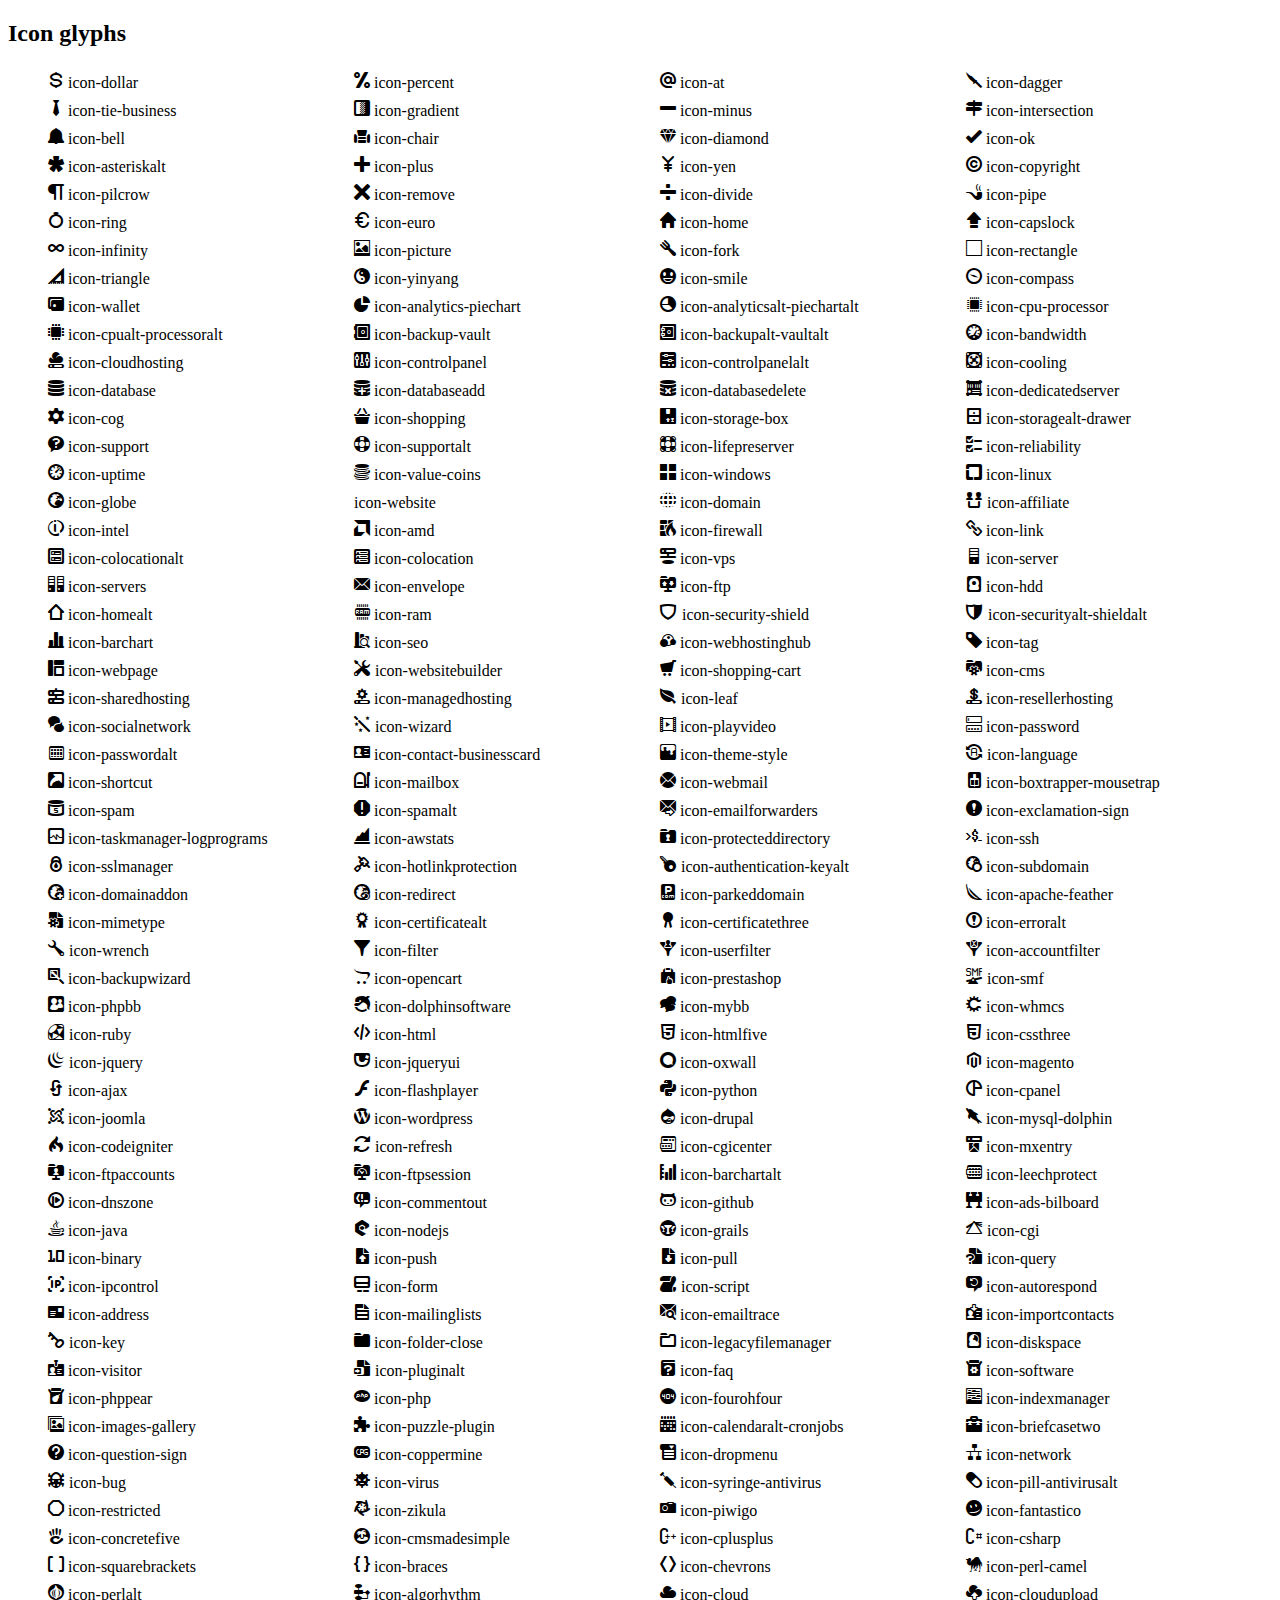
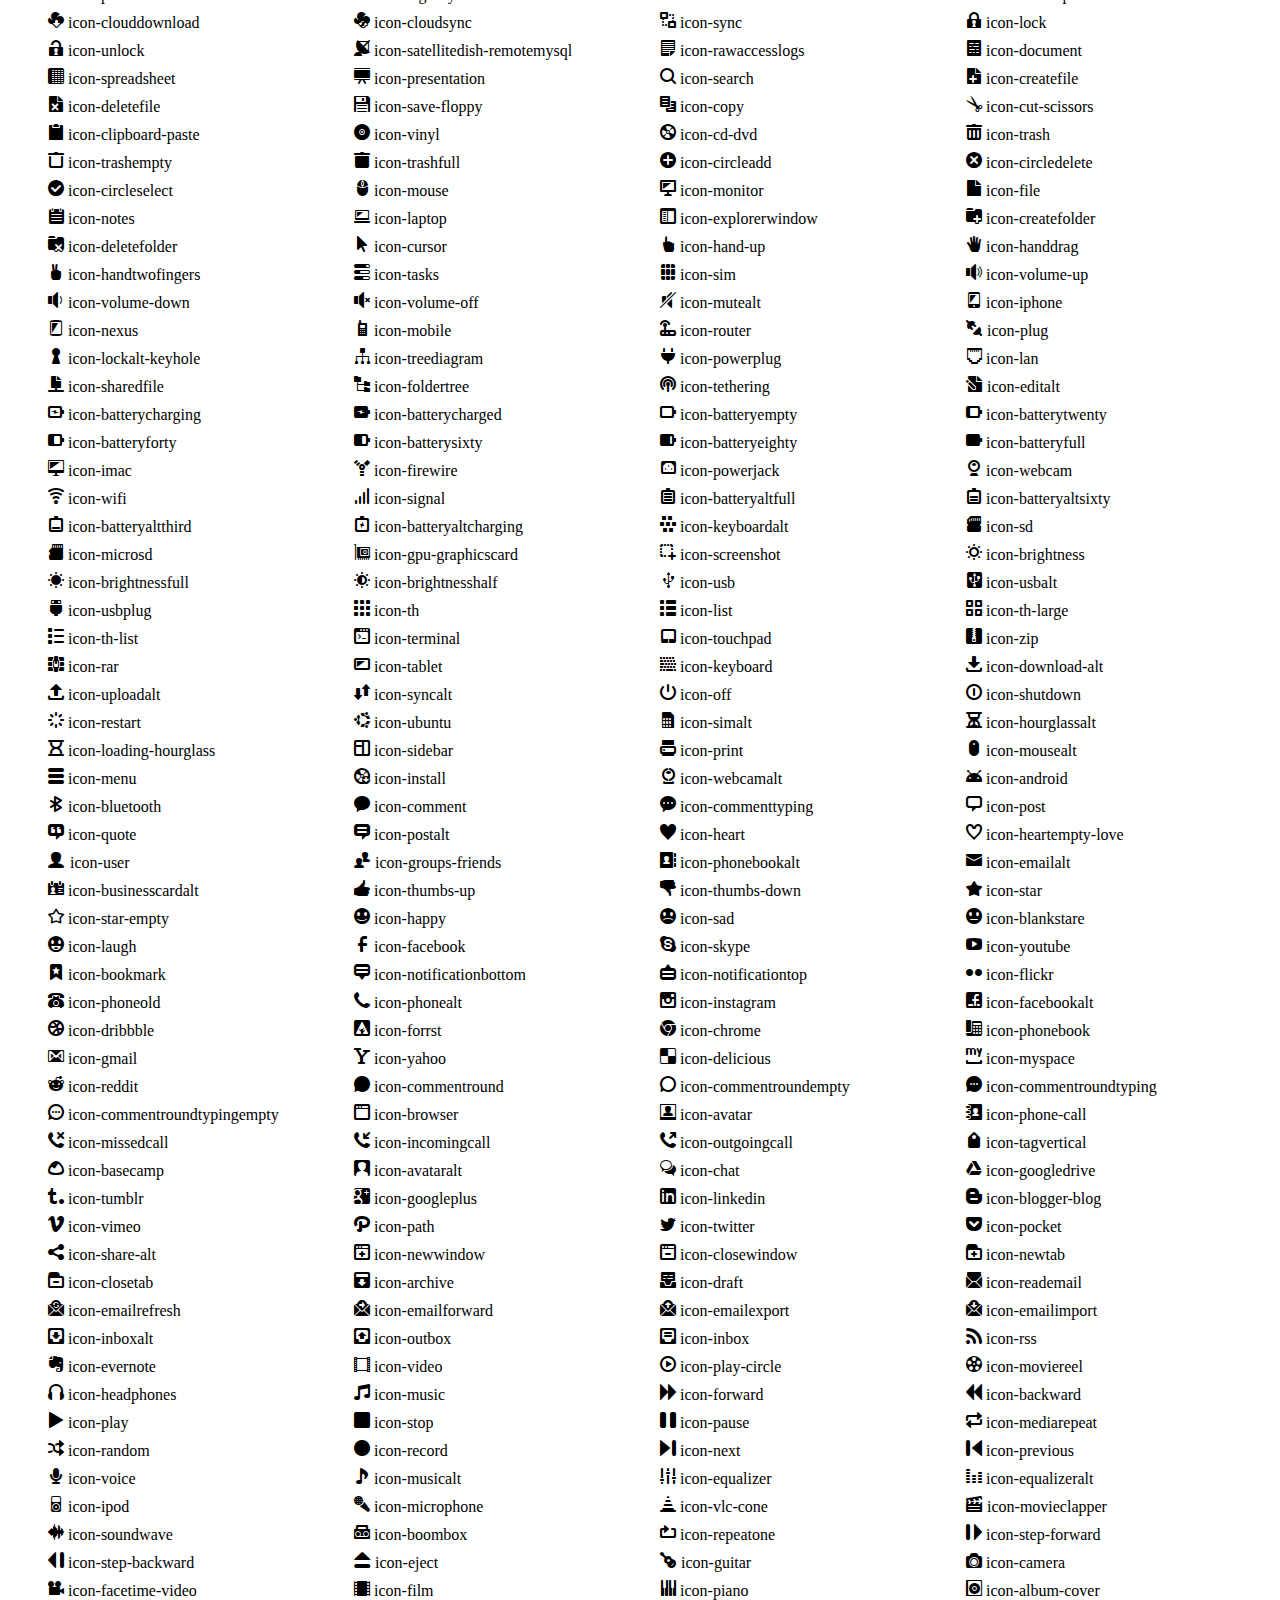
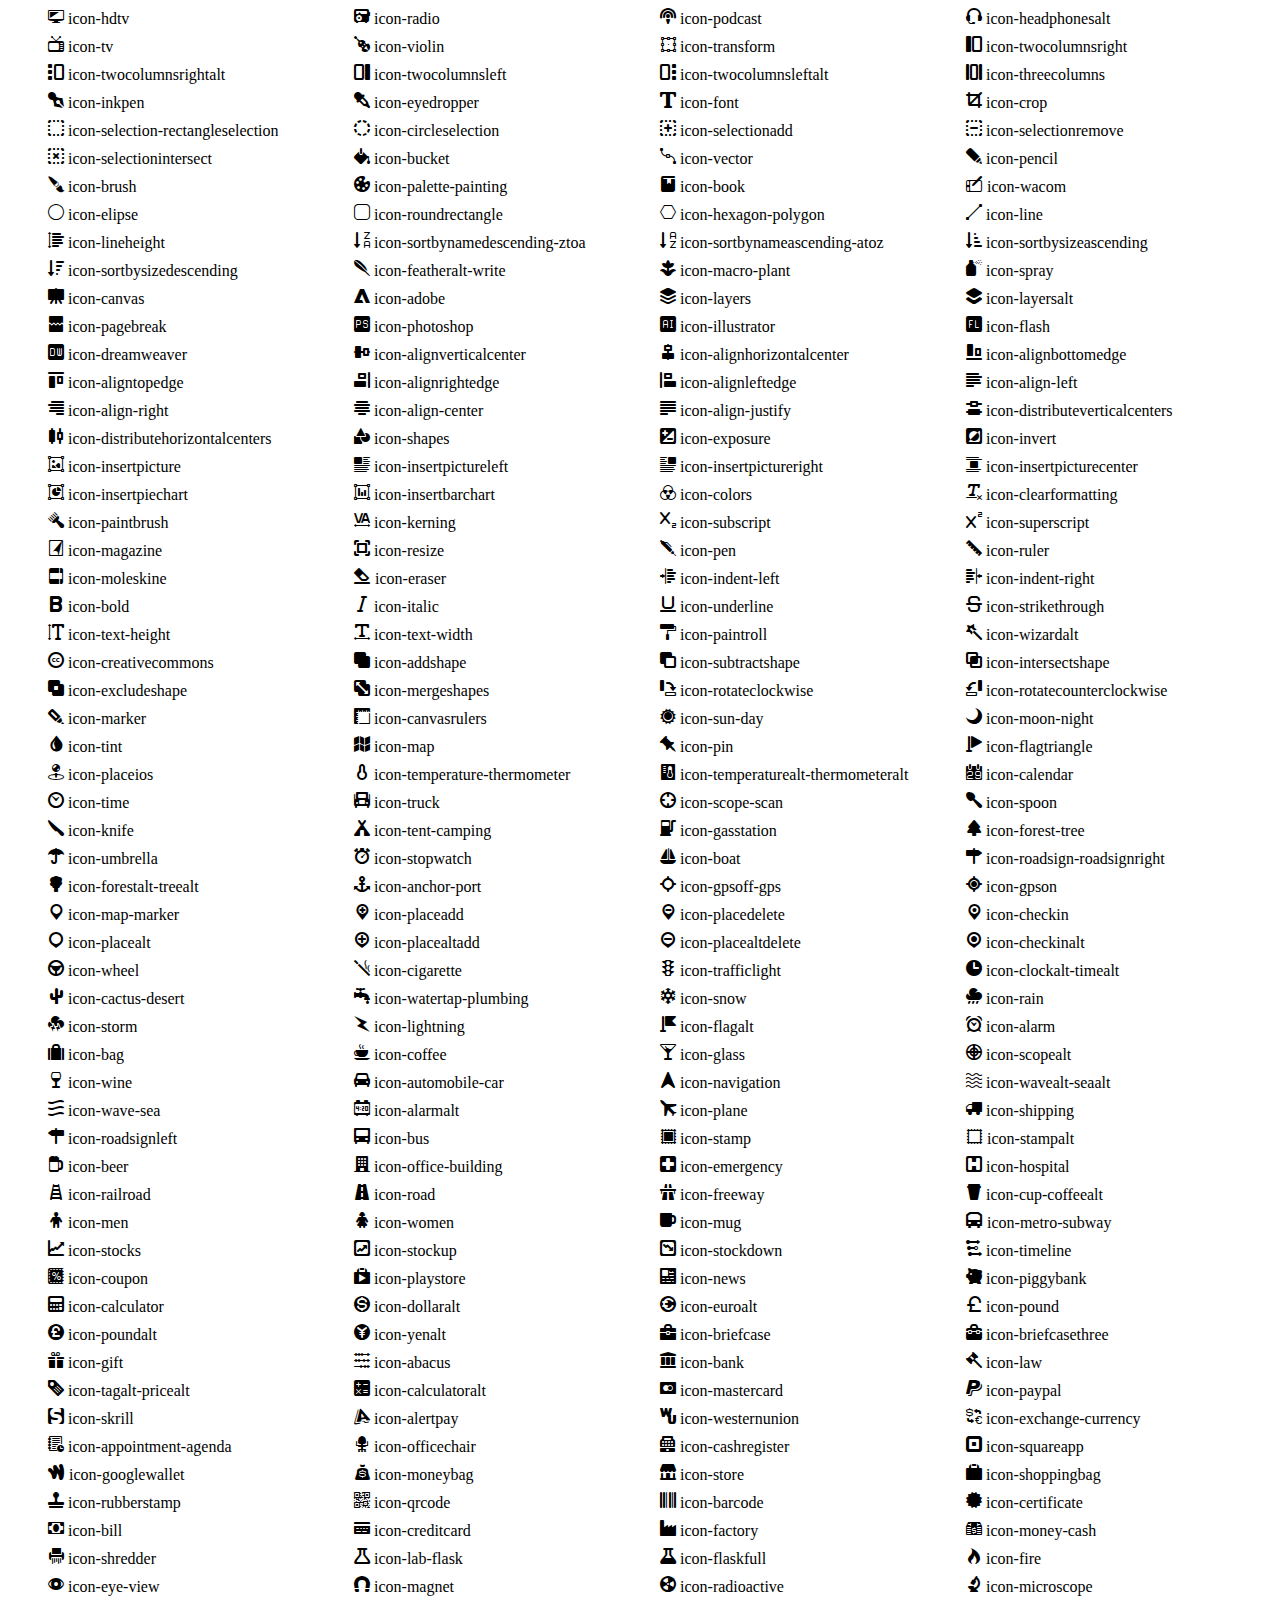
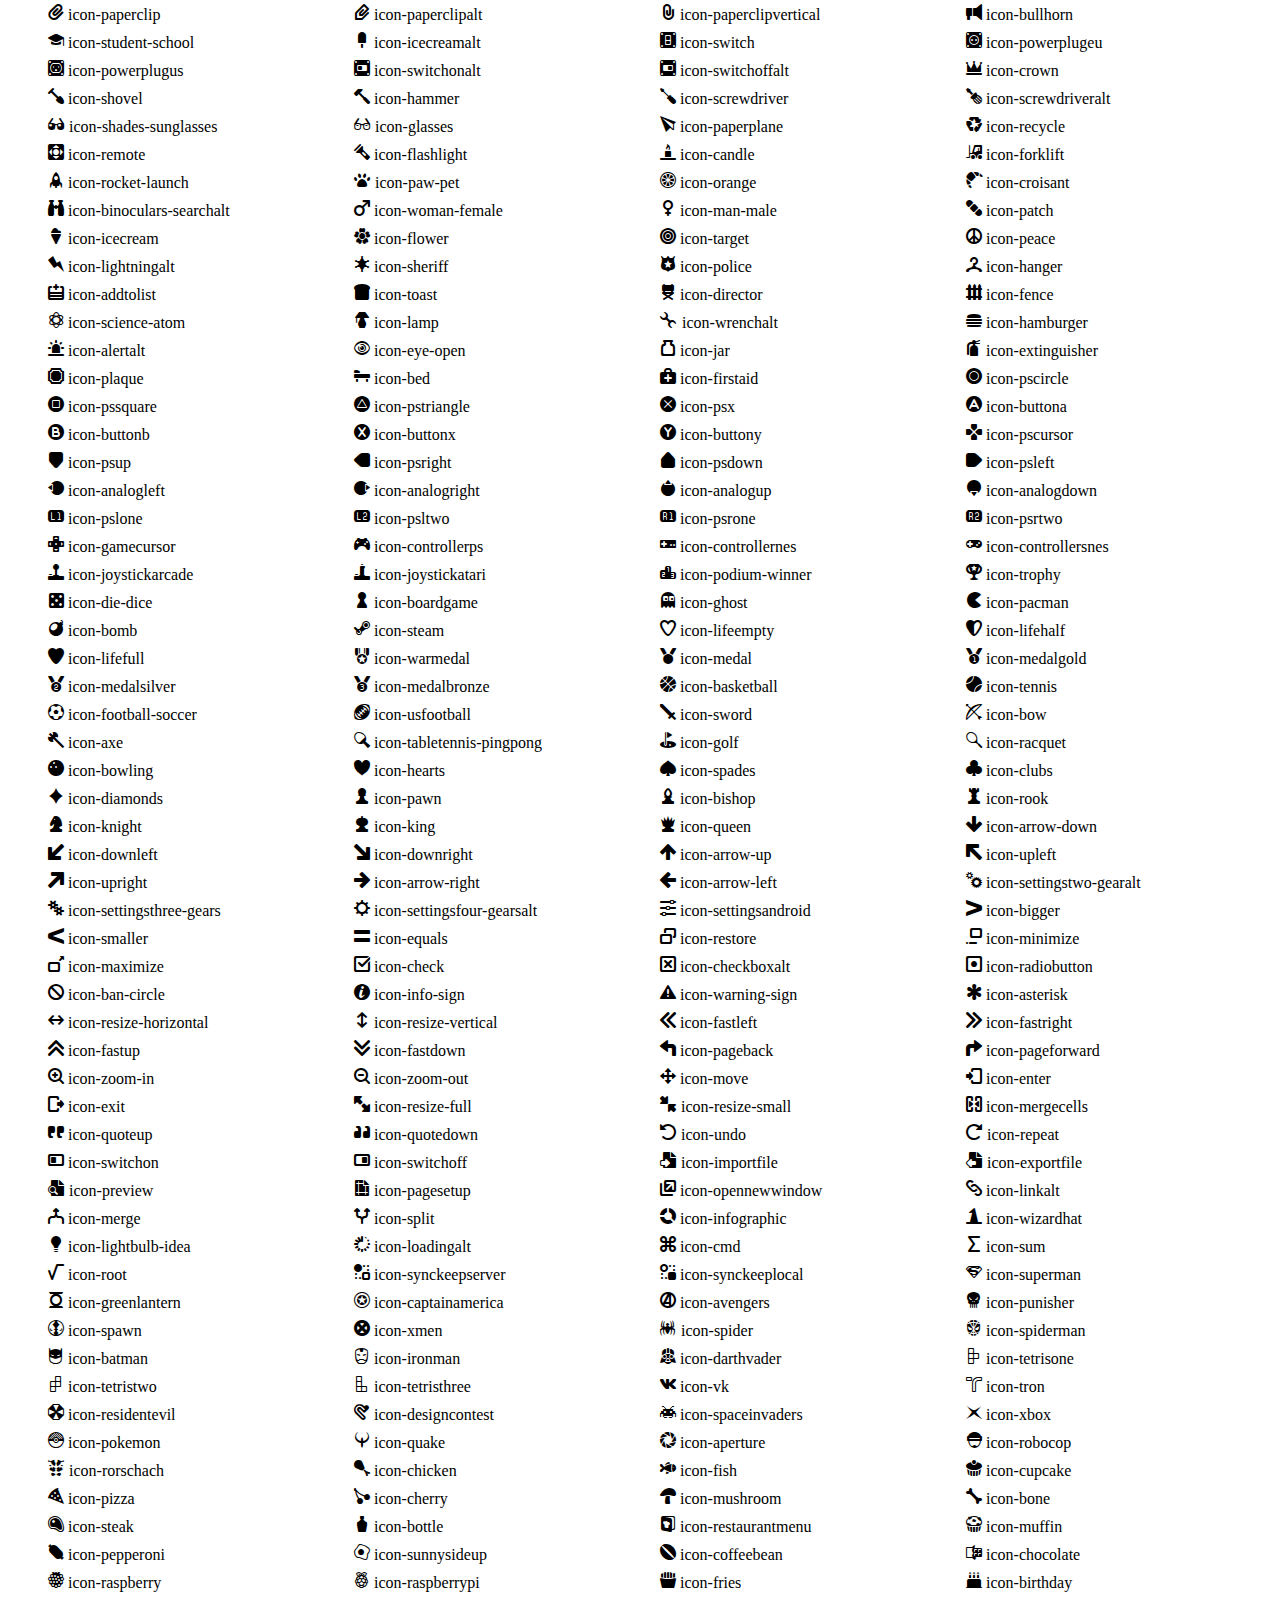
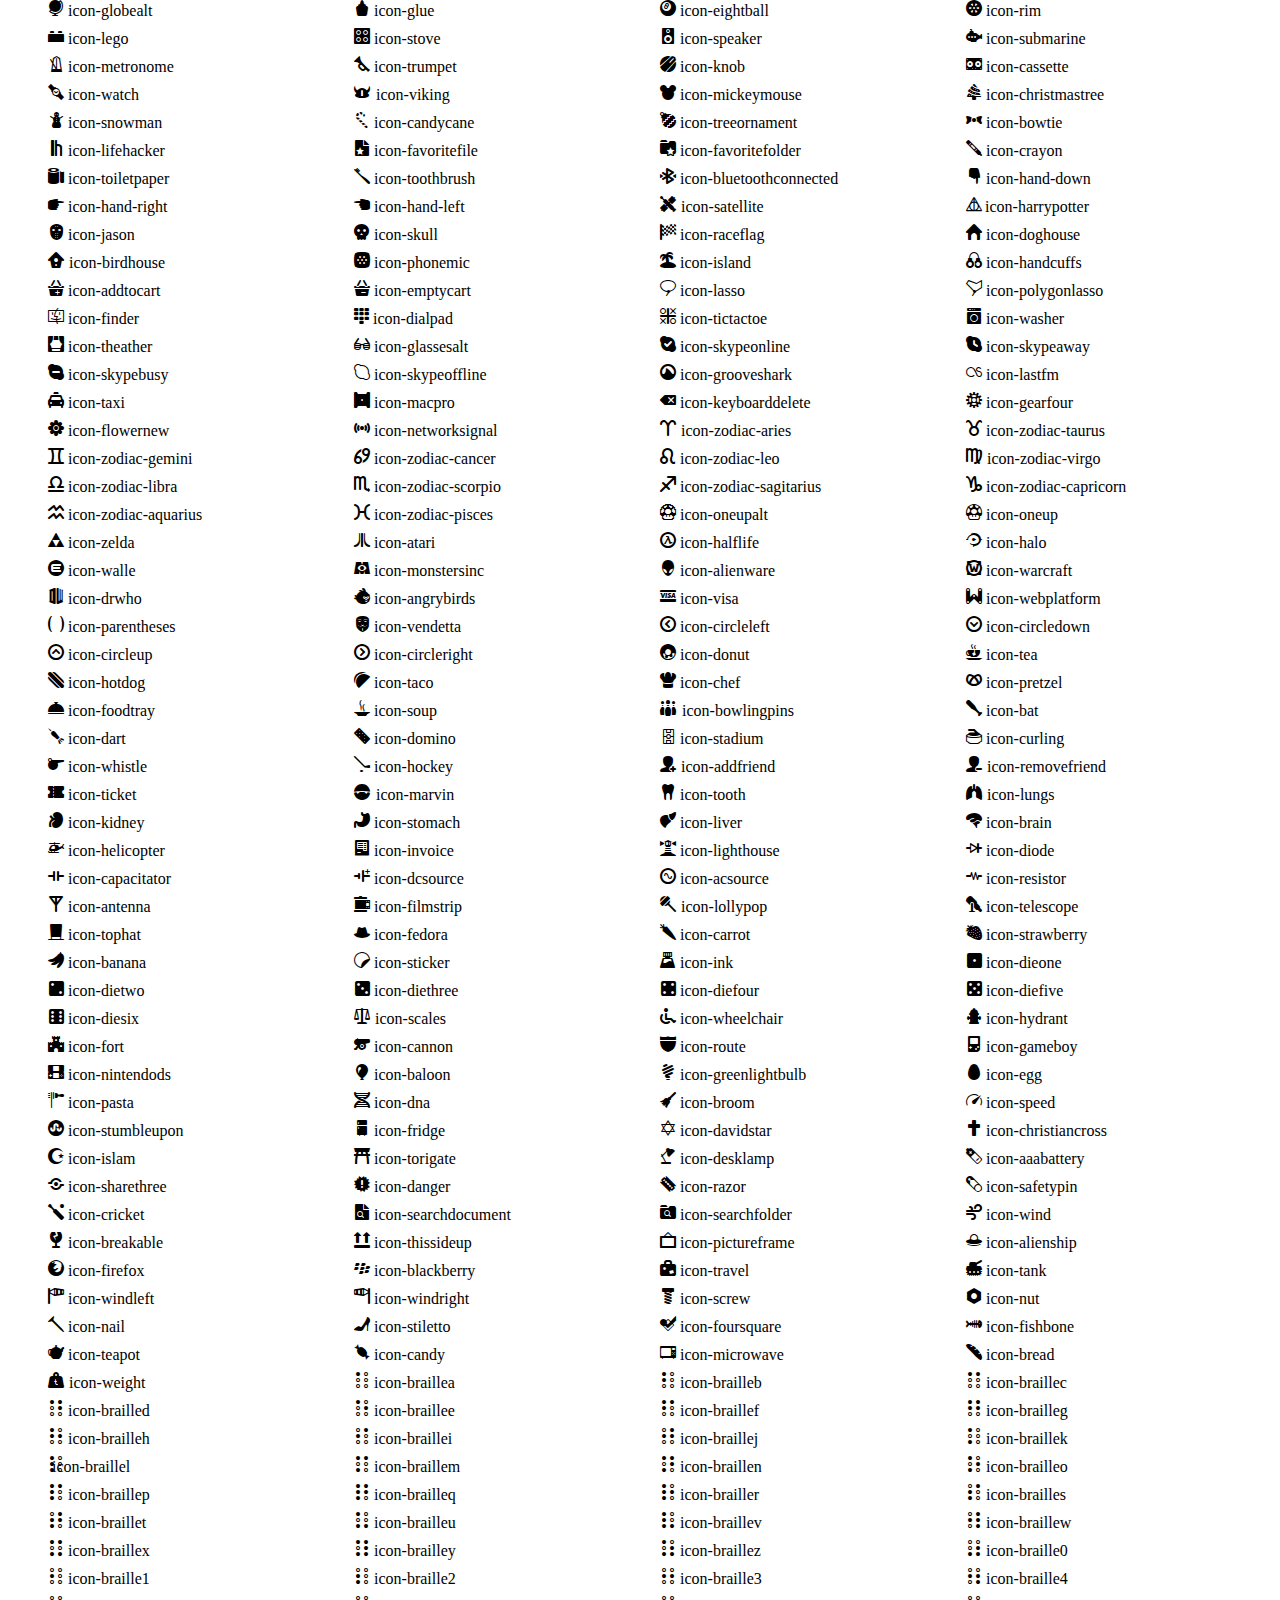
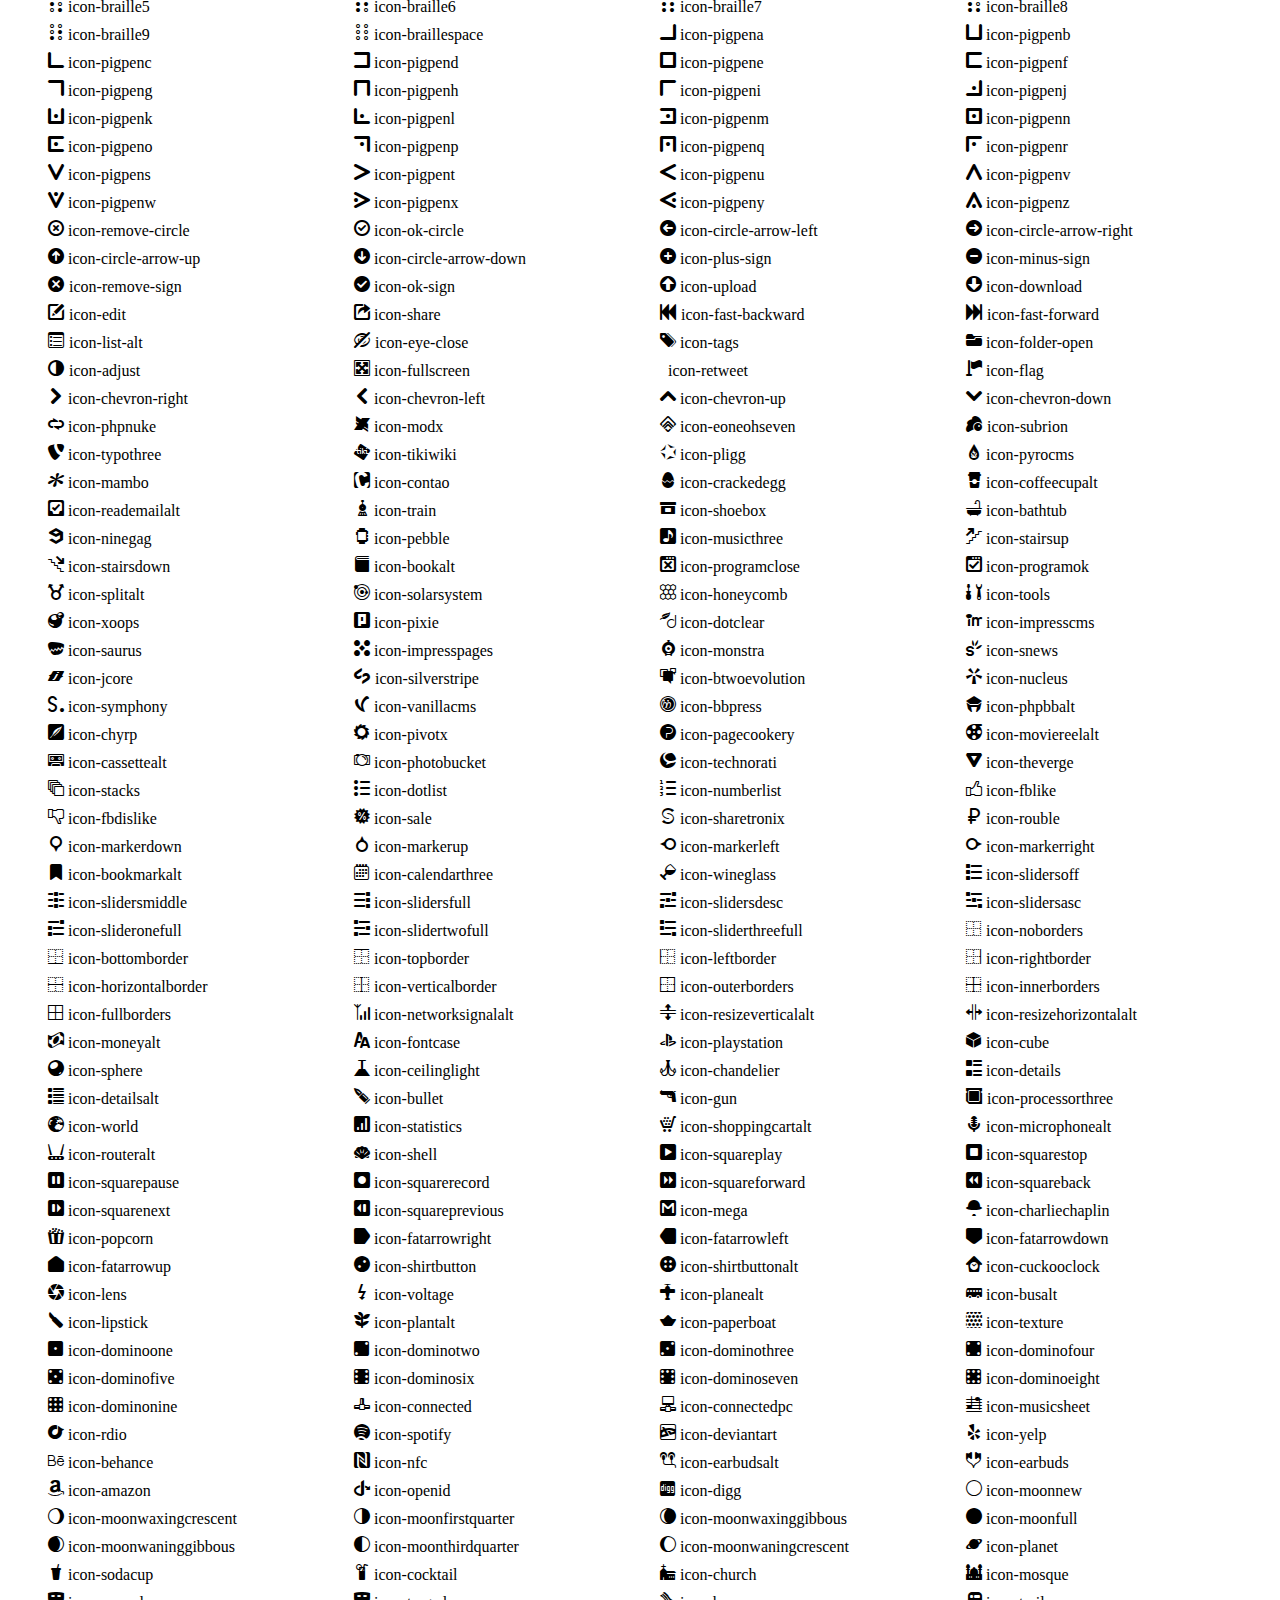
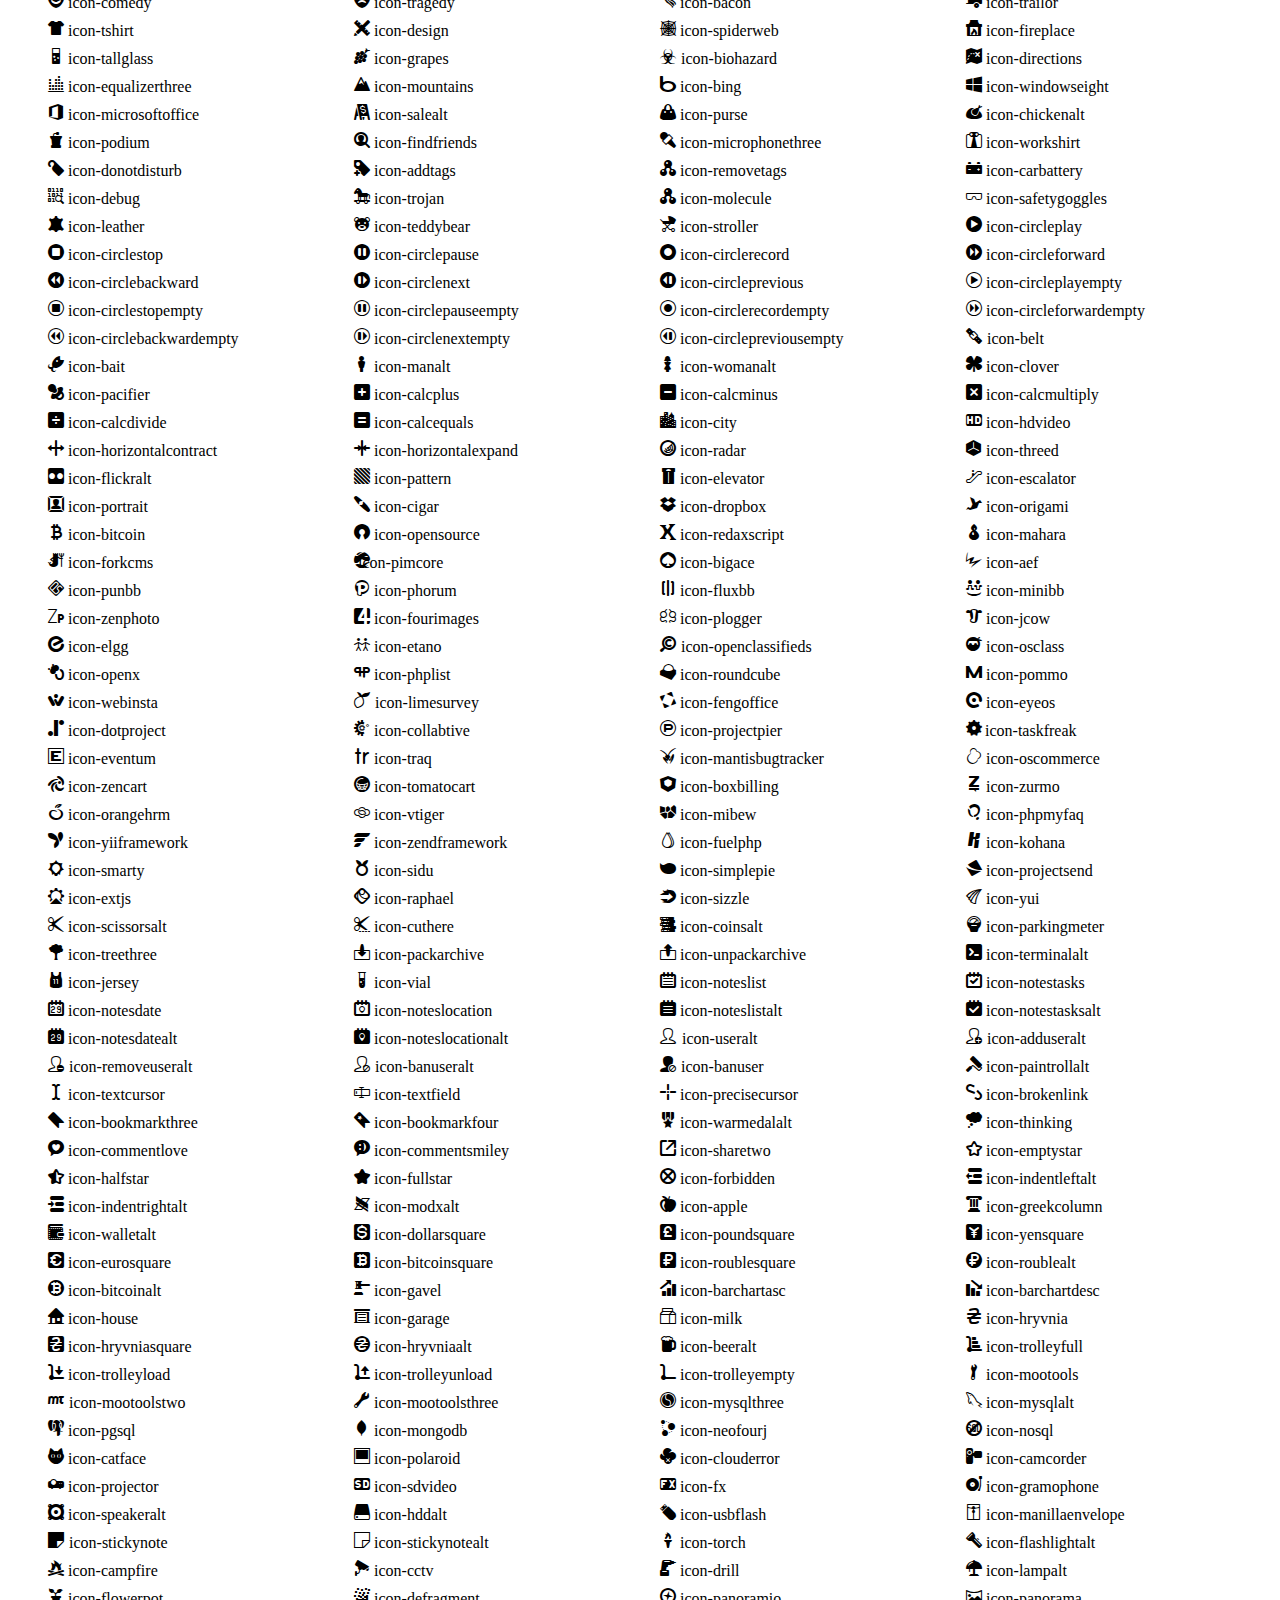
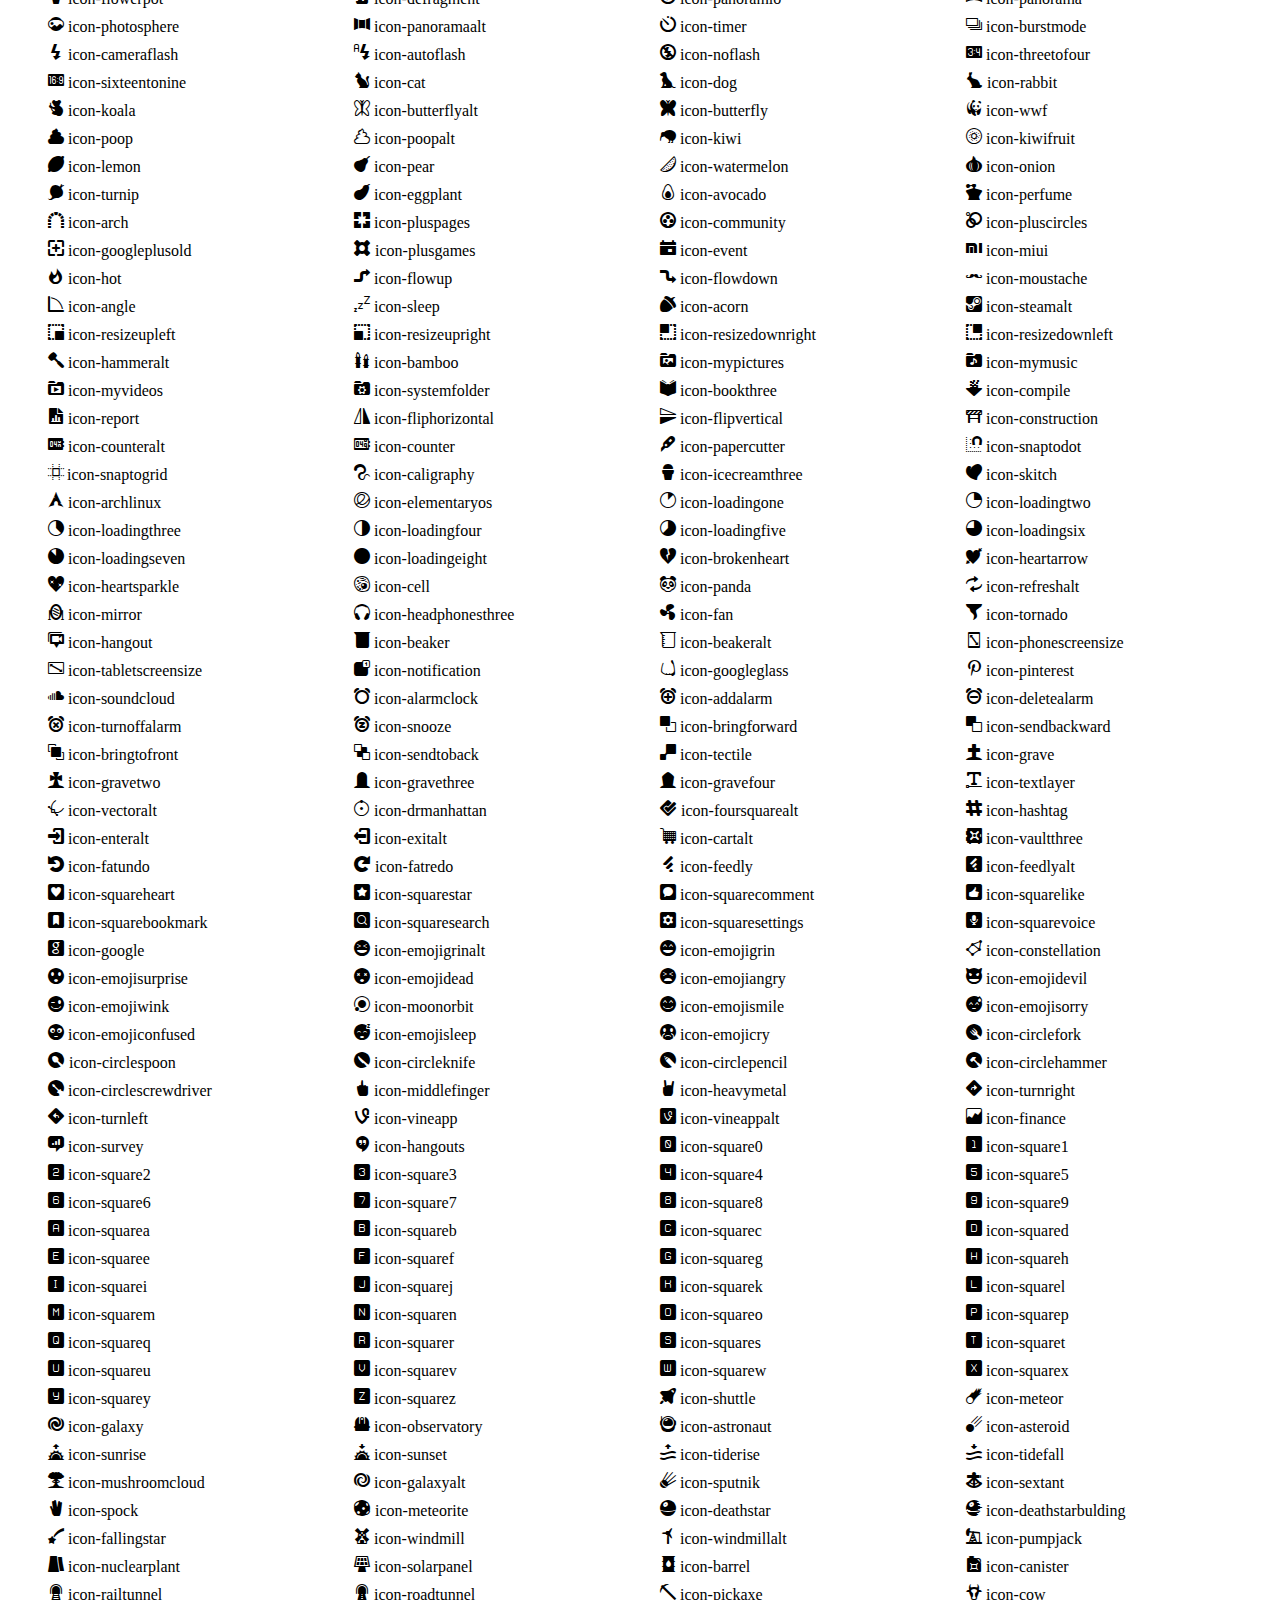
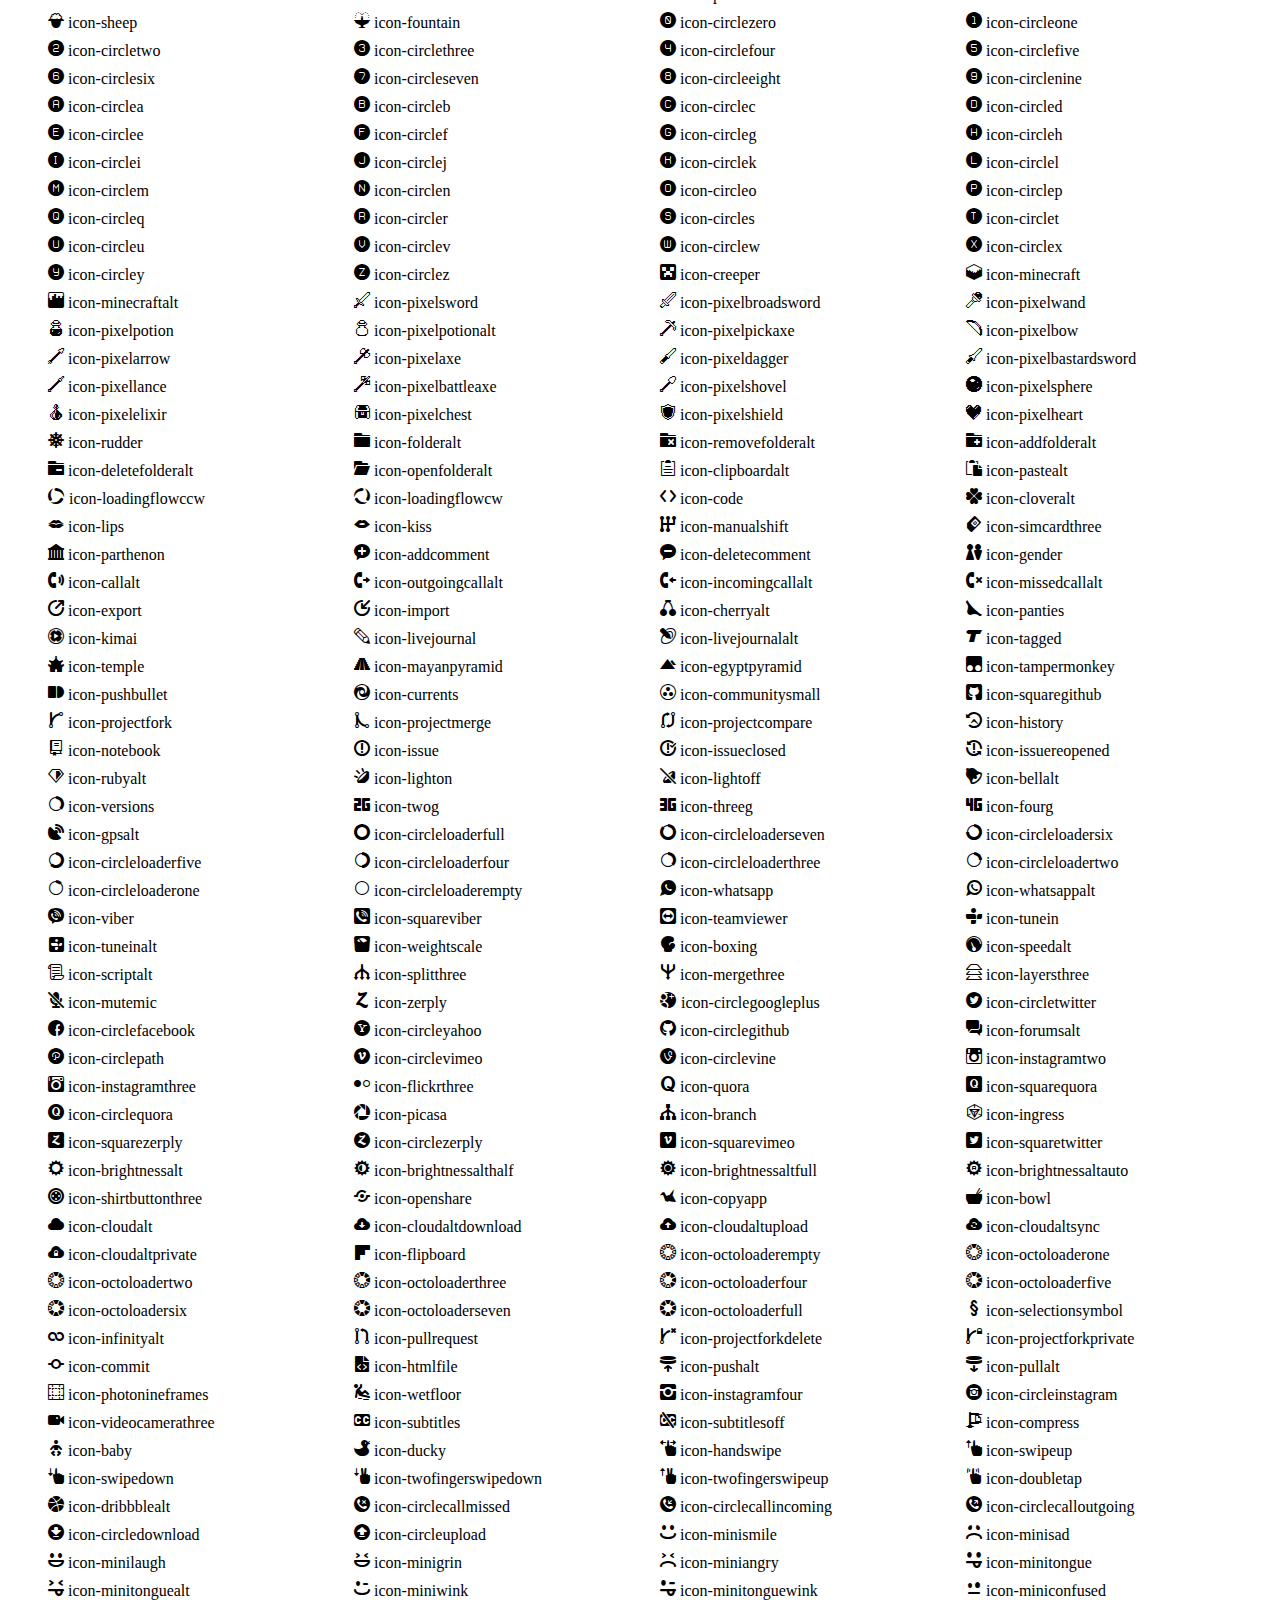
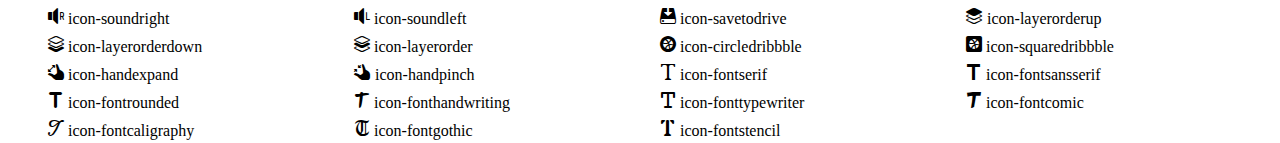
<file: whhg-font/example.html>
<!DOCTYPE html>
<html>
<head>
 <meta charset="utf-8" />
 <title>WebHostingHub Glyphs</title>
 <link rel="stylesheet" type="text/css" media="all" href="css/whhg.css" />
 <style type="text/css">
  .the-icons {
      list-style: none outside none;
      margin-left: 0;
  }
  .the-icons li {
      float: left;
      line-height: 25px;
      width: 25%;
  }
  .the-icons i:hover {
      background-color: rgba(255, 0, 0, 0.25);
  }
 </style>
</head>
<body>
	  <h2>Icon glyphs</h2>
          <ul class="the-icons clearfix">
<li><i class="icon-dollar"></i> icon-dollar</li>
<li><i class="icon-percent"></i> icon-percent</li>
<li><i class="icon-at"></i> icon-at</li>
<li><i class="icon-dagger"></i> icon-dagger</li>
<li><i class="icon-tie-business"></i> icon-tie-business</li>
<li><i class="icon-gradient"></i> icon-gradient</li>
<li><i class="icon-minus"></i> icon-minus</li>
<li><i class="icon-intersection"></i> icon-intersection</li>
<li><i class="icon-bell"></i> icon-bell</li>
<li><i class="icon-chair"></i> icon-chair</li>
<li><i class="icon-diamond"></i> icon-diamond</li>
<li><i class="icon-ok"></i> icon-ok</li>
<li><i class="icon-asteriskalt"></i> icon-asteriskalt</li>
<li><i class="icon-plus"></i> icon-plus</li>
<li><i class="icon-yen"></i> icon-yen</li>
<li><i class="icon-copyright"></i> icon-copyright</li>
<li><i class="icon-pilcrow"></i> icon-pilcrow</li>
<li><i class="icon-remove"></i> icon-remove</li>
<li><i class="icon-divide"></i> icon-divide</li>
<li><i class="icon-pipe"></i> icon-pipe</li>
<li><i class="icon-ring"></i> icon-ring</li>
<li><i class="icon-euro"></i> icon-euro</li>
<li><i class="icon-home"></i> icon-home</li>
<li><i class="icon-capslock"></i> icon-capslock</li>
<li><i class="icon-infinity"></i> icon-infinity</li>
<li><i class="icon-picture"></i> icon-picture</li>
<li><i class="icon-fork"></i> icon-fork</li>
<li><i class="icon-rectangle"></i> icon-rectangle</li>
<li><i class="icon-triangle"></i> icon-triangle</li>
<li><i class="icon-yinyang"></i> icon-yinyang</li>
<li><i class="icon-smile"></i> icon-smile</li>
<li><i class="icon-compass"></i> icon-compass</li>
<li><i class="icon-wallet"></i> icon-wallet</li>
<li><i class="icon-analytics-piechart"></i> icon-analytics-piechart</li>
<li><i class="icon-analyticsalt-piechartalt"></i> icon-analyticsalt-piechartalt</li>
<li><i class="icon-cpu-processor"></i> icon-cpu-processor</li>
<li><i class="icon-cpualt-processoralt"></i> icon-cpualt-processoralt</li>
<li><i class="icon-backup-vault"></i> icon-backup-vault</li>
<li><i class="icon-backupalt-vaultalt"></i> icon-backupalt-vaultalt</li>
<li><i class="icon-bandwidth"></i> icon-bandwidth</li>
<li><i class="icon-cloudhosting"></i> icon-cloudhosting</li>
<li><i class="icon-controlpanel"></i> icon-controlpanel</li>
<li><i class="icon-controlpanelalt"></i> icon-controlpanelalt</li>
<li><i class="icon-cooling"></i> icon-cooling</li>
<li><i class="icon-database"></i> icon-database</li>
<li><i class="icon-databaseadd"></i> icon-databaseadd</li>
<li><i class="icon-databasedelete"></i> icon-databasedelete</li>
<li><i class="icon-dedicatedserver"></i> icon-dedicatedserver</li>
<li><i class="icon-cog"></i> icon-cog</li>
<li><i class="icon-shopping"></i> icon-shopping</li>
<li><i class="icon-storage-box"></i> icon-storage-box</li>
<li><i class="icon-storagealt-drawer"></i> icon-storagealt-drawer</li>
<li><i class="icon-support"></i> icon-support</li>
<li><i class="icon-supportalt"></i> icon-supportalt</li>
<li><i class="icon-lifepreserver"></i> icon-lifepreserver</li>
<li><i class="icon-reliability"></i> icon-reliability</li>
<li><i class="icon-uptime"></i> icon-uptime</li>
<li><i class="icon-value-coins"></i> icon-value-coins</li>
<li><i class="icon-windows"></i> icon-windows</li>
<li><i class="icon-linux"></i> icon-linux</li>
<li><i class="icon-globe"></i> icon-globe</li>
<li><i class="icon-website"></i> icon-website</li>
<li><i class="icon-domain"></i> icon-domain</li>
<li><i class="icon-affiliate"></i> icon-affiliate</li>
<li><i class="icon-intel"></i> icon-intel</li>
<li><i class="icon-amd"></i> icon-amd</li>
<li><i class="icon-firewall"></i> icon-firewall</li>
<li><i class="icon-link"></i> icon-link</li>
<li><i class="icon-colocationalt"></i> icon-colocationalt</li>
<li><i class="icon-colocation"></i> icon-colocation</li>
<li><i class="icon-vps"></i> icon-vps</li>
<li><i class="icon-server"></i> icon-server</li>
<li><i class="icon-servers"></i> icon-servers</li>
<li><i class="icon-envelope"></i> icon-envelope</li>
<li><i class="icon-ftp"></i> icon-ftp</li>
<li><i class="icon-hdd"></i> icon-hdd</li>
<li><i class="icon-homealt"></i> icon-homealt</li>
<li><i class="icon-ram"></i> icon-ram</li>
<li><i class="icon-security-shield"></i> icon-security-shield</li>
<li><i class="icon-securityalt-shieldalt"></i> icon-securityalt-shieldalt</li>
<li><i class="icon-barchart"></i> icon-barchart</li>
<li><i class="icon-seo"></i> icon-seo</li>
<li><i class="icon-webhostinghub"></i> icon-webhostinghub</li>
<li><i class="icon-tag"></i> icon-tag</li>
<li><i class="icon-webpage"></i> icon-webpage</li>
<li><i class="icon-websitebuilder"></i> icon-websitebuilder</li>
<li><i class="icon-shopping-cart"></i> icon-shopping-cart</li>
<li><i class="icon-cms"></i> icon-cms</li>
<li><i class="icon-sharedhosting"></i> icon-sharedhosting</li>
<li><i class="icon-managedhosting"></i> icon-managedhosting</li>
<li><i class="icon-leaf"></i> icon-leaf</li>
<li><i class="icon-resellerhosting"></i> icon-resellerhosting</li>
<li><i class="icon-socialnetwork"></i> icon-socialnetwork</li>
<li><i class="icon-wizard"></i> icon-wizard</li>
<li><i class="icon-playvideo"></i> icon-playvideo</li>
<li><i class="icon-password"></i> icon-password</li>
<li><i class="icon-passwordalt"></i> icon-passwordalt</li>
<li><i class="icon-contact-businesscard"></i> icon-contact-businesscard</li>
<li><i class="icon-theme-style"></i> icon-theme-style</li>
<li><i class="icon-language"></i> icon-language</li>
<li><i class="icon-shortcut"></i> icon-shortcut</li>
<li><i class="icon-mailbox"></i> icon-mailbox</li>
<li><i class="icon-webmail"></i> icon-webmail</li>
<li><i class="icon-boxtrapper-mousetrap"></i> icon-boxtrapper-mousetrap</li>
<li><i class="icon-spam"></i> icon-spam</li>
<li><i class="icon-spamalt"></i> icon-spamalt</li>
<li><i class="icon-emailforwarders"></i> icon-emailforwarders</li>
<li><i class="icon-exclamation-sign"></i> icon-exclamation-sign</li>
<li><i class="icon-taskmanager-logprograms"></i> icon-taskmanager-logprograms</li>
<li><i class="icon-awstats"></i> icon-awstats</li>
<li><i class="icon-protecteddirectory"></i> icon-protecteddirectory</li>
<li><i class="icon-ssh"></i> icon-ssh</li>
<li><i class="icon-sslmanager"></i> icon-sslmanager</li>
<li><i class="icon-hotlinkprotection"></i> icon-hotlinkprotection</li>
<li><i class="icon-authentication-keyalt"></i> icon-authentication-keyalt</li>
<li><i class="icon-subdomain"></i> icon-subdomain</li>
<li><i class="icon-domainaddon"></i> icon-domainaddon</li>
<li><i class="icon-redirect"></i> icon-redirect</li>
<li><i class="icon-parkeddomain"></i> icon-parkeddomain</li>
<li><i class="icon-apache-feather"></i> icon-apache-feather</li>
<li><i class="icon-mimetype"></i> icon-mimetype</li>
<li><i class="icon-certificatealt"></i> icon-certificatealt</li>
<li><i class="icon-certificatethree"></i> icon-certificatethree</li>
<li><i class="icon-erroralt"></i> icon-erroralt</li>
<li><i class="icon-wrench"></i> icon-wrench</li>
<li><i class="icon-filter"></i> icon-filter</li>
<li><i class="icon-userfilter"></i> icon-userfilter</li>
<li><i class="icon-accountfilter"></i> icon-accountfilter</li>
<li><i class="icon-backupwizard"></i> icon-backupwizard</li>
<li><i class="icon-opencart"></i> icon-opencart</li>
<li><i class="icon-prestashop"></i> icon-prestashop</li>
<li><i class="icon-smf"></i> icon-smf</li>
<li><i class="icon-phpbb"></i> icon-phpbb</li>
<li><i class="icon-dolphinsoftware"></i> icon-dolphinsoftware</li>
<li><i class="icon-mybb"></i> icon-mybb</li>
<li><i class="icon-whmcs"></i> icon-whmcs</li>
<li><i class="icon-ruby"></i> icon-ruby</li>
<li><i class="icon-html"></i> icon-html</li>
<li><i class="icon-htmlfive"></i> icon-htmlfive</li>
<li><i class="icon-cssthree"></i> icon-cssthree</li>
<li><i class="icon-jquery"></i> icon-jquery</li>
<li><i class="icon-jqueryui"></i> icon-jqueryui</li>
<li><i class="icon-oxwall"></i> icon-oxwall</li>
<li><i class="icon-magento"></i> icon-magento</li>
<li><i class="icon-ajax"></i> icon-ajax</li>
<li><i class="icon-flashplayer"></i> icon-flashplayer</li>
<li><i class="icon-python"></i> icon-python</li>
<li><i class="icon-cpanel"></i> icon-cpanel</li>
<li><i class="icon-joomla"></i> icon-joomla</li>
<li><i class="icon-wordpress"></i> icon-wordpress</li>
<li><i class="icon-drupal"></i> icon-drupal</li>
<li><i class="icon-mysql-dolphin"></i> icon-mysql-dolphin</li>
<li><i class="icon-codeigniter"></i> icon-codeigniter</li>
<li><i class="icon-refresh"></i> icon-refresh</li>
<li><i class="icon-cgicenter"></i> icon-cgicenter</li>
<li><i class="icon-mxentry"></i> icon-mxentry</li>
<li><i class="icon-ftpaccounts"></i> icon-ftpaccounts</li>
<li><i class="icon-ftpsession"></i> icon-ftpsession</li>
<li><i class="icon-barchartalt"></i> icon-barchartalt</li>
<li><i class="icon-leechprotect"></i> icon-leechprotect</li>
<li><i class="icon-dnszone"></i> icon-dnszone</li>
<li><i class="icon-commentout"></i> icon-commentout</li>
<li><i class="icon-github"></i> icon-github</li>
<li><i class="icon-ads-bilboard"></i> icon-ads-bilboard</li>
<li><i class="icon-java"></i> icon-java</li>
<li><i class="icon-nodejs"></i> icon-nodejs</li>
<li><i class="icon-grails"></i> icon-grails</li>
<li><i class="icon-cgi"></i> icon-cgi</li>
<li><i class="icon-binary"></i> icon-binary</li>
<li><i class="icon-push"></i> icon-push</li>
<li><i class="icon-pull"></i> icon-pull</li>
<li><i class="icon-query"></i> icon-query</li>
<li><i class="icon-ipcontrol"></i> icon-ipcontrol</li>
<li><i class="icon-form"></i> icon-form</li>
<li><i class="icon-script"></i> icon-script</li>
<li><i class="icon-autorespond"></i> icon-autorespond</li>
<li><i class="icon-address"></i> icon-address</li>
<li><i class="icon-mailinglists"></i> icon-mailinglists</li>
<li><i class="icon-emailtrace"></i> icon-emailtrace</li>
<li><i class="icon-importcontacts"></i> icon-importcontacts</li>
<li><i class="icon-key"></i> icon-key</li>
<li><i class="icon-folder-close"></i> icon-folder-close</li>
<li><i class="icon-legacyfilemanager"></i> icon-legacyfilemanager</li>
<li><i class="icon-diskspace"></i> icon-diskspace</li>
<li><i class="icon-visitor"></i> icon-visitor</li>
<li><i class="icon-pluginalt"></i> icon-pluginalt</li>
<li><i class="icon-faq"></i> icon-faq</li>
<li><i class="icon-software"></i> icon-software</li>
<li><i class="icon-phppear"></i> icon-phppear</li>
<li><i class="icon-php"></i> icon-php</li>
<li><i class="icon-fourohfour"></i> icon-fourohfour</li>
<li><i class="icon-indexmanager"></i> icon-indexmanager</li>
<li><i class="icon-images-gallery"></i> icon-images-gallery</li>
<li><i class="icon-puzzle-plugin"></i> icon-puzzle-plugin</li>
<li><i class="icon-calendaralt-cronjobs"></i> icon-calendaralt-cronjobs</li>
<li><i class="icon-briefcasetwo"></i> icon-briefcasetwo</li>
<li><i class="icon-question-sign"></i> icon-question-sign</li>
<li><i class="icon-coppermine"></i> icon-coppermine</li>
<li><i class="icon-dropmenu"></i> icon-dropmenu</li>
<li><i class="icon-network"></i> icon-network</li>
<li><i class="icon-bug"></i> icon-bug</li>
<li><i class="icon-virus"></i> icon-virus</li>
<li><i class="icon-syringe-antivirus"></i> icon-syringe-antivirus</li>
<li><i class="icon-pill-antivirusalt"></i> icon-pill-antivirusalt</li>
<li><i class="icon-restricted"></i> icon-restricted</li>
<li><i class="icon-zikula"></i> icon-zikula</li>
<li><i class="icon-piwigo"></i> icon-piwigo</li>
<li><i class="icon-fantastico"></i> icon-fantastico</li>
<li><i class="icon-concretefive"></i> icon-concretefive</li>
<li><i class="icon-cmsmadesimple"></i> icon-cmsmadesimple</li>
<li><i class="icon-cplusplus"></i> icon-cplusplus</li>
<li><i class="icon-csharp"></i> icon-csharp</li>
<li><i class="icon-squarebrackets"></i> icon-squarebrackets</li>
<li><i class="icon-braces"></i> icon-braces</li>
<li><i class="icon-chevrons"></i> icon-chevrons</li>
<li><i class="icon-perl-camel"></i> icon-perl-camel</li>
<li><i class="icon-perlalt"></i> icon-perlalt</li>
<li><i class="icon-algorhythm"></i> icon-algorhythm</li>
<li><i class="icon-cloud"></i> icon-cloud</li>
<li><i class="icon-cloudupload"></i> icon-cloudupload</li>
<li><i class="icon-clouddownload"></i> icon-clouddownload</li>
<li><i class="icon-cloudsync"></i> icon-cloudsync</li>
<li><i class="icon-sync"></i> icon-sync</li>
<li><i class="icon-lock"></i> icon-lock</li>
<li><i class="icon-unlock"></i> icon-unlock</li>
<li><i class="icon-satellitedish-remotemysql"></i> icon-satellitedish-remotemysql</li>
<li><i class="icon-rawaccesslogs"></i> icon-rawaccesslogs</li>
<li><i class="icon-document"></i> icon-document</li>
<li><i class="icon-spreadsheet"></i> icon-spreadsheet</li>
<li><i class="icon-presentation"></i> icon-presentation</li>
<li><i class="icon-search"></i> icon-search</li>
<li><i class="icon-createfile"></i> icon-createfile</li>
<li><i class="icon-deletefile"></i> icon-deletefile</li>
<li><i class="icon-save-floppy"></i> icon-save-floppy</li>
<li><i class="icon-copy"></i> icon-copy</li>
<li><i class="icon-cut-scissors"></i> icon-cut-scissors</li>
<li><i class="icon-clipboard-paste"></i> icon-clipboard-paste</li>
<li><i class="icon-vinyl"></i> icon-vinyl</li>
<li><i class="icon-cd-dvd"></i> icon-cd-dvd</li>
<li><i class="icon-trash"></i> icon-trash</li>
<li><i class="icon-trashempty"></i> icon-trashempty</li>
<li><i class="icon-trashfull"></i> icon-trashfull</li>
<li><i class="icon-circleadd"></i> icon-circleadd</li>
<li><i class="icon-circledelete"></i> icon-circledelete</li>
<li><i class="icon-circleselect"></i> icon-circleselect</li>
<li><i class="icon-mouse"></i> icon-mouse</li>
<li><i class="icon-monitor"></i> icon-monitor</li>
<li><i class="icon-file"></i> icon-file</li>
<li><i class="icon-notes"></i> icon-notes</li>
<li><i class="icon-laptop"></i> icon-laptop</li>
<li><i class="icon-explorerwindow"></i> icon-explorerwindow</li>
<li><i class="icon-createfolder"></i> icon-createfolder</li>
<li><i class="icon-deletefolder"></i> icon-deletefolder</li>
<li><i class="icon-cursor"></i> icon-cursor</li>
<li><i class="icon-hand-up"></i> icon-hand-up</li>
<li><i class="icon-handdrag"></i> icon-handdrag</li>
<li><i class="icon-handtwofingers"></i> icon-handtwofingers</li>
<li><i class="icon-tasks"></i> icon-tasks</li>
<li><i class="icon-sim"></i> icon-sim</li>
<li><i class="icon-volume-up"></i> icon-volume-up</li>
<li><i class="icon-volume-down"></i> icon-volume-down</li>
<li><i class="icon-volume-off"></i> icon-volume-off</li>
<li><i class="icon-mutealt"></i> icon-mutealt</li>
<li><i class="icon-iphone"></i> icon-iphone</li>
<li><i class="icon-nexus"></i> icon-nexus</li>
<li><i class="icon-mobile"></i> icon-mobile</li>
<li><i class="icon-router"></i> icon-router</li>
<li><i class="icon-plug"></i> icon-plug</li>
<li><i class="icon-lockalt-keyhole"></i> icon-lockalt-keyhole</li>
<li><i class="icon-treediagram"></i> icon-treediagram</li>
<li><i class="icon-powerplug"></i> icon-powerplug</li>
<li><i class="icon-lan"></i> icon-lan</li>
<li><i class="icon-sharedfile"></i> icon-sharedfile</li>
<li><i class="icon-foldertree"></i> icon-foldertree</li>
<li><i class="icon-tethering"></i> icon-tethering</li>
<li><i class="icon-editalt"></i> icon-editalt</li>
<li><i class="icon-batterycharging"></i> icon-batterycharging</li>
<li><i class="icon-batterycharged"></i> icon-batterycharged</li>
<li><i class="icon-batteryempty"></i> icon-batteryempty</li>
<li><i class="icon-batterytwenty"></i> icon-batterytwenty</li>
<li><i class="icon-batteryforty"></i> icon-batteryforty</li>
<li><i class="icon-batterysixty"></i> icon-batterysixty</li>
<li><i class="icon-batteryeighty"></i> icon-batteryeighty</li>
<li><i class="icon-batteryfull"></i> icon-batteryfull</li>
<li><i class="icon-imac"></i> icon-imac</li>
<li><i class="icon-firewire"></i> icon-firewire</li>
<li><i class="icon-powerjack"></i> icon-powerjack</li>
<li><i class="icon-webcam"></i> icon-webcam</li>
<li><i class="icon-wifi"></i> icon-wifi</li>
<li><i class="icon-signal"></i> icon-signal</li>
<li><i class="icon-batteryaltfull"></i> icon-batteryaltfull</li>
<li><i class="icon-batteryaltsixty"></i> icon-batteryaltsixty</li>
<li><i class="icon-batteryaltthird"></i> icon-batteryaltthird</li>
<li><i class="icon-batteryaltcharging"></i> icon-batteryaltcharging</li>
<li><i class="icon-keyboardalt"></i> icon-keyboardalt</li>
<li><i class="icon-sd"></i> icon-sd</li>
<li><i class="icon-microsd"></i> icon-microsd</li>
<li><i class="icon-gpu-graphicscard"></i> icon-gpu-graphicscard</li>
<li><i class="icon-screenshot"></i> icon-screenshot</li>
<li><i class="icon-brightness"></i> icon-brightness</li>
<li><i class="icon-brightnessfull"></i> icon-brightnessfull</li>
<li><i class="icon-brightnesshalf"></i> icon-brightnesshalf</li>
<li><i class="icon-usb"></i> icon-usb</li>
<li><i class="icon-usbalt"></i> icon-usbalt</li>
<li><i class="icon-usbplug"></i> icon-usbplug</li>
<li><i class="icon-th"></i> icon-th</li>
<li><i class="icon-list"></i> icon-list</li>
<li><i class="icon-th-large"></i> icon-th-large</li>
<li><i class="icon-th-list"></i> icon-th-list</li>
<li><i class="icon-terminal"></i> icon-terminal</li>
<li><i class="icon-touchpad"></i> icon-touchpad</li>
<li><i class="icon-zip"></i> icon-zip</li>
<li><i class="icon-rar"></i> icon-rar</li>
<li><i class="icon-tablet"></i> icon-tablet</li>
<li><i class="icon-keyboard"></i> icon-keyboard</li>
<li><i class="icon-download-alt"></i> icon-download-alt</li>
<li><i class="icon-uploadalt"></i> icon-uploadalt</li>
<li><i class="icon-syncalt"></i> icon-syncalt</li>
<li><i class="icon-off"></i> icon-off</li>
<li><i class="icon-shutdown"></i> icon-shutdown</li>
<li><i class="icon-restart"></i> icon-restart</li>
<li><i class="icon-ubuntu"></i> icon-ubuntu</li>
<li><i class="icon-simalt"></i> icon-simalt</li>
<li><i class="icon-hourglassalt"></i> icon-hourglassalt</li>
<li><i class="icon-loading-hourglass"></i> icon-loading-hourglass</li>
<li><i class="icon-sidebar"></i> icon-sidebar</li>
<li><i class="icon-print"></i> icon-print</li>
<li><i class="icon-mousealt"></i> icon-mousealt</li>
<li><i class="icon-menu"></i> icon-menu</li>
<li><i class="icon-install"></i> icon-install</li>
<li><i class="icon-webcamalt"></i> icon-webcamalt</li>
<li><i class="icon-android"></i> icon-android</li>
<li><i class="icon-bluetooth"></i> icon-bluetooth</li>
<li><i class="icon-comment"></i> icon-comment</li>
<li><i class="icon-commenttyping"></i> icon-commenttyping</li>
<li><i class="icon-post"></i> icon-post</li>
<li><i class="icon-quote"></i> icon-quote</li>
<li><i class="icon-postalt"></i> icon-postalt</li>
<li><i class="icon-heart"></i> icon-heart</li>
<li><i class="icon-heartempty-love"></i> icon-heartempty-love</li>
<li><i class="icon-user"></i> icon-user</li>
<li><i class="icon-groups-friends"></i> icon-groups-friends</li>
<li><i class="icon-phonebookalt"></i> icon-phonebookalt</li>
<li><i class="icon-emailalt"></i> icon-emailalt</li>
<li><i class="icon-businesscardalt"></i> icon-businesscardalt</li>
<li><i class="icon-thumbs-up"></i> icon-thumbs-up</li>
<li><i class="icon-thumbs-down"></i> icon-thumbs-down</li>
<li><i class="icon-star"></i> icon-star</li>
<li><i class="icon-star-empty"></i> icon-star-empty</li>
<li><i class="icon-happy"></i> icon-happy</li>
<li><i class="icon-sad"></i> icon-sad</li>
<li><i class="icon-blankstare"></i> icon-blankstare</li>
<li><i class="icon-laugh"></i> icon-laugh</li>
<li><i class="icon-facebook"></i> icon-facebook</li>
<li><i class="icon-skype"></i> icon-skype</li>
<li><i class="icon-youtube"></i> icon-youtube</li>
<li><i class="icon-bookmark"></i> icon-bookmark</li>
<li><i class="icon-notificationbottom"></i> icon-notificationbottom</li>
<li><i class="icon-notificationtop"></i> icon-notificationtop</li>
<li><i class="icon-flickr"></i> icon-flickr</li>
<li><i class="icon-phoneold"></i> icon-phoneold</li>
<li><i class="icon-phonealt"></i> icon-phonealt</li>
<li><i class="icon-instagram"></i> icon-instagram</li>
<li><i class="icon-facebookalt"></i> icon-facebookalt</li>
<li><i class="icon-dribbble"></i> icon-dribbble</li>
<li><i class="icon-forrst"></i> icon-forrst</li>
<li><i class="icon-chrome"></i> icon-chrome</li>
<li><i class="icon-phonebook"></i> icon-phonebook</li>
<li><i class="icon-gmail"></i> icon-gmail</li>
<li><i class="icon-yahoo"></i> icon-yahoo</li>
<li><i class="icon-delicious"></i> icon-delicious</li>
<li><i class="icon-myspace"></i> icon-myspace</li>
<li><i class="icon-reddit"></i> icon-reddit</li>
<li><i class="icon-commentround"></i> icon-commentround</li>
<li><i class="icon-commentroundempty"></i> icon-commentroundempty</li>
<li><i class="icon-commentroundtyping"></i> icon-commentroundtyping</li>
<li><i class="icon-commentroundtypingempty"></i> icon-commentroundtypingempty</li>
<li><i class="icon-browser"></i> icon-browser</li>
<li><i class="icon-avatar"></i> icon-avatar</li>
<li><i class="icon-phone-call"></i> icon-phone-call</li>
<li><i class="icon-missedcall"></i> icon-missedcall</li>
<li><i class="icon-incomingcall"></i> icon-incomingcall</li>
<li><i class="icon-outgoingcall"></i> icon-outgoingcall</li>
<li><i class="icon-tagvertical"></i> icon-tagvertical</li>
<li><i class="icon-basecamp"></i> icon-basecamp</li>
<li><i class="icon-avataralt"></i> icon-avataralt</li>
<li><i class="icon-chat"></i> icon-chat</li>
<li><i class="icon-googledrive"></i> icon-googledrive</li>
<li><i class="icon-tumblr"></i> icon-tumblr</li>
<li><i class="icon-googleplus"></i> icon-googleplus</li>
<li><i class="icon-linkedin"></i> icon-linkedin</li>
<li><i class="icon-blogger-blog"></i> icon-blogger-blog</li>
<li><i class="icon-vimeo"></i> icon-vimeo</li>
<li><i class="icon-path"></i> icon-path</li>
<li><i class="icon-twitter"></i> icon-twitter</li>
<li><i class="icon-pocket"></i> icon-pocket</li>
<li><i class="icon-share-alt"></i> icon-share-alt</li>
<li><i class="icon-newwindow"></i> icon-newwindow</li>
<li><i class="icon-closewindow"></i> icon-closewindow</li>
<li><i class="icon-newtab"></i> icon-newtab</li>
<li><i class="icon-closetab"></i> icon-closetab</li>
<li><i class="icon-archive"></i> icon-archive</li>
<li><i class="icon-draft"></i> icon-draft</li>
<li><i class="icon-reademail"></i> icon-reademail</li>
<li><i class="icon-emailrefresh"></i> icon-emailrefresh</li>
<li><i class="icon-emailforward"></i> icon-emailforward</li>
<li><i class="icon-emailexport"></i> icon-emailexport</li>
<li><i class="icon-emailimport"></i> icon-emailimport</li>
<li><i class="icon-inboxalt"></i> icon-inboxalt</li>
<li><i class="icon-outbox"></i> icon-outbox</li>
<li><i class="icon-inbox"></i> icon-inbox</li>
<li><i class="icon-rss"></i> icon-rss</li>
<li><i class="icon-evernote"></i> icon-evernote</li>
<li><i class="icon-video"></i> icon-video</li>
<li><i class="icon-play-circle"></i> icon-play-circle</li>
<li><i class="icon-moviereel"></i> icon-moviereel</li>
<li><i class="icon-headphones"></i> icon-headphones</li>
<li><i class="icon-music"></i> icon-music</li>
<li><i class="icon-forward"></i> icon-forward</li>
<li><i class="icon-backward"></i> icon-backward</li>
<li><i class="icon-play"></i> icon-play</li>
<li><i class="icon-stop"></i> icon-stop</li>
<li><i class="icon-pause"></i> icon-pause</li>
<li><i class="icon-mediarepeat"></i> icon-mediarepeat</li>
<li><i class="icon-random"></i> icon-random</li>
<li><i class="icon-record"></i> icon-record</li>
<li><i class="icon-next"></i> icon-next</li>
<li><i class="icon-previous"></i> icon-previous</li>
<li><i class="icon-voice"></i> icon-voice</li>
<li><i class="icon-musicalt"></i> icon-musicalt</li>
<li><i class="icon-equalizer"></i> icon-equalizer</li>
<li><i class="icon-equalizeralt"></i> icon-equalizeralt</li>
<li><i class="icon-ipod"></i> icon-ipod</li>
<li><i class="icon-microphone"></i> icon-microphone</li>
<li><i class="icon-vlc-cone"></i> icon-vlc-cone</li>
<li><i class="icon-movieclapper"></i> icon-movieclapper</li>
<li><i class="icon-soundwave"></i> icon-soundwave</li>
<li><i class="icon-boombox"></i> icon-boombox</li>
<li><i class="icon-repeatone"></i> icon-repeatone</li>
<li><i class="icon-step-forward"></i> icon-step-forward</li>
<li><i class="icon-step-backward"></i> icon-step-backward</li>
<li><i class="icon-eject"></i> icon-eject</li>
<li><i class="icon-guitar"></i> icon-guitar</li>
<li><i class="icon-camera"></i> icon-camera</li>
<li><i class="icon-facetime-video"></i> icon-facetime-video</li>
<li><i class="icon-film"></i> icon-film</li>
<li><i class="icon-piano"></i> icon-piano</li>
<li><i class="icon-album-cover"></i> icon-album-cover</li>
<li><i class="icon-hdtv"></i> icon-hdtv</li>
<li><i class="icon-radio"></i> icon-radio</li>
<li><i class="icon-podcast"></i> icon-podcast</li>
<li><i class="icon-headphonesalt"></i> icon-headphonesalt</li>
<li><i class="icon-tv"></i> icon-tv</li>
<li><i class="icon-violin"></i> icon-violin</li>
<li><i class="icon-transform"></i> icon-transform</li>
<li><i class="icon-twocolumnsright"></i> icon-twocolumnsright</li>
<li><i class="icon-twocolumnsrightalt"></i> icon-twocolumnsrightalt</li>
<li><i class="icon-twocolumnsleft"></i> icon-twocolumnsleft</li>
<li><i class="icon-twocolumnsleftalt"></i> icon-twocolumnsleftalt</li>
<li><i class="icon-threecolumns"></i> icon-threecolumns</li>
<li><i class="icon-inkpen"></i> icon-inkpen</li>
<li><i class="icon-eyedropper"></i> icon-eyedropper</li>
<li><i class="icon-font"></i> icon-font</li>
<li><i class="icon-crop"></i> icon-crop</li>
<li><i class="icon-selection-rectangleselection"></i> icon-selection-rectangleselection</li>
<li><i class="icon-circleselection"></i> icon-circleselection</li>
<li><i class="icon-selectionadd"></i> icon-selectionadd</li>
<li><i class="icon-selectionremove"></i> icon-selectionremove</li>
<li><i class="icon-selectionintersect"></i> icon-selectionintersect</li>
<li><i class="icon-bucket"></i> icon-bucket</li>
<li><i class="icon-vector"></i> icon-vector</li>
<li><i class="icon-pencil"></i> icon-pencil</li>
<li><i class="icon-brush"></i> icon-brush</li>
<li><i class="icon-palette-painting"></i> icon-palette-painting</li>
<li><i class="icon-book"></i> icon-book</li>
<li><i class="icon-wacom"></i> icon-wacom</li>
<li><i class="icon-elipse"></i> icon-elipse</li>
<li><i class="icon-roundrectangle"></i> icon-roundrectangle</li>
<li><i class="icon-hexagon-polygon"></i> icon-hexagon-polygon</li>
<li><i class="icon-line"></i> icon-line</li>
<li><i class="icon-lineheight"></i> icon-lineheight</li>
<li><i class="icon-sortbynamedescending-ztoa"></i> icon-sortbynamedescending-ztoa</li>
<li><i class="icon-sortbynameascending-atoz"></i> icon-sortbynameascending-atoz</li>
<li><i class="icon-sortbysizeascending"></i> icon-sortbysizeascending</li>
<li><i class="icon-sortbysizedescending"></i> icon-sortbysizedescending</li>
<li><i class="icon-featheralt-write"></i> icon-featheralt-write</li>
<li><i class="icon-macro-plant"></i> icon-macro-plant</li>
<li><i class="icon-spray"></i> icon-spray</li>
<li><i class="icon-canvas"></i> icon-canvas</li>
<li><i class="icon-adobe"></i> icon-adobe</li>
<li><i class="icon-layers"></i> icon-layers</li>
<li><i class="icon-layersalt"></i> icon-layersalt</li>
<li><i class="icon-pagebreak"></i> icon-pagebreak</li>
<li><i class="icon-photoshop"></i> icon-photoshop</li>
<li><i class="icon-illustrator"></i> icon-illustrator</li>
<li><i class="icon-flash"></i> icon-flash</li>
<li><i class="icon-dreamweaver"></i> icon-dreamweaver</li>
<li><i class="icon-alignverticalcenter"></i> icon-alignverticalcenter</li>
<li><i class="icon-alignhorizontalcenter"></i> icon-alignhorizontalcenter</li>
<li><i class="icon-alignbottomedge"></i> icon-alignbottomedge</li>
<li><i class="icon-aligntopedge"></i> icon-aligntopedge</li>
<li><i class="icon-alignrightedge"></i> icon-alignrightedge</li>
<li><i class="icon-alignleftedge"></i> icon-alignleftedge</li>
<li><i class="icon-align-left"></i> icon-align-left</li>
<li><i class="icon-align-right"></i> icon-align-right</li>
<li><i class="icon-align-center"></i> icon-align-center</li>
<li><i class="icon-align-justify"></i> icon-align-justify</li>
<li><i class="icon-distributeverticalcenters"></i> icon-distributeverticalcenters</li>
<li><i class="icon-distributehorizontalcenters"></i> icon-distributehorizontalcenters</li>
<li><i class="icon-shapes"></i> icon-shapes</li>
<li><i class="icon-exposure"></i> icon-exposure</li>
<li><i class="icon-invert"></i> icon-invert</li>
<li><i class="icon-insertpicture"></i> icon-insertpicture</li>
<li><i class="icon-insertpictureleft"></i> icon-insertpictureleft</li>
<li><i class="icon-insertpictureright"></i> icon-insertpictureright</li>
<li><i class="icon-insertpicturecenter"></i> icon-insertpicturecenter</li>
<li><i class="icon-insertpiechart"></i> icon-insertpiechart</li>
<li><i class="icon-insertbarchart"></i> icon-insertbarchart</li>
<li><i class="icon-colors"></i> icon-colors</li>
<li><i class="icon-clearformatting"></i> icon-clearformatting</li>
<li><i class="icon-paintbrush"></i> icon-paintbrush</li>
<li><i class="icon-kerning"></i> icon-kerning</li>
<li><i class="icon-subscript"></i> icon-subscript</li>
<li><i class="icon-superscript"></i> icon-superscript</li>
<li><i class="icon-magazine"></i> icon-magazine</li>
<li><i class="icon-resize"></i> icon-resize</li>
<li><i class="icon-pen"></i> icon-pen</li>
<li><i class="icon-ruler"></i> icon-ruler</li>
<li><i class="icon-moleskine"></i> icon-moleskine</li>
<li><i class="icon-eraser"></i> icon-eraser</li>
<li><i class="icon-indent-left"></i> icon-indent-left</li>
<li><i class="icon-indent-right"></i> icon-indent-right</li>
<li><i class="icon-bold"></i> icon-bold</li>
<li><i class="icon-italic"></i> icon-italic</li>
<li><i class="icon-underline"></i> icon-underline</li>
<li><i class="icon-strikethrough"></i> icon-strikethrough</li>
<li><i class="icon-text-height"></i> icon-text-height</li>
<li><i class="icon-text-width"></i> icon-text-width</li>
<li><i class="icon-paintroll"></i> icon-paintroll</li>
<li><i class="icon-wizardalt"></i> icon-wizardalt</li>
<li><i class="icon-creativecommons"></i> icon-creativecommons</li>
<li><i class="icon-addshape"></i> icon-addshape</li>
<li><i class="icon-subtractshape"></i> icon-subtractshape</li>
<li><i class="icon-intersectshape"></i> icon-intersectshape</li>
<li><i class="icon-excludeshape"></i> icon-excludeshape</li>
<li><i class="icon-mergeshapes"></i> icon-mergeshapes</li>
<li><i class="icon-rotateclockwise"></i> icon-rotateclockwise</li>
<li><i class="icon-rotatecounterclockwise"></i> icon-rotatecounterclockwise</li>
<li><i class="icon-marker"></i> icon-marker</li>
<li><i class="icon-canvasrulers"></i> icon-canvasrulers</li>
<li><i class="icon-sun-day"></i> icon-sun-day</li>
<li><i class="icon-moon-night"></i> icon-moon-night</li>
<li><i class="icon-tint"></i> icon-tint</li>
<li><i class="icon-map"></i> icon-map</li>
<li><i class="icon-pin"></i> icon-pin</li>
<li><i class="icon-flagtriangle"></i> icon-flagtriangle</li>
<li><i class="icon-placeios"></i> icon-placeios</li>
<li><i class="icon-temperature-thermometer"></i> icon-temperature-thermometer</li>
<li><i class="icon-temperaturealt-thermometeralt"></i> icon-temperaturealt-thermometeralt</li>
<li><i class="icon-calendar"></i> icon-calendar</li>
<li><i class="icon-time"></i> icon-time</li>
<li><i class="icon-truck"></i> icon-truck</li>
<li><i class="icon-scope-scan"></i> icon-scope-scan</li>
<li><i class="icon-spoon"></i> icon-spoon</li>
<li><i class="icon-knife"></i> icon-knife</li>
<li><i class="icon-tent-camping"></i> icon-tent-camping</li>
<li><i class="icon-gasstation"></i> icon-gasstation</li>
<li><i class="icon-forest-tree"></i> icon-forest-tree</li>
<li><i class="icon-umbrella"></i> icon-umbrella</li>
<li><i class="icon-stopwatch"></i> icon-stopwatch</li>
<li><i class="icon-boat"></i> icon-boat</li>
<li><i class="icon-roadsign-roadsignright"></i> icon-roadsign-roadsignright</li>
<li><i class="icon-forestalt-treealt"></i> icon-forestalt-treealt</li>
<li><i class="icon-anchor-port"></i> icon-anchor-port</li>
<li><i class="icon-gpsoff-gps"></i> icon-gpsoff-gps</li>
<li><i class="icon-gpson"></i> icon-gpson</li>
<li><i class="icon-map-marker"></i> icon-map-marker</li>
<li><i class="icon-placeadd"></i> icon-placeadd</li>
<li><i class="icon-placedelete"></i> icon-placedelete</li>
<li><i class="icon-checkin"></i> icon-checkin</li>
<li><i class="icon-placealt"></i> icon-placealt</li>
<li><i class="icon-placealtadd"></i> icon-placealtadd</li>
<li><i class="icon-placealtdelete"></i> icon-placealtdelete</li>
<li><i class="icon-checkinalt"></i> icon-checkinalt</li>
<li><i class="icon-wheel"></i> icon-wheel</li>
<li><i class="icon-cigarette"></i> icon-cigarette</li>
<li><i class="icon-trafficlight"></i> icon-trafficlight</li>
<li><i class="icon-clockalt-timealt"></i> icon-clockalt-timealt</li>
<li><i class="icon-cactus-desert"></i> icon-cactus-desert</li>
<li><i class="icon-watertap-plumbing"></i> icon-watertap-plumbing</li>
<li><i class="icon-snow"></i> icon-snow</li>
<li><i class="icon-rain"></i> icon-rain</li>
<li><i class="icon-storm"></i> icon-storm</li>
<li><i class="icon-lightning"></i> icon-lightning</li>
<li><i class="icon-flagalt"></i> icon-flagalt</li>
<li><i class="icon-alarm"></i> icon-alarm</li>
<li><i class="icon-bag"></i> icon-bag</li>
<li><i class="icon-coffee"></i> icon-coffee</li>
<li><i class="icon-glass"></i> icon-glass</li>
<li><i class="icon-scopealt"></i> icon-scopealt</li>
<li><i class="icon-wine"></i> icon-wine</li>
<li><i class="icon-automobile-car"></i> icon-automobile-car</li>
<li><i class="icon-navigation"></i> icon-navigation</li>
<li><i class="icon-wavealt-seaalt"></i> icon-wavealt-seaalt</li>
<li><i class="icon-wave-sea"></i> icon-wave-sea</li>
<li><i class="icon-alarmalt"></i> icon-alarmalt</li>
<li><i class="icon-plane"></i> icon-plane</li>
<li><i class="icon-shipping"></i> icon-shipping</li>
<li><i class="icon-roadsignleft"></i> icon-roadsignleft</li>
<li><i class="icon-bus"></i> icon-bus</li>
<li><i class="icon-stamp"></i> icon-stamp</li>
<li><i class="icon-stampalt"></i> icon-stampalt</li>
<li><i class="icon-beer"></i> icon-beer</li>
<li><i class="icon-office-building"></i> icon-office-building</li>
<li><i class="icon-emergency"></i> icon-emergency</li>
<li><i class="icon-hospital"></i> icon-hospital</li>
<li><i class="icon-railroad"></i> icon-railroad</li>
<li><i class="icon-road"></i> icon-road</li>
<li><i class="icon-freeway"></i> icon-freeway</li>
<li><i class="icon-cup-coffeealt"></i> icon-cup-coffeealt</li>
<li><i class="icon-men"></i> icon-men</li>
<li><i class="icon-women"></i> icon-women</li>
<li><i class="icon-mug"></i> icon-mug</li>
<li><i class="icon-metro-subway"></i> icon-metro-subway</li>
<li><i class="icon-stocks"></i> icon-stocks</li>
<li><i class="icon-stockup"></i> icon-stockup</li>
<li><i class="icon-stockdown"></i> icon-stockdown</li>
<li><i class="icon-timeline"></i> icon-timeline</li>
<li><i class="icon-coupon"></i> icon-coupon</li>
<li><i class="icon-playstore"></i> icon-playstore</li>
<li><i class="icon-news"></i> icon-news</li>
<li><i class="icon-piggybank"></i> icon-piggybank</li>
<li><i class="icon-calculator"></i> icon-calculator</li>
<li><i class="icon-dollaralt"></i> icon-dollaralt</li>
<li><i class="icon-euroalt"></i> icon-euroalt</li>
<li><i class="icon-pound"></i> icon-pound</li>
<li><i class="icon-poundalt"></i> icon-poundalt</li>
<li><i class="icon-yenalt"></i> icon-yenalt</li>
<li><i class="icon-briefcase"></i> icon-briefcase</li>
<li><i class="icon-briefcasethree"></i> icon-briefcasethree</li>
<li><i class="icon-gift"></i> icon-gift</li>
<li><i class="icon-abacus"></i> icon-abacus</li>
<li><i class="icon-bank"></i> icon-bank</li>
<li><i class="icon-law"></i> icon-law</li>
<li><i class="icon-tagalt-pricealt"></i> icon-tagalt-pricealt</li>
<li><i class="icon-calculatoralt"></i> icon-calculatoralt</li>
<li><i class="icon-mastercard"></i> icon-mastercard</li>
<li><i class="icon-paypal"></i> icon-paypal</li>
<li><i class="icon-skrill"></i> icon-skrill</li>
<li><i class="icon-alertpay"></i> icon-alertpay</li>
<li><i class="icon-westernunion"></i> icon-westernunion</li>
<li><i class="icon-exchange-currency"></i> icon-exchange-currency</li>
<li><i class="icon-appointment-agenda"></i> icon-appointment-agenda</li>
<li><i class="icon-officechair"></i> icon-officechair</li>
<li><i class="icon-cashregister"></i> icon-cashregister</li>
<li><i class="icon-squareapp"></i> icon-squareapp</li>
<li><i class="icon-googlewallet"></i> icon-googlewallet</li>
<li><i class="icon-moneybag"></i> icon-moneybag</li>
<li><i class="icon-store"></i> icon-store</li>
<li><i class="icon-shoppingbag"></i> icon-shoppingbag</li>
<li><i class="icon-rubberstamp"></i> icon-rubberstamp</li>
<li><i class="icon-qrcode"></i> icon-qrcode</li>
<li><i class="icon-barcode"></i> icon-barcode</li>
<li><i class="icon-certificate"></i> icon-certificate</li>
<li><i class="icon-bill"></i> icon-bill</li>
<li><i class="icon-creditcard"></i> icon-creditcard</li>
<li><i class="icon-factory"></i> icon-factory</li>
<li><i class="icon-money-cash"></i> icon-money-cash</li>
<li><i class="icon-shredder"></i> icon-shredder</li>
<li><i class="icon-lab-flask"></i> icon-lab-flask</li>
<li><i class="icon-flaskfull"></i> icon-flaskfull</li>
<li><i class="icon-fire"></i> icon-fire</li>
<li><i class="icon-eye-view"></i> icon-eye-view</li>
<li><i class="icon-magnet"></i> icon-magnet</li>
<li><i class="icon-radioactive"></i> icon-radioactive</li>
<li><i class="icon-microscope"></i> icon-microscope</li>
<li><i class="icon-paperclip"></i> icon-paperclip</li>
<li><i class="icon-paperclipalt"></i> icon-paperclipalt</li>
<li><i class="icon-paperclipvertical"></i> icon-paperclipvertical</li>
<li><i class="icon-bullhorn"></i> icon-bullhorn</li>
<li><i class="icon-student-school"></i> icon-student-school</li>
<li><i class="icon-icecreamalt"></i> icon-icecreamalt</li>
<li><i class="icon-switch"></i> icon-switch</li>
<li><i class="icon-powerplugeu"></i> icon-powerplugeu</li>
<li><i class="icon-powerplugus"></i> icon-powerplugus</li>
<li><i class="icon-switchonalt"></i> icon-switchonalt</li>
<li><i class="icon-switchoffalt"></i> icon-switchoffalt</li>
<li><i class="icon-crown"></i> icon-crown</li>
<li><i class="icon-shovel"></i> icon-shovel</li>
<li><i class="icon-hammer"></i> icon-hammer</li>
<li><i class="icon-screwdriver"></i> icon-screwdriver</li>
<li><i class="icon-screwdriveralt"></i> icon-screwdriveralt</li>
<li><i class="icon-shades-sunglasses"></i> icon-shades-sunglasses</li>
<li><i class="icon-glasses"></i> icon-glasses</li>
<li><i class="icon-paperplane"></i> icon-paperplane</li>
<li><i class="icon-recycle"></i> icon-recycle</li>
<li><i class="icon-remote"></i> icon-remote</li>
<li><i class="icon-flashlight"></i> icon-flashlight</li>
<li><i class="icon-candle"></i> icon-candle</li>
<li><i class="icon-forklift"></i> icon-forklift</li>
<li><i class="icon-rocket-launch"></i> icon-rocket-launch</li>
<li><i class="icon-paw-pet"></i> icon-paw-pet</li>
<li><i class="icon-orange"></i> icon-orange</li>
<li><i class="icon-croisant"></i> icon-croisant</li>
<li><i class="icon-binoculars-searchalt"></i> icon-binoculars-searchalt</li>
<li><i class="icon-woman-female"></i> icon-woman-female</li>
<li><i class="icon-man-male"></i> icon-man-male</li>
<li><i class="icon-patch"></i> icon-patch</li>
<li><i class="icon-icecream"></i> icon-icecream</li>
<li><i class="icon-flower"></i> icon-flower</li>
<li><i class="icon-target"></i> icon-target</li>
<li><i class="icon-peace"></i> icon-peace</li>
<li><i class="icon-lightningalt"></i> icon-lightningalt</li>
<li><i class="icon-sheriff"></i> icon-sheriff</li>
<li><i class="icon-police"></i> icon-police</li>
<li><i class="icon-hanger"></i> icon-hanger</li>
<li><i class="icon-addtolist"></i> icon-addtolist</li>
<li><i class="icon-toast"></i> icon-toast</li>
<li><i class="icon-director"></i> icon-director</li>
<li><i class="icon-fence"></i> icon-fence</li>
<li><i class="icon-science-atom"></i> icon-science-atom</li>
<li><i class="icon-lamp"></i> icon-lamp</li>
<li><i class="icon-wrenchalt"></i> icon-wrenchalt</li>
<li><i class="icon-hamburger"></i> icon-hamburger</li>
<li><i class="icon-alertalt"></i> icon-alertalt</li>
<li><i class="icon-eye-open"></i> icon-eye-open</li>
<li><i class="icon-jar"></i> icon-jar</li>
<li><i class="icon-extinguisher"></i> icon-extinguisher</li>
<li><i class="icon-plaque"></i> icon-plaque</li>
<li><i class="icon-bed"></i> icon-bed</li>
<li><i class="icon-firstaid"></i> icon-firstaid</li>
<li><i class="icon-pscircle"></i> icon-pscircle</li>
<li><i class="icon-pssquare"></i> icon-pssquare</li>
<li><i class="icon-pstriangle"></i> icon-pstriangle</li>
<li><i class="icon-psx"></i> icon-psx</li>
<li><i class="icon-buttona"></i> icon-buttona</li>
<li><i class="icon-buttonb"></i> icon-buttonb</li>
<li><i class="icon-buttonx"></i> icon-buttonx</li>
<li><i class="icon-buttony"></i> icon-buttony</li>
<li><i class="icon-pscursor"></i> icon-pscursor</li>
<li><i class="icon-psup"></i> icon-psup</li>
<li><i class="icon-psright"></i> icon-psright</li>
<li><i class="icon-psdown"></i> icon-psdown</li>
<li><i class="icon-psleft"></i> icon-psleft</li>
<li><i class="icon-analogleft"></i> icon-analogleft</li>
<li><i class="icon-analogright"></i> icon-analogright</li>
<li><i class="icon-analogup"></i> icon-analogup</li>
<li><i class="icon-analogdown"></i> icon-analogdown</li>
<li><i class="icon-pslone"></i> icon-pslone</li>
<li><i class="icon-psltwo"></i> icon-psltwo</li>
<li><i class="icon-psrone"></i> icon-psrone</li>
<li><i class="icon-psrtwo"></i> icon-psrtwo</li>
<li><i class="icon-gamecursor"></i> icon-gamecursor</li>
<li><i class="icon-controllerps"></i> icon-controllerps</li>
<li><i class="icon-controllernes"></i> icon-controllernes</li>
<li><i class="icon-controllersnes"></i> icon-controllersnes</li>
<li><i class="icon-joystickarcade"></i> icon-joystickarcade</li>
<li><i class="icon-joystickatari"></i> icon-joystickatari</li>
<li><i class="icon-podium-winner"></i> icon-podium-winner</li>
<li><i class="icon-trophy"></i> icon-trophy</li>
<li><i class="icon-die-dice"></i> icon-die-dice</li>
<li><i class="icon-boardgame"></i> icon-boardgame</li>
<li><i class="icon-ghost"></i> icon-ghost</li>
<li><i class="icon-pacman"></i> icon-pacman</li>
<li><i class="icon-bomb"></i> icon-bomb</li>
<li><i class="icon-steam"></i> icon-steam</li>
<li><i class="icon-lifeempty"></i> icon-lifeempty</li>
<li><i class="icon-lifehalf"></i> icon-lifehalf</li>
<li><i class="icon-lifefull"></i> icon-lifefull</li>
<li><i class="icon-warmedal"></i> icon-warmedal</li>
<li><i class="icon-medal"></i> icon-medal</li>
<li><i class="icon-medalgold"></i> icon-medalgold</li>
<li><i class="icon-medalsilver"></i> icon-medalsilver</li>
<li><i class="icon-medalbronze"></i> icon-medalbronze</li>
<li><i class="icon-basketball"></i> icon-basketball</li>
<li><i class="icon-tennis"></i> icon-tennis</li>
<li><i class="icon-football-soccer"></i> icon-football-soccer</li>
<li><i class="icon-usfootball"></i> icon-usfootball</li>
<li><i class="icon-sword"></i> icon-sword</li>
<li><i class="icon-bow"></i> icon-bow</li>
<li><i class="icon-axe"></i> icon-axe</li>
<li><i class="icon-tabletennis-pingpong"></i> icon-tabletennis-pingpong</li>
<li><i class="icon-golf"></i> icon-golf</li>
<li><i class="icon-racquet"></i> icon-racquet</li>
<li><i class="icon-bowling"></i> icon-bowling</li>
<li><i class="icon-hearts"></i> icon-hearts</li>
<li><i class="icon-spades"></i> icon-spades</li>
<li><i class="icon-clubs"></i> icon-clubs</li>
<li><i class="icon-diamonds"></i> icon-diamonds</li>
<li><i class="icon-pawn"></i> icon-pawn</li>
<li><i class="icon-bishop"></i> icon-bishop</li>
<li><i class="icon-rook"></i> icon-rook</li>
<li><i class="icon-knight"></i> icon-knight</li>
<li><i class="icon-king"></i> icon-king</li>
<li><i class="icon-queen"></i> icon-queen</li>
<li><i class="icon-arrow-down"></i> icon-arrow-down</li>
<li><i class="icon-downleft"></i> icon-downleft</li>
<li><i class="icon-downright"></i> icon-downright</li>
<li><i class="icon-arrow-up"></i> icon-arrow-up</li>
<li><i class="icon-upleft"></i> icon-upleft</li>
<li><i class="icon-upright"></i> icon-upright</li>
<li><i class="icon-arrow-right"></i> icon-arrow-right</li>
<li><i class="icon-arrow-left"></i> icon-arrow-left</li>
<li><i class="icon-settingstwo-gearalt"></i> icon-settingstwo-gearalt</li>
<li><i class="icon-settingsthree-gears"></i> icon-settingsthree-gears</li>
<li><i class="icon-settingsfour-gearsalt"></i> icon-settingsfour-gearsalt</li>
<li><i class="icon-settingsandroid"></i> icon-settingsandroid</li>
<li><i class="icon-bigger"></i> icon-bigger</li>
<li><i class="icon-smaller"></i> icon-smaller</li>
<li><i class="icon-equals"></i> icon-equals</li>
<li><i class="icon-restore"></i> icon-restore</li>
<li><i class="icon-minimize"></i> icon-minimize</li>
<li><i class="icon-maximize"></i> icon-maximize</li>
<li><i class="icon-check"></i> icon-check</li>
<li><i class="icon-checkboxalt"></i> icon-checkboxalt</li>
<li><i class="icon-radiobutton"></i> icon-radiobutton</li>
<li><i class="icon-ban-circle"></i> icon-ban-circle</li>
<li><i class="icon-info-sign"></i> icon-info-sign</li>
<li><i class="icon-warning-sign"></i> icon-warning-sign</li>
<li><i class="icon-asterisk"></i> icon-asterisk</li>
<li><i class="icon-resize-horizontal"></i> icon-resize-horizontal</li>
<li><i class="icon-resize-vertical"></i> icon-resize-vertical</li>
<li><i class="icon-fastleft"></i> icon-fastleft</li>
<li><i class="icon-fastright"></i> icon-fastright</li>
<li><i class="icon-fastup"></i> icon-fastup</li>
<li><i class="icon-fastdown"></i> icon-fastdown</li>
<li><i class="icon-pageback"></i> icon-pageback</li>
<li><i class="icon-pageforward"></i> icon-pageforward</li>
<li><i class="icon-zoom-in"></i> icon-zoom-in</li>
<li><i class="icon-zoom-out"></i> icon-zoom-out</li>
<li><i class="icon-move"></i> icon-move</li>
<li><i class="icon-enter"></i> icon-enter</li>
<li><i class="icon-exit"></i> icon-exit</li>
<li><i class="icon-resize-full"></i> icon-resize-full</li>
<li><i class="icon-resize-small"></i> icon-resize-small</li>
<li><i class="icon-mergecells"></i> icon-mergecells</li>
<li><i class="icon-quoteup"></i> icon-quoteup</li>
<li><i class="icon-quotedown"></i> icon-quotedown</li>
<li><i class="icon-undo"></i> icon-undo</li>
<li><i class="icon-repeat"></i> icon-repeat</li>
<li><i class="icon-switchon"></i> icon-switchon</li>
<li><i class="icon-switchoff"></i> icon-switchoff</li>
<li><i class="icon-importfile"></i> icon-importfile</li>
<li><i class="icon-exportfile"></i> icon-exportfile</li>
<li><i class="icon-preview"></i> icon-preview</li>
<li><i class="icon-pagesetup"></i> icon-pagesetup</li>
<li><i class="icon-opennewwindow"></i> icon-opennewwindow</li>
<li><i class="icon-linkalt"></i> icon-linkalt</li>
<li><i class="icon-merge"></i> icon-merge</li>
<li><i class="icon-split"></i> icon-split</li>
<li><i class="icon-infographic"></i> icon-infographic</li>
<li><i class="icon-wizardhat"></i> icon-wizardhat</li>
<li><i class="icon-lightbulb-idea"></i> icon-lightbulb-idea</li>
<li><i class="icon-loadingalt"></i> icon-loadingalt</li>
<li><i class="icon-cmd"></i> icon-cmd</li>
<li><i class="icon-sum"></i> icon-sum</li>
<li><i class="icon-root"></i> icon-root</li>
<li><i class="icon-synckeepserver"></i> icon-synckeepserver</li>
<li><i class="icon-synckeeplocal"></i> icon-synckeeplocal</li>
<li><i class="icon-superman"></i> icon-superman</li>
<li><i class="icon-greenlantern"></i> icon-greenlantern</li>
<li><i class="icon-captainamerica"></i> icon-captainamerica</li>
<li><i class="icon-avengers"></i> icon-avengers</li>
<li><i class="icon-punisher"></i> icon-punisher</li>
<li><i class="icon-spawn"></i> icon-spawn</li>
<li><i class="icon-xmen"></i> icon-xmen</li>
<li><i class="icon-spider"></i> icon-spider</li>
<li><i class="icon-spiderman"></i> icon-spiderman</li>
<li><i class="icon-batman"></i> icon-batman</li>
<li><i class="icon-ironman"></i> icon-ironman</li>
<li><i class="icon-darthvader"></i> icon-darthvader</li>
<li><i class="icon-tetrisone"></i> icon-tetrisone</li>
<li><i class="icon-tetristwo"></i> icon-tetristwo</li>
<li><i class="icon-tetristhree"></i> icon-tetristhree</li>
<li><i class="icon-vk"></i> icon-vk</li>
<li><i class="icon-tron"></i> icon-tron</li>
<li><i class="icon-residentevil"></i> icon-residentevil</li>
<li><i class="icon-designcontest"></i> icon-designcontest</li>
<li><i class="icon-spaceinvaders"></i> icon-spaceinvaders</li>
<li><i class="icon-xbox"></i> icon-xbox</li>
<li><i class="icon-pokemon"></i> icon-pokemon</li>
<li><i class="icon-quake"></i> icon-quake</li>
<li><i class="icon-aperture"></i> icon-aperture</li>
<li><i class="icon-robocop"></i> icon-robocop</li>
<li><i class="icon-rorschach"></i> icon-rorschach</li>
<li><i class="icon-chicken"></i> icon-chicken</li>
<li><i class="icon-fish"></i> icon-fish</li>
<li><i class="icon-cupcake"></i> icon-cupcake</li>
<li><i class="icon-pizza"></i> icon-pizza</li>
<li><i class="icon-cherry"></i> icon-cherry</li>
<li><i class="icon-mushroom"></i> icon-mushroom</li>
<li><i class="icon-bone"></i> icon-bone</li>
<li><i class="icon-steak"></i> icon-steak</li>
<li><i class="icon-bottle"></i> icon-bottle</li>
<li><i class="icon-restaurantmenu"></i> icon-restaurantmenu</li>
<li><i class="icon-muffin"></i> icon-muffin</li>
<li><i class="icon-pepperoni"></i> icon-pepperoni</li>
<li><i class="icon-sunnysideup"></i> icon-sunnysideup</li>
<li><i class="icon-coffeebean"></i> icon-coffeebean</li>
<li><i class="icon-chocolate"></i> icon-chocolate</li>
<li><i class="icon-raspberry"></i> icon-raspberry</li>
<li><i class="icon-raspberrypi"></i> icon-raspberrypi</li>
<li><i class="icon-fries"></i> icon-fries</li>
<li><i class="icon-birthday"></i> icon-birthday</li>
<li><i class="icon-globealt"></i> icon-globealt</li>
<li><i class="icon-glue"></i> icon-glue</li>
<li><i class="icon-eightball"></i> icon-eightball</li>
<li><i class="icon-rim"></i> icon-rim</li>
<li><i class="icon-lego"></i> icon-lego</li>
<li><i class="icon-stove"></i> icon-stove</li>
<li><i class="icon-speaker"></i> icon-speaker</li>
<li><i class="icon-submarine"></i> icon-submarine</li>
<li><i class="icon-metronome"></i> icon-metronome</li>
<li><i class="icon-trumpet"></i> icon-trumpet</li>
<li><i class="icon-knob"></i> icon-knob</li>
<li><i class="icon-cassette"></i> icon-cassette</li>
<li><i class="icon-watch"></i> icon-watch</li>
<li><i class="icon-viking"></i> icon-viking</li>
<li><i class="icon-mickeymouse"></i> icon-mickeymouse</li>
<li><i class="icon-christmastree"></i> icon-christmastree</li>
<li><i class="icon-snowman"></i> icon-snowman</li>
<li><i class="icon-candycane"></i> icon-candycane</li>
<li><i class="icon-treeornament"></i> icon-treeornament</li>
<li><i class="icon-bowtie"></i> icon-bowtie</li>
<li><i class="icon-lifehacker"></i> icon-lifehacker</li>
<li><i class="icon-favoritefile"></i> icon-favoritefile</li>
<li><i class="icon-favoritefolder"></i> icon-favoritefolder</li>
<li><i class="icon-crayon"></i> icon-crayon</li>
<li><i class="icon-toiletpaper"></i> icon-toiletpaper</li>
<li><i class="icon-toothbrush"></i> icon-toothbrush</li>
<li><i class="icon-bluetoothconnected"></i> icon-bluetoothconnected</li>
<li><i class="icon-hand-down"></i> icon-hand-down</li>
<li><i class="icon-hand-right"></i> icon-hand-right</li>
<li><i class="icon-hand-left"></i> icon-hand-left</li>
<li><i class="icon-satellite"></i> icon-satellite</li>
<li><i class="icon-harrypotter"></i> icon-harrypotter</li>
<li><i class="icon-jason"></i> icon-jason</li>
<li><i class="icon-skull"></i> icon-skull</li>
<li><i class="icon-raceflag"></i> icon-raceflag</li>
<li><i class="icon-doghouse"></i> icon-doghouse</li>
<li><i class="icon-birdhouse"></i> icon-birdhouse</li>
<li><i class="icon-phonemic"></i> icon-phonemic</li>
<li><i class="icon-island"></i> icon-island</li>
<li><i class="icon-handcuffs"></i> icon-handcuffs</li>
<li><i class="icon-addtocart"></i> icon-addtocart</li>
<li><i class="icon-emptycart"></i> icon-emptycart</li>
<li><i class="icon-lasso"></i> icon-lasso</li>
<li><i class="icon-polygonlasso"></i> icon-polygonlasso</li>
<li><i class="icon-finder"></i> icon-finder</li>
<li><i class="icon-dialpad"></i> icon-dialpad</li>
<li><i class="icon-tictactoe"></i> icon-tictactoe</li>
<li><i class="icon-washer"></i> icon-washer</li>
<li><i class="icon-theather"></i> icon-theather</li>
<li><i class="icon-glassesalt"></i> icon-glassesalt</li>
<li><i class="icon-skypeonline"></i> icon-skypeonline</li>
<li><i class="icon-skypeaway"></i> icon-skypeaway</li>
<li><i class="icon-skypebusy"></i> icon-skypebusy</li>
<li><i class="icon-skypeoffline"></i> icon-skypeoffline</li>
<li><i class="icon-grooveshark"></i> icon-grooveshark</li>
<li><i class="icon-lastfm"></i> icon-lastfm</li>
<li><i class="icon-taxi"></i> icon-taxi</li>
<li><i class="icon-macpro"></i> icon-macpro</li>
<li><i class="icon-keyboarddelete"></i> icon-keyboarddelete</li>
<li><i class="icon-gearfour"></i> icon-gearfour</li>
<li><i class="icon-flowernew"></i> icon-flowernew</li>
<li><i class="icon-networksignal"></i> icon-networksignal</li>
<li><i class="icon-zodiac-aries"></i> icon-zodiac-aries</li>
<li><i class="icon-zodiac-taurus"></i> icon-zodiac-taurus</li>
<li><i class="icon-zodiac-gemini"></i> icon-zodiac-gemini</li>
<li><i class="icon-zodiac-cancer"></i> icon-zodiac-cancer</li>
<li><i class="icon-zodiac-leo"></i> icon-zodiac-leo</li>
<li><i class="icon-zodiac-virgo"></i> icon-zodiac-virgo</li>
<li><i class="icon-zodiac-libra"></i> icon-zodiac-libra</li>
<li><i class="icon-zodiac-scorpio"></i> icon-zodiac-scorpio</li>
<li><i class="icon-zodiac-sagitarius"></i> icon-zodiac-sagitarius</li>
<li><i class="icon-zodiac-capricorn"></i> icon-zodiac-capricorn</li>
<li><i class="icon-zodiac-aquarius"></i> icon-zodiac-aquarius</li>
<li><i class="icon-zodiac-pisces"></i> icon-zodiac-pisces</li>
<li><i class="icon-oneupalt"></i> icon-oneupalt</li>
<li><i class="icon-oneup"></i> icon-oneup</li>
<li><i class="icon-zelda"></i> icon-zelda</li>
<li><i class="icon-atari"></i> icon-atari</li>
<li><i class="icon-halflife"></i> icon-halflife</li>
<li><i class="icon-halo"></i> icon-halo</li>
<li><i class="icon-walle"></i> icon-walle</li>
<li><i class="icon-monstersinc"></i> icon-monstersinc</li>
<li><i class="icon-alienware"></i> icon-alienware</li>
<li><i class="icon-warcraft"></i> icon-warcraft</li>
<li><i class="icon-drwho"></i> icon-drwho</li>
<li><i class="icon-angrybirds"></i> icon-angrybirds</li>
<li><i class="icon-visa"></i> icon-visa</li>
<li><i class="icon-webplatform"></i> icon-webplatform</li>
<li><i class="icon-parentheses"></i> icon-parentheses</li>
<li><i class="icon-vendetta"></i> icon-vendetta</li>
<li><i class="icon-circleleft"></i> icon-circleleft</li>
<li><i class="icon-circledown"></i> icon-circledown</li>
<li><i class="icon-circleup"></i> icon-circleup</li>
<li><i class="icon-circleright"></i> icon-circleright</li>
<li><i class="icon-donut"></i> icon-donut</li>
<li><i class="icon-tea"></i> icon-tea</li>
<li><i class="icon-hotdog"></i> icon-hotdog</li>
<li><i class="icon-taco"></i> icon-taco</li>
<li><i class="icon-chef"></i> icon-chef</li>
<li><i class="icon-pretzel"></i> icon-pretzel</li>
<li><i class="icon-foodtray"></i> icon-foodtray</li>
<li><i class="icon-soup"></i> icon-soup</li>
<li><i class="icon-bowlingpins"></i> icon-bowlingpins</li>
<li><i class="icon-bat"></i> icon-bat</li>
<li><i class="icon-dart"></i> icon-dart</li>
<li><i class="icon-domino"></i> icon-domino</li>
<li><i class="icon-stadium"></i> icon-stadium</li>
<li><i class="icon-curling"></i> icon-curling</li>
<li><i class="icon-whistle"></i> icon-whistle</li>
<li><i class="icon-hockey"></i> icon-hockey</li>
<li><i class="icon-addfriend"></i> icon-addfriend</li>
<li><i class="icon-removefriend"></i> icon-removefriend</li>
<li><i class="icon-ticket"></i> icon-ticket</li>
<li><i class="icon-marvin"></i> icon-marvin</li>
<li><i class="icon-tooth"></i> icon-tooth</li>
<li><i class="icon-lungs"></i> icon-lungs</li>
<li><i class="icon-kidney"></i> icon-kidney</li>
<li><i class="icon-stomach"></i> icon-stomach</li>
<li><i class="icon-liver"></i> icon-liver</li>
<li><i class="icon-brain"></i> icon-brain</li>
<li><i class="icon-helicopter"></i> icon-helicopter</li>
<li><i class="icon-invoice"></i> icon-invoice</li>
<li><i class="icon-lighthouse"></i> icon-lighthouse</li>
<li><i class="icon-diode"></i> icon-diode</li>
<li><i class="icon-capacitator"></i> icon-capacitator</li>
<li><i class="icon-dcsource"></i> icon-dcsource</li>
<li><i class="icon-acsource"></i> icon-acsource</li>
<li><i class="icon-resistor"></i> icon-resistor</li>
<li><i class="icon-antenna"></i> icon-antenna</li>
<li><i class="icon-filmstrip"></i> icon-filmstrip</li>
<li><i class="icon-lollypop"></i> icon-lollypop</li>
<li><i class="icon-telescope"></i> icon-telescope</li>
<li><i class="icon-tophat"></i> icon-tophat</li>
<li><i class="icon-fedora"></i> icon-fedora</li>
<li><i class="icon-carrot"></i> icon-carrot</li>
<li><i class="icon-strawberry"></i> icon-strawberry</li>
<li><i class="icon-banana"></i> icon-banana</li>
<li><i class="icon-sticker"></i> icon-sticker</li>
<li><i class="icon-ink"></i> icon-ink</li>
<li><i class="icon-dieone"></i> icon-dieone</li>
<li><i class="icon-dietwo"></i> icon-dietwo</li>
<li><i class="icon-diethree"></i> icon-diethree</li>
<li><i class="icon-diefour"></i> icon-diefour</li>
<li><i class="icon-diefive"></i> icon-diefive</li>
<li><i class="icon-diesix"></i> icon-diesix</li>
<li><i class="icon-scales"></i> icon-scales</li>
<li><i class="icon-wheelchair"></i> icon-wheelchair</li>
<li><i class="icon-hydrant"></i> icon-hydrant</li>
<li><i class="icon-fort"></i> icon-fort</li>
<li><i class="icon-cannon"></i> icon-cannon</li>
<li><i class="icon-route"></i> icon-route</li>
<li><i class="icon-gameboy"></i> icon-gameboy</li>
<li><i class="icon-nintendods"></i> icon-nintendods</li>
<li><i class="icon-baloon"></i> icon-baloon</li>
<li><i class="icon-greenlightbulb"></i> icon-greenlightbulb</li>
<li><i class="icon-egg"></i> icon-egg</li>
<li><i class="icon-pasta"></i> icon-pasta</li>
<li><i class="icon-dna"></i> icon-dna</li>
<li><i class="icon-broom"></i> icon-broom</li>
<li><i class="icon-speed"></i> icon-speed</li>
<li><i class="icon-stumbleupon"></i> icon-stumbleupon</li>
<li><i class="icon-fridge"></i> icon-fridge</li>
<li><i class="icon-davidstar"></i> icon-davidstar</li>
<li><i class="icon-christiancross"></i> icon-christiancross</li>
<li><i class="icon-islam"></i> icon-islam</li>
<li><i class="icon-torigate"></i> icon-torigate</li>
<li><i class="icon-desklamp"></i> icon-desklamp</li>
<li><i class="icon-aaabattery"></i> icon-aaabattery</li>
<li><i class="icon-sharethree"></i> icon-sharethree</li>
<li><i class="icon-danger"></i> icon-danger</li>
<li><i class="icon-razor"></i> icon-razor</li>
<li><i class="icon-safetypin"></i> icon-safetypin</li>
<li><i class="icon-cricket"></i> icon-cricket</li>
<li><i class="icon-searchdocument"></i> icon-searchdocument</li>
<li><i class="icon-searchfolder"></i> icon-searchfolder</li>
<li><i class="icon-wind"></i> icon-wind</li>
<li><i class="icon-breakable"></i> icon-breakable</li>
<li><i class="icon-thissideup"></i> icon-thissideup</li>
<li><i class="icon-pictureframe"></i> icon-pictureframe</li>
<li><i class="icon-alienship"></i> icon-alienship</li>
<li><i class="icon-firefox"></i> icon-firefox</li>
<li><i class="icon-blackberry"></i> icon-blackberry</li>
<li><i class="icon-travel"></i> icon-travel</li>
<li><i class="icon-tank"></i> icon-tank</li>
<li><i class="icon-windleft"></i> icon-windleft</li>
<li><i class="icon-windright"></i> icon-windright</li>
<li><i class="icon-screw"></i> icon-screw</li>
<li><i class="icon-nut"></i> icon-nut</li>
<li><i class="icon-nail"></i> icon-nail</li>
<li><i class="icon-stiletto"></i> icon-stiletto</li>
<li><i class="icon-foursquare"></i> icon-foursquare</li>
<li><i class="icon-fishbone"></i> icon-fishbone</li>
<li><i class="icon-teapot"></i> icon-teapot</li>
<li><i class="icon-candy"></i> icon-candy</li>
<li><i class="icon-microwave"></i> icon-microwave</li>
<li><i class="icon-bread"></i> icon-bread</li>
<li><i class="icon-weight"></i> icon-weight</li>
<li><i class="icon-braillea"></i> icon-braillea</li>
<li><i class="icon-brailleb"></i> icon-brailleb</li>
<li><i class="icon-braillec"></i> icon-braillec</li>
<li><i class="icon-brailled"></i> icon-brailled</li>
<li><i class="icon-braillee"></i> icon-braillee</li>
<li><i class="icon-braillef"></i> icon-braillef</li>
<li><i class="icon-brailleg"></i> icon-brailleg</li>
<li><i class="icon-brailleh"></i> icon-brailleh</li>
<li><i class="icon-braillei"></i> icon-braillei</li>
<li><i class="icon-braillej"></i> icon-braillej</li>
<li><i class="icon-braillek"></i> icon-braillek</li>
<li><i class="icon-braillel"></i> icon-braillel</li>
<li><i class="icon-braillem"></i> icon-braillem</li>
<li><i class="icon-braillen"></i> icon-braillen</li>
<li><i class="icon-brailleo"></i> icon-brailleo</li>
<li><i class="icon-braillep"></i> icon-braillep</li>
<li><i class="icon-brailleq"></i> icon-brailleq</li>
<li><i class="icon-brailler"></i> icon-brailler</li>
<li><i class="icon-brailles"></i> icon-brailles</li>
<li><i class="icon-braillet"></i> icon-braillet</li>
<li><i class="icon-brailleu"></i> icon-brailleu</li>
<li><i class="icon-braillev"></i> icon-braillev</li>
<li><i class="icon-braillew"></i> icon-braillew</li>
<li><i class="icon-braillex"></i> icon-braillex</li>
<li><i class="icon-brailley"></i> icon-brailley</li>
<li><i class="icon-braillez"></i> icon-braillez</li>
<li><i class="icon-braille0"></i> icon-braille0</li>
<li><i class="icon-braille1"></i> icon-braille1</li>
<li><i class="icon-braille2"></i> icon-braille2</li>
<li><i class="icon-braille3"></i> icon-braille3</li>
<li><i class="icon-braille4"></i> icon-braille4</li>
<li><i class="icon-braille5"></i> icon-braille5</li>
<li><i class="icon-braille6"></i> icon-braille6</li>
<li><i class="icon-braille7"></i> icon-braille7</li>
<li><i class="icon-braille8"></i> icon-braille8</li>
<li><i class="icon-braille9"></i> icon-braille9</li>
<li><i class="icon-braillespace"></i> icon-braillespace</li>
<li><i class="icon-pigpena"></i> icon-pigpena</li>
<li><i class="icon-pigpenb"></i> icon-pigpenb</li>
<li><i class="icon-pigpenc"></i> icon-pigpenc</li>
<li><i class="icon-pigpend"></i> icon-pigpend</li>
<li><i class="icon-pigpene"></i> icon-pigpene</li>
<li><i class="icon-pigpenf"></i> icon-pigpenf</li>
<li><i class="icon-pigpeng"></i> icon-pigpeng</li>
<li><i class="icon-pigpenh"></i> icon-pigpenh</li>
<li><i class="icon-pigpeni"></i> icon-pigpeni</li>
<li><i class="icon-pigpenj"></i> icon-pigpenj</li>
<li><i class="icon-pigpenk"></i> icon-pigpenk</li>
<li><i class="icon-pigpenl"></i> icon-pigpenl</li>
<li><i class="icon-pigpenm"></i> icon-pigpenm</li>
<li><i class="icon-pigpenn"></i> icon-pigpenn</li>
<li><i class="icon-pigpeno"></i> icon-pigpeno</li>
<li><i class="icon-pigpenp"></i> icon-pigpenp</li>
<li><i class="icon-pigpenq"></i> icon-pigpenq</li>
<li><i class="icon-pigpenr"></i> icon-pigpenr</li>
<li><i class="icon-pigpens"></i> icon-pigpens</li>
<li><i class="icon-pigpent"></i> icon-pigpent</li>
<li><i class="icon-pigpenu"></i> icon-pigpenu</li>
<li><i class="icon-pigpenv"></i> icon-pigpenv</li>
<li><i class="icon-pigpenw"></i> icon-pigpenw</li>
<li><i class="icon-pigpenx"></i> icon-pigpenx</li>
<li><i class="icon-pigpeny"></i> icon-pigpeny</li>
<li><i class="icon-pigpenz"></i> icon-pigpenz</li>
<li><i class="icon-remove-circle"></i> icon-remove-circle</li>
<li><i class="icon-ok-circle"></i> icon-ok-circle</li>
<li><i class="icon-circle-arrow-left"></i> icon-circle-arrow-left</li>
<li><i class="icon-circle-arrow-right"></i> icon-circle-arrow-right</li>
<li><i class="icon-circle-arrow-up"></i> icon-circle-arrow-up</li>
<li><i class="icon-circle-arrow-down"></i> icon-circle-arrow-down</li>
<li><i class="icon-plus-sign"></i> icon-plus-sign</li>
<li><i class="icon-minus-sign"></i> icon-minus-sign</li>
<li><i class="icon-remove-sign"></i> icon-remove-sign</li>
<li><i class="icon-ok-sign"></i> icon-ok-sign</li>
<li><i class="icon-upload"></i> icon-upload</li>
<li><i class="icon-download"></i> icon-download</li>
<li><i class="icon-edit"></i> icon-edit</li>
<li><i class="icon-share"></i> icon-share</li>
<li><i class="icon-fast-backward"></i> icon-fast-backward</li>
<li><i class="icon-fast-forward"></i> icon-fast-forward</li>
<li><i class="icon-list-alt"></i> icon-list-alt</li>
<li><i class="icon-eye-close"></i> icon-eye-close</li>
<li><i class="icon-tags"></i> icon-tags</li>
<li><i class="icon-folder-open"></i> icon-folder-open</li>
<li><i class="icon-adjust"></i> icon-adjust</li>
<li><i class="icon-fullscreen"></i> icon-fullscreen</li>
<li><i class="icon-retweet"></i> icon-retweet</li>
<li><i class="icon-flag"></i> icon-flag</li>
<li><i class="icon-chevron-right"></i> icon-chevron-right</li>
<li><i class="icon-chevron-left"></i> icon-chevron-left</li>
<li><i class="icon-chevron-up"></i> icon-chevron-up</li>
<li><i class="icon-chevron-down"></i> icon-chevron-down</li>
<li><i class="icon-phpnuke"></i> icon-phpnuke</li>
<li><i class="icon-modx"></i> icon-modx</li>
<li><i class="icon-eoneohseven"></i> icon-eoneohseven</li>
<li><i class="icon-subrion"></i> icon-subrion</li>
<li><i class="icon-typothree"></i> icon-typothree</li>
<li><i class="icon-tikiwiki"></i> icon-tikiwiki</li>
<li><i class="icon-pligg"></i> icon-pligg</li>
<li><i class="icon-pyrocms"></i> icon-pyrocms</li>
<li><i class="icon-mambo"></i> icon-mambo</li>
<li><i class="icon-contao"></i> icon-contao</li>
<li><i class="icon-crackedegg"></i> icon-crackedegg</li>
<li><i class="icon-coffeecupalt"></i> icon-coffeecupalt</li>
<li><i class="icon-reademailalt"></i> icon-reademailalt</li>
<li><i class="icon-train"></i> icon-train</li>
<li><i class="icon-shoebox"></i> icon-shoebox</li>
<li><i class="icon-bathtub"></i> icon-bathtub</li>
<li><i class="icon-ninegag"></i> icon-ninegag</li>
<li><i class="icon-pebble"></i> icon-pebble</li>
<li><i class="icon-musicthree"></i> icon-musicthree</li>
<li><i class="icon-stairsup"></i> icon-stairsup</li>
<li><i class="icon-stairsdown"></i> icon-stairsdown</li>
<li><i class="icon-bookalt"></i> icon-bookalt</li>
<li><i class="icon-programclose"></i> icon-programclose</li>
<li><i class="icon-programok"></i> icon-programok</li>
<li><i class="icon-splitalt"></i> icon-splitalt</li>
<li><i class="icon-solarsystem"></i> icon-solarsystem</li>
<li><i class="icon-honeycomb"></i> icon-honeycomb</li>
<li><i class="icon-tools"></i> icon-tools</li>
<li><i class="icon-xoops"></i> icon-xoops</li>
<li><i class="icon-pixie"></i> icon-pixie</li>
<li><i class="icon-dotclear"></i> icon-dotclear</li>
<li><i class="icon-impresscms"></i> icon-impresscms</li>
<li><i class="icon-saurus"></i> icon-saurus</li>
<li><i class="icon-impresspages"></i> icon-impresspages</li>
<li><i class="icon-monstra"></i> icon-monstra</li>
<li><i class="icon-snews"></i> icon-snews</li>
<li><i class="icon-jcore"></i> icon-jcore</li>
<li><i class="icon-silverstripe"></i> icon-silverstripe</li>
<li><i class="icon-btwoevolution"></i> icon-btwoevolution</li>
<li><i class="icon-nucleus"></i> icon-nucleus</li>
<li><i class="icon-symphony"></i> icon-symphony</li>
<li><i class="icon-vanillacms"></i> icon-vanillacms</li>
<li><i class="icon-bbpress"></i> icon-bbpress</li>
<li><i class="icon-phpbbalt"></i> icon-phpbbalt</li>
<li><i class="icon-chyrp"></i> icon-chyrp</li>
<li><i class="icon-pivotx"></i> icon-pivotx</li>
<li><i class="icon-pagecookery"></i> icon-pagecookery</li>
<li><i class="icon-moviereelalt"></i> icon-moviereelalt</li>
<li><i class="icon-cassettealt"></i> icon-cassettealt</li>
<li><i class="icon-photobucket"></i> icon-photobucket</li>
<li><i class="icon-technorati"></i> icon-technorati</li>
<li><i class="icon-theverge"></i> icon-theverge</li>
<li><i class="icon-stacks"></i> icon-stacks</li>
<li><i class="icon-dotlist"></i> icon-dotlist</li>
<li><i class="icon-numberlist"></i> icon-numberlist</li>
<li><i class="icon-fblike"></i> icon-fblike</li>
<li><i class="icon-fbdislike"></i> icon-fbdislike</li>
<li><i class="icon-sale"></i> icon-sale</li>
<li><i class="icon-sharetronix"></i> icon-sharetronix</li>
<li><i class="icon-rouble"></i> icon-rouble</li>
<li><i class="icon-markerdown"></i> icon-markerdown</li>
<li><i class="icon-markerup"></i> icon-markerup</li>
<li><i class="icon-markerleft"></i> icon-markerleft</li>
<li><i class="icon-markerright"></i> icon-markerright</li>
<li><i class="icon-bookmarkalt"></i> icon-bookmarkalt</li>
<li><i class="icon-calendarthree"></i> icon-calendarthree</li>
<li><i class="icon-wineglass"></i> icon-wineglass</li>
<li><i class="icon-slidersoff"></i> icon-slidersoff</li>
<li><i class="icon-slidersmiddle"></i> icon-slidersmiddle</li>
<li><i class="icon-slidersfull"></i> icon-slidersfull</li>
<li><i class="icon-slidersdesc"></i> icon-slidersdesc</li>
<li><i class="icon-slidersasc"></i> icon-slidersasc</li>
<li><i class="icon-slideronefull"></i> icon-slideronefull</li>
<li><i class="icon-slidertwofull"></i> icon-slidertwofull</li>
<li><i class="icon-sliderthreefull"></i> icon-sliderthreefull</li>
<li><i class="icon-noborders"></i> icon-noborders</li>
<li><i class="icon-bottomborder"></i> icon-bottomborder</li>
<li><i class="icon-topborder"></i> icon-topborder</li>
<li><i class="icon-leftborder"></i> icon-leftborder</li>
<li><i class="icon-rightborder"></i> icon-rightborder</li>
<li><i class="icon-horizontalborder"></i> icon-horizontalborder</li>
<li><i class="icon-verticalborder"></i> icon-verticalborder</li>
<li><i class="icon-outerborders"></i> icon-outerborders</li>
<li><i class="icon-innerborders"></i> icon-innerborders</li>
<li><i class="icon-fullborders"></i> icon-fullborders</li>
<li><i class="icon-networksignalalt"></i> icon-networksignalalt</li>
<li><i class="icon-resizeverticalalt"></i> icon-resizeverticalalt</li>
<li><i class="icon-resizehorizontalalt"></i> icon-resizehorizontalalt</li>
<li><i class="icon-moneyalt"></i> icon-moneyalt</li>
<li><i class="icon-fontcase"></i> icon-fontcase</li>
<li><i class="icon-playstation"></i> icon-playstation</li>
<li><i class="icon-cube"></i> icon-cube</li>
<li><i class="icon-sphere"></i> icon-sphere</li>
<li><i class="icon-ceilinglight"></i> icon-ceilinglight</li>
<li><i class="icon-chandelier"></i> icon-chandelier</li>
<li><i class="icon-details"></i> icon-details</li>
<li><i class="icon-detailsalt"></i> icon-detailsalt</li>
<li><i class="icon-bullet"></i> icon-bullet</li>
<li><i class="icon-gun"></i> icon-gun</li>
<li><i class="icon-processorthree"></i> icon-processorthree</li>
<li><i class="icon-world"></i> icon-world</li>
<li><i class="icon-statistics"></i> icon-statistics</li>
<li><i class="icon-shoppingcartalt"></i> icon-shoppingcartalt</li>
<li><i class="icon-microphonealt"></i> icon-microphonealt</li>
<li><i class="icon-routeralt"></i> icon-routeralt</li>
<li><i class="icon-shell"></i> icon-shell</li>
<li><i class="icon-squareplay"></i> icon-squareplay</li>
<li><i class="icon-squarestop"></i> icon-squarestop</li>
<li><i class="icon-squarepause"></i> icon-squarepause</li>
<li><i class="icon-squarerecord"></i> icon-squarerecord</li>
<li><i class="icon-squareforward"></i> icon-squareforward</li>
<li><i class="icon-squareback"></i> icon-squareback</li>
<li><i class="icon-squarenext"></i> icon-squarenext</li>
<li><i class="icon-squareprevious"></i> icon-squareprevious</li>
<li><i class="icon-mega"></i> icon-mega</li>
<li><i class="icon-charliechaplin"></i> icon-charliechaplin</li>
<li><i class="icon-popcorn"></i> icon-popcorn</li>
<li><i class="icon-fatarrowright"></i> icon-fatarrowright</li>
<li><i class="icon-fatarrowleft"></i> icon-fatarrowleft</li>
<li><i class="icon-fatarrowdown"></i> icon-fatarrowdown</li>
<li><i class="icon-fatarrowup"></i> icon-fatarrowup</li>
<li><i class="icon-shirtbutton"></i> icon-shirtbutton</li>
<li><i class="icon-shirtbuttonalt"></i> icon-shirtbuttonalt</li>
<li><i class="icon-cuckooclock"></i> icon-cuckooclock</li>
<li><i class="icon-lens"></i> icon-lens</li>
<li><i class="icon-voltage"></i> icon-voltage</li>
<li><i class="icon-planealt"></i> icon-planealt</li>
<li><i class="icon-busalt"></i> icon-busalt</li>
<li><i class="icon-lipstick"></i> icon-lipstick</li>
<li><i class="icon-plantalt"></i> icon-plantalt</li>
<li><i class="icon-paperboat"></i> icon-paperboat</li>
<li><i class="icon-texture"></i> icon-texture</li>
<li><i class="icon-dominoone"></i> icon-dominoone</li>
<li><i class="icon-dominotwo"></i> icon-dominotwo</li>
<li><i class="icon-dominothree"></i> icon-dominothree</li>
<li><i class="icon-dominofour"></i> icon-dominofour</li>
<li><i class="icon-dominofive"></i> icon-dominofive</li>
<li><i class="icon-dominosix"></i> icon-dominosix</li>
<li><i class="icon-dominoseven"></i> icon-dominoseven</li>
<li><i class="icon-dominoeight"></i> icon-dominoeight</li>
<li><i class="icon-dominonine"></i> icon-dominonine</li>
<li><i class="icon-connected"></i> icon-connected</li>
<li><i class="icon-connectedpc"></i> icon-connectedpc</li>
<li><i class="icon-musicsheet"></i> icon-musicsheet</li>
<li><i class="icon-rdio"></i> icon-rdio</li>
<li><i class="icon-spotify"></i> icon-spotify</li>
<li><i class="icon-deviantart"></i> icon-deviantart</li>
<li><i class="icon-yelp"></i> icon-yelp</li>
<li><i class="icon-behance"></i> icon-behance</li>
<li><i class="icon-nfc"></i> icon-nfc</li>
<li><i class="icon-earbudsalt"></i> icon-earbudsalt</li>
<li><i class="icon-earbuds"></i> icon-earbuds</li>
<li><i class="icon-amazon"></i> icon-amazon</li>
<li><i class="icon-openid"></i> icon-openid</li>
<li><i class="icon-digg"></i> icon-digg</li>
<li><i class="icon-moonnew"></i> icon-moonnew</li>
<li><i class="icon-moonwaxingcrescent"></i> icon-moonwaxingcrescent</li>
<li><i class="icon-moonfirstquarter"></i> icon-moonfirstquarter</li>
<li><i class="icon-moonwaxinggibbous"></i> icon-moonwaxinggibbous</li>
<li><i class="icon-moonfull"></i> icon-moonfull</li>
<li><i class="icon-moonwaninggibbous"></i> icon-moonwaninggibbous</li>
<li><i class="icon-moonthirdquarter"></i> icon-moonthirdquarter</li>
<li><i class="icon-moonwaningcrescent"></i> icon-moonwaningcrescent</li>
<li><i class="icon-planet"></i> icon-planet</li>
<li><i class="icon-sodacup"></i> icon-sodacup</li>
<li><i class="icon-cocktail"></i> icon-cocktail</li>
<li><i class="icon-church"></i> icon-church</li>
<li><i class="icon-mosque"></i> icon-mosque</li>
<li><i class="icon-comedy"></i> icon-comedy</li>
<li><i class="icon-tragedy"></i> icon-tragedy</li>
<li><i class="icon-bacon"></i> icon-bacon</li>
<li><i class="icon-trailor"></i> icon-trailor</li>
<li><i class="icon-tshirt"></i> icon-tshirt</li>
<li><i class="icon-design"></i> icon-design</li>
<li><i class="icon-spiderweb"></i> icon-spiderweb</li>
<li><i class="icon-fireplace"></i> icon-fireplace</li>
<li><i class="icon-tallglass"></i> icon-tallglass</li>
<li><i class="icon-grapes"></i> icon-grapes</li>
<li><i class="icon-biohazard"></i> icon-biohazard</li>
<li><i class="icon-directions"></i> icon-directions</li>
<li><i class="icon-equalizerthree"></i> icon-equalizerthree</li>
<li><i class="icon-mountains"></i> icon-mountains</li>
<li><i class="icon-bing"></i> icon-bing</li>
<li><i class="icon-windowseight"></i> icon-windowseight</li>
<li><i class="icon-microsoftoffice"></i> icon-microsoftoffice</li>
<li><i class="icon-salealt"></i> icon-salealt</li>
<li><i class="icon-purse"></i> icon-purse</li>
<li><i class="icon-chickenalt"></i> icon-chickenalt</li>
<li><i class="icon-podium"></i> icon-podium</li>
<li><i class="icon-findfriends"></i> icon-findfriends</li>
<li><i class="icon-microphonethree"></i> icon-microphonethree</li>
<li><i class="icon-workshirt"></i> icon-workshirt</li>
<li><i class="icon-donotdisturb"></i> icon-donotdisturb</li>
<li><i class="icon-addtags"></i> icon-addtags</li>
<li><i class="icon-removetags"></i> icon-removetags</li>
<li><i class="icon-carbattery"></i> icon-carbattery</li>
<li><i class="icon-debug"></i> icon-debug</li>
<li><i class="icon-trojan"></i> icon-trojan</li>
<li><i class="icon-molecule"></i> icon-molecule</li>
<li><i class="icon-safetygoggles"></i> icon-safetygoggles</li>
<li><i class="icon-leather"></i> icon-leather</li>
<li><i class="icon-teddybear"></i> icon-teddybear</li>
<li><i class="icon-stroller"></i> icon-stroller</li>
<li><i class="icon-circleplay"></i> icon-circleplay</li>
<li><i class="icon-circlestop"></i> icon-circlestop</li>
<li><i class="icon-circlepause"></i> icon-circlepause</li>
<li><i class="icon-circlerecord"></i> icon-circlerecord</li>
<li><i class="icon-circleforward"></i> icon-circleforward</li>
<li><i class="icon-circlebackward"></i> icon-circlebackward</li>
<li><i class="icon-circlenext"></i> icon-circlenext</li>
<li><i class="icon-circleprevious"></i> icon-circleprevious</li>
<li><i class="icon-circleplayempty"></i> icon-circleplayempty</li>
<li><i class="icon-circlestopempty"></i> icon-circlestopempty</li>
<li><i class="icon-circlepauseempty"></i> icon-circlepauseempty</li>
<li><i class="icon-circlerecordempty"></i> icon-circlerecordempty</li>
<li><i class="icon-circleforwardempty"></i> icon-circleforwardempty</li>
<li><i class="icon-circlebackwardempty"></i> icon-circlebackwardempty</li>
<li><i class="icon-circlenextempty"></i> icon-circlenextempty</li>
<li><i class="icon-circlepreviousempty"></i> icon-circlepreviousempty</li>
<li><i class="icon-belt"></i> icon-belt</li>
<li><i class="icon-bait"></i> icon-bait</li>
<li><i class="icon-manalt"></i> icon-manalt</li>
<li><i class="icon-womanalt"></i> icon-womanalt</li>
<li><i class="icon-clover"></i> icon-clover</li>
<li><i class="icon-pacifier"></i> icon-pacifier</li>
<li><i class="icon-calcplus"></i> icon-calcplus</li>
<li><i class="icon-calcminus"></i> icon-calcminus</li>
<li><i class="icon-calcmultiply"></i> icon-calcmultiply</li>
<li><i class="icon-calcdivide"></i> icon-calcdivide</li>
<li><i class="icon-calcequals"></i> icon-calcequals</li>
<li><i class="icon-city"></i> icon-city</li>
<li><i class="icon-hdvideo"></i> icon-hdvideo</li>
<li><i class="icon-horizontalcontract"></i> icon-horizontalcontract</li>
<li><i class="icon-horizontalexpand"></i> icon-horizontalexpand</li>
<li><i class="icon-radar"></i> icon-radar</li>
<li><i class="icon-threed"></i> icon-threed</li>
<li><i class="icon-flickralt"></i> icon-flickralt</li>
<li><i class="icon-pattern"></i> icon-pattern</li>
<li><i class="icon-elevator"></i> icon-elevator</li>
<li><i class="icon-escalator"></i> icon-escalator</li>
<li><i class="icon-portrait"></i> icon-portrait</li>
<li><i class="icon-cigar"></i> icon-cigar</li>
<li><i class="icon-dropbox"></i> icon-dropbox</li>
<li><i class="icon-origami"></i> icon-origami</li>
<li><i class="icon-bitcoin"></i> icon-bitcoin</li>
<li><i class="icon-opensource"></i> icon-opensource</li>
<li><i class="icon-redaxscript"></i> icon-redaxscript</li>
<li><i class="icon-mahara"></i> icon-mahara</li>
<li><i class="icon-forkcms"></i> icon-forkcms</li>
<li><i class="icon-pimcore"></i> icon-pimcore</li>
<li><i class="icon-bigace"></i> icon-bigace</li>
<li><i class="icon-aef"></i> icon-aef</li>
<li><i class="icon-punbb"></i> icon-punbb</li>
<li><i class="icon-phorum"></i> icon-phorum</li>
<li><i class="icon-fluxbb"></i> icon-fluxbb</li>
<li><i class="icon-minibb"></i> icon-minibb</li>
<li><i class="icon-zenphoto"></i> icon-zenphoto</li>
<li><i class="icon-fourimages"></i> icon-fourimages</li>
<li><i class="icon-plogger"></i> icon-plogger</li>
<li><i class="icon-jcow"></i> icon-jcow</li>
<li><i class="icon-elgg"></i> icon-elgg</li>
<li><i class="icon-etano"></i> icon-etano</li>
<li><i class="icon-openclassifieds"></i> icon-openclassifieds</li>
<li><i class="icon-osclass"></i> icon-osclass</li>
<li><i class="icon-openx"></i> icon-openx</li>
<li><i class="icon-phplist"></i> icon-phplist</li>
<li><i class="icon-roundcube"></i> icon-roundcube</li>
<li><i class="icon-pommo"></i> icon-pommo</li>
<li><i class="icon-webinsta"></i> icon-webinsta</li>
<li><i class="icon-limesurvey"></i> icon-limesurvey</li>
<li><i class="icon-fengoffice"></i> icon-fengoffice</li>
<li><i class="icon-eyeos"></i> icon-eyeos</li>
<li><i class="icon-dotproject"></i> icon-dotproject</li>
<li><i class="icon-collabtive"></i> icon-collabtive</li>
<li><i class="icon-projectpier"></i> icon-projectpier</li>
<li><i class="icon-taskfreak"></i> icon-taskfreak</li>
<li><i class="icon-eventum"></i> icon-eventum</li>
<li><i class="icon-traq"></i> icon-traq</li>
<li><i class="icon-mantisbugtracker"></i> icon-mantisbugtracker</li>
<li><i class="icon-oscommerce"></i> icon-oscommerce</li>
<li><i class="icon-zencart"></i> icon-zencart</li>
<li><i class="icon-tomatocart"></i> icon-tomatocart</li>
<li><i class="icon-boxbilling"></i> icon-boxbilling</li>
<li><i class="icon-zurmo"></i> icon-zurmo</li>
<li><i class="icon-orangehrm"></i> icon-orangehrm</li>
<li><i class="icon-vtiger"></i> icon-vtiger</li>
<li><i class="icon-mibew"></i> icon-mibew</li>
<li><i class="icon-phpmyfaq"></i> icon-phpmyfaq</li>
<li><i class="icon-yiiframework"></i> icon-yiiframework</li>
<li><i class="icon-zendframework"></i> icon-zendframework</li>
<li><i class="icon-fuelphp"></i> icon-fuelphp</li>
<li><i class="icon-kohana"></i> icon-kohana</li>
<li><i class="icon-smarty"></i> icon-smarty</li>
<li><i class="icon-sidu"></i> icon-sidu</li>
<li><i class="icon-simplepie"></i> icon-simplepie</li>
<li><i class="icon-projectsend"></i> icon-projectsend</li>
<li><i class="icon-extjs"></i> icon-extjs</li>
<li><i class="icon-raphael"></i> icon-raphael</li>
<li><i class="icon-sizzle"></i> icon-sizzle</li>
<li><i class="icon-yui"></i> icon-yui</li>
<li><i class="icon-scissorsalt"></i> icon-scissorsalt</li>
<li><i class="icon-cuthere"></i> icon-cuthere</li>
<li><i class="icon-coinsalt"></i> icon-coinsalt</li>
<li><i class="icon-parkingmeter"></i> icon-parkingmeter</li>
<li><i class="icon-treethree"></i> icon-treethree</li>
<li><i class="icon-packarchive"></i> icon-packarchive</li>
<li><i class="icon-unpackarchive"></i> icon-unpackarchive</li>
<li><i class="icon-terminalalt"></i> icon-terminalalt</li>
<li><i class="icon-jersey"></i> icon-jersey</li>
<li><i class="icon-vial"></i> icon-vial</li>
<li><i class="icon-noteslist"></i> icon-noteslist</li>
<li><i class="icon-notestasks"></i> icon-notestasks</li>
<li><i class="icon-notesdate"></i> icon-notesdate</li>
<li><i class="icon-noteslocation"></i> icon-noteslocation</li>
<li><i class="icon-noteslistalt"></i> icon-noteslistalt</li>
<li><i class="icon-notestasksalt"></i> icon-notestasksalt</li>
<li><i class="icon-notesdatealt"></i> icon-notesdatealt</li>
<li><i class="icon-noteslocationalt"></i> icon-noteslocationalt</li>
<li><i class="icon-useralt"></i> icon-useralt</li>
<li><i class="icon-adduseralt"></i> icon-adduseralt</li>
<li><i class="icon-removeuseralt"></i> icon-removeuseralt</li>
<li><i class="icon-banuseralt"></i> icon-banuseralt</li>
<li><i class="icon-banuser"></i> icon-banuser</li>
<li><i class="icon-paintrollalt"></i> icon-paintrollalt</li>
<li><i class="icon-textcursor"></i> icon-textcursor</li>
<li><i class="icon-textfield"></i> icon-textfield</li>
<li><i class="icon-precisecursor"></i> icon-precisecursor</li>
<li><i class="icon-brokenlink"></i> icon-brokenlink</li>
<li><i class="icon-bookmarkthree"></i> icon-bookmarkthree</li>
<li><i class="icon-bookmarkfour"></i> icon-bookmarkfour</li>
<li><i class="icon-warmedalalt"></i> icon-warmedalalt</li>
<li><i class="icon-thinking"></i> icon-thinking</li>
<li><i class="icon-commentlove"></i> icon-commentlove</li>
<li><i class="icon-commentsmiley"></i> icon-commentsmiley</li>
<li><i class="icon-sharetwo"></i> icon-sharetwo</li>
<li><i class="icon-emptystar"></i> icon-emptystar</li>
<li><i class="icon-halfstar"></i> icon-halfstar</li>
<li><i class="icon-fullstar"></i> icon-fullstar</li>
<li><i class="icon-forbidden"></i> icon-forbidden</li>
<li><i class="icon-indentleftalt"></i> icon-indentleftalt</li>
<li><i class="icon-indentrightalt"></i> icon-indentrightalt</li>
<li><i class="icon-modxalt"></i> icon-modxalt</li>
<li><i class="icon-apple"></i> icon-apple</li>
<li><i class="icon-greekcolumn"></i> icon-greekcolumn</li>
<li><i class="icon-walletalt"></i> icon-walletalt</li>
<li><i class="icon-dollarsquare"></i> icon-dollarsquare</li>
<li><i class="icon-poundsquare"></i> icon-poundsquare</li>
<li><i class="icon-yensquare"></i> icon-yensquare</li>
<li><i class="icon-eurosquare"></i> icon-eurosquare</li>
<li><i class="icon-bitcoinsquare"></i> icon-bitcoinsquare</li>
<li><i class="icon-roublesquare"></i> icon-roublesquare</li>
<li><i class="icon-roublealt"></i> icon-roublealt</li>
<li><i class="icon-bitcoinalt"></i> icon-bitcoinalt</li>
<li><i class="icon-gavel"></i> icon-gavel</li>
<li><i class="icon-barchartasc"></i> icon-barchartasc</li>
<li><i class="icon-barchartdesc"></i> icon-barchartdesc</li>
<li><i class="icon-house"></i> icon-house</li>
<li><i class="icon-garage"></i> icon-garage</li>
<li><i class="icon-milk"></i> icon-milk</li>
<li><i class="icon-hryvnia"></i> icon-hryvnia</li>
<li><i class="icon-hryvniasquare"></i> icon-hryvniasquare</li>
<li><i class="icon-hryvniaalt"></i> icon-hryvniaalt</li>
<li><i class="icon-beeralt"></i> icon-beeralt</li>
<li><i class="icon-trolleyfull"></i> icon-trolleyfull</li>
<li><i class="icon-trolleyload"></i> icon-trolleyload</li>
<li><i class="icon-trolleyunload"></i> icon-trolleyunload</li>
<li><i class="icon-trolleyempty"></i> icon-trolleyempty</li>
<li><i class="icon-mootools"></i> icon-mootools</li>
<li><i class="icon-mootoolstwo"></i> icon-mootoolstwo</li>
<li><i class="icon-mootoolsthree"></i> icon-mootoolsthree</li>
<li><i class="icon-mysqlthree"></i> icon-mysqlthree</li>
<li><i class="icon-mysqlalt"></i> icon-mysqlalt</li>
<li><i class="icon-pgsql"></i> icon-pgsql</li>
<li><i class="icon-mongodb"></i> icon-mongodb</li>
<li><i class="icon-neofourj"></i> icon-neofourj</li>
<li><i class="icon-nosql"></i> icon-nosql</li>
<li><i class="icon-catface"></i> icon-catface</li>
<li><i class="icon-polaroid"></i> icon-polaroid</li>
<li><i class="icon-clouderror"></i> icon-clouderror</li>
<li><i class="icon-camcorder"></i> icon-camcorder</li>
<li><i class="icon-projector"></i> icon-projector</li>
<li><i class="icon-sdvideo"></i> icon-sdvideo</li>
<li><i class="icon-fx"></i> icon-fx</li>
<li><i class="icon-gramophone"></i> icon-gramophone</li>
<li><i class="icon-speakeralt"></i> icon-speakeralt</li>
<li><i class="icon-hddalt"></i> icon-hddalt</li>
<li><i class="icon-usbflash"></i> icon-usbflash</li>
<li><i class="icon-manillaenvelope"></i> icon-manillaenvelope</li>
<li><i class="icon-stickynote"></i> icon-stickynote</li>
<li><i class="icon-stickynotealt"></i> icon-stickynotealt</li>
<li><i class="icon-torch"></i> icon-torch</li>
<li><i class="icon-flashlightalt"></i> icon-flashlightalt</li>
<li><i class="icon-campfire"></i> icon-campfire</li>
<li><i class="icon-cctv"></i> icon-cctv</li>
<li><i class="icon-drill"></i> icon-drill</li>
<li><i class="icon-lampalt"></i> icon-lampalt</li>
<li><i class="icon-flowerpot"></i> icon-flowerpot</li>
<li><i class="icon-defragment"></i> icon-defragment</li>
<li><i class="icon-panoramio"></i> icon-panoramio</li>
<li><i class="icon-panorama"></i> icon-panorama</li>
<li><i class="icon-photosphere"></i> icon-photosphere</li>
<li><i class="icon-panoramaalt"></i> icon-panoramaalt</li>
<li><i class="icon-timer"></i> icon-timer</li>
<li><i class="icon-burstmode"></i> icon-burstmode</li>
<li><i class="icon-cameraflash"></i> icon-cameraflash</li>
<li><i class="icon-autoflash"></i> icon-autoflash</li>
<li><i class="icon-noflash"></i> icon-noflash</li>
<li><i class="icon-threetofour"></i> icon-threetofour</li>
<li><i class="icon-sixteentonine"></i> icon-sixteentonine</li>
<li><i class="icon-cat"></i> icon-cat</li>
<li><i class="icon-dog"></i> icon-dog</li>
<li><i class="icon-rabbit"></i> icon-rabbit</li>
<li><i class="icon-koala"></i> icon-koala</li>
<li><i class="icon-butterflyalt"></i> icon-butterflyalt</li>
<li><i class="icon-butterfly"></i> icon-butterfly</li>
<li><i class="icon-wwf"></i> icon-wwf</li>
<li><i class="icon-poop"></i> icon-poop</li>
<li><i class="icon-poopalt"></i> icon-poopalt</li>
<li><i class="icon-kiwi"></i> icon-kiwi</li>
<li><i class="icon-kiwifruit"></i> icon-kiwifruit</li>
<li><i class="icon-lemon"></i> icon-lemon</li>
<li><i class="icon-pear"></i> icon-pear</li>
<li><i class="icon-watermelon"></i> icon-watermelon</li>
<li><i class="icon-onion"></i> icon-onion</li>
<li><i class="icon-turnip"></i> icon-turnip</li>
<li><i class="icon-eggplant"></i> icon-eggplant</li>
<li><i class="icon-avocado"></i> icon-avocado</li>
<li><i class="icon-perfume"></i> icon-perfume</li>
<li><i class="icon-arch"></i> icon-arch</li>
<li><i class="icon-pluspages"></i> icon-pluspages</li>
<li><i class="icon-community"></i> icon-community</li>
<li><i class="icon-pluscircles"></i> icon-pluscircles</li>
<li><i class="icon-googleplusold"></i> icon-googleplusold</li>
<li><i class="icon-plusgames"></i> icon-plusgames</li>
<li><i class="icon-event"></i> icon-event</li>
<li><i class="icon-miui"></i> icon-miui</li>
<li><i class="icon-hot"></i> icon-hot</li>
<li><i class="icon-flowup"></i> icon-flowup</li>
<li><i class="icon-flowdown"></i> icon-flowdown</li>
<li><i class="icon-moustache"></i> icon-moustache</li>
<li><i class="icon-angle"></i> icon-angle</li>
<li><i class="icon-sleep"></i> icon-sleep</li>
<li><i class="icon-acorn"></i> icon-acorn</li>
<li><i class="icon-steamalt"></i> icon-steamalt</li>
<li><i class="icon-resizeupleft"></i> icon-resizeupleft</li>
<li><i class="icon-resizeupright"></i> icon-resizeupright</li>
<li><i class="icon-resizedownright"></i> icon-resizedownright</li>
<li><i class="icon-resizedownleft"></i> icon-resizedownleft</li>
<li><i class="icon-hammeralt"></i> icon-hammeralt</li>
<li><i class="icon-bamboo"></i> icon-bamboo</li>
<li><i class="icon-mypictures"></i> icon-mypictures</li>
<li><i class="icon-mymusic"></i> icon-mymusic</li>
<li><i class="icon-myvideos"></i> icon-myvideos</li>
<li><i class="icon-systemfolder"></i> icon-systemfolder</li>
<li><i class="icon-bookthree"></i> icon-bookthree</li>
<li><i class="icon-compile"></i> icon-compile</li>
<li><i class="icon-report"></i> icon-report</li>
<li><i class="icon-fliphorizontal"></i> icon-fliphorizontal</li>
<li><i class="icon-flipvertical"></i> icon-flipvertical</li>
<li><i class="icon-construction"></i> icon-construction</li>
<li><i class="icon-counteralt"></i> icon-counteralt</li>
<li><i class="icon-counter"></i> icon-counter</li>
<li><i class="icon-papercutter"></i> icon-papercutter</li>
<li><i class="icon-snaptodot"></i> icon-snaptodot</li>
<li><i class="icon-snaptogrid"></i> icon-snaptogrid</li>
<li><i class="icon-caligraphy"></i> icon-caligraphy</li>
<li><i class="icon-icecreamthree"></i> icon-icecreamthree</li>
<li><i class="icon-skitch"></i> icon-skitch</li>
<li><i class="icon-archlinux"></i> icon-archlinux</li>
<li><i class="icon-elementaryos"></i> icon-elementaryos</li>
<li><i class="icon-loadingone"></i> icon-loadingone</li>
<li><i class="icon-loadingtwo"></i> icon-loadingtwo</li>
<li><i class="icon-loadingthree"></i> icon-loadingthree</li>
<li><i class="icon-loadingfour"></i> icon-loadingfour</li>
<li><i class="icon-loadingfive"></i> icon-loadingfive</li>
<li><i class="icon-loadingsix"></i> icon-loadingsix</li>
<li><i class="icon-loadingseven"></i> icon-loadingseven</li>
<li><i class="icon-loadingeight"></i> icon-loadingeight</li>
<li><i class="icon-brokenheart"></i> icon-brokenheart</li>
<li><i class="icon-heartarrow"></i> icon-heartarrow</li>
<li><i class="icon-heartsparkle"></i> icon-heartsparkle</li>
<li><i class="icon-cell"></i> icon-cell</li>
<li><i class="icon-panda"></i> icon-panda</li>
<li><i class="icon-refreshalt"></i> icon-refreshalt</li>
<li><i class="icon-mirror"></i> icon-mirror</li>
<li><i class="icon-headphonesthree"></i> icon-headphonesthree</li>
<li><i class="icon-fan"></i> icon-fan</li>
<li><i class="icon-tornado"></i> icon-tornado</li>
<li><i class="icon-hangout"></i> icon-hangout</li>
<li><i class="icon-beaker"></i> icon-beaker</li>
<li><i class="icon-beakeralt"></i> icon-beakeralt</li>
<li><i class="icon-phonescreensize"></i> icon-phonescreensize</li>
<li><i class="icon-tabletscreensize"></i> icon-tabletscreensize</li>
<li><i class="icon-notification"></i> icon-notification</li>
<li><i class="icon-googleglass"></i> icon-googleglass</li>
<li><i class="icon-pinterest"></i> icon-pinterest</li>
<li><i class="icon-soundcloud"></i> icon-soundcloud</li>
<li><i class="icon-alarmclock"></i> icon-alarmclock</li>
<li><i class="icon-addalarm"></i> icon-addalarm</li>
<li><i class="icon-deletealarm"></i> icon-deletealarm</li>
<li><i class="icon-turnoffalarm"></i> icon-turnoffalarm</li>
<li><i class="icon-snooze"></i> icon-snooze</li>
<li><i class="icon-bringforward"></i> icon-bringforward</li>
<li><i class="icon-sendbackward"></i> icon-sendbackward</li>
<li><i class="icon-bringtofront"></i> icon-bringtofront</li>
<li><i class="icon-sendtoback"></i> icon-sendtoback</li>
<li><i class="icon-tectile"></i> icon-tectile</li>
<li><i class="icon-grave"></i> icon-grave</li>
<li><i class="icon-gravetwo"></i> icon-gravetwo</li>
<li><i class="icon-gravethree"></i> icon-gravethree</li>
<li><i class="icon-gravefour"></i> icon-gravefour</li>
<li><i class="icon-textlayer"></i> icon-textlayer</li>
<li><i class="icon-vectoralt"></i> icon-vectoralt</li>
<li><i class="icon-drmanhattan"></i> icon-drmanhattan</li>
<li><i class="icon-foursquarealt"></i> icon-foursquarealt</li>
<li><i class="icon-hashtag"></i> icon-hashtag</li>
<li><i class="icon-enteralt"></i> icon-enteralt</li>
<li><i class="icon-exitalt"></i> icon-exitalt</li>
<li><i class="icon-cartalt"></i> icon-cartalt</li>
<li><i class="icon-vaultthree"></i> icon-vaultthree</li>
<li><i class="icon-fatundo"></i> icon-fatundo</li>
<li><i class="icon-fatredo"></i> icon-fatredo</li>
<li><i class="icon-feedly"></i> icon-feedly</li>
<li><i class="icon-feedlyalt"></i> icon-feedlyalt</li>
<li><i class="icon-squareheart"></i> icon-squareheart</li>
<li><i class="icon-squarestar"></i> icon-squarestar</li>
<li><i class="icon-squarecomment"></i> icon-squarecomment</li>
<li><i class="icon-squarelike"></i> icon-squarelike</li>
<li><i class="icon-squarebookmark"></i> icon-squarebookmark</li>
<li><i class="icon-squaresearch"></i> icon-squaresearch</li>
<li><i class="icon-squaresettings"></i> icon-squaresettings</li>
<li><i class="icon-squarevoice"></i> icon-squarevoice</li>
<li><i class="icon-google"></i> icon-google</li>
<li><i class="icon-emojigrinalt"></i> icon-emojigrinalt</li>
<li><i class="icon-emojigrin"></i> icon-emojigrin</li>
<li><i class="icon-constellation"></i> icon-constellation</li>
<li><i class="icon-emojisurprise"></i> icon-emojisurprise</li>
<li><i class="icon-emojidead"></i> icon-emojidead</li>
<li><i class="icon-emojiangry"></i> icon-emojiangry</li>
<li><i class="icon-emojidevil"></i> icon-emojidevil</li>
<li><i class="icon-emojiwink"></i> icon-emojiwink</li>
<li><i class="icon-moonorbit"></i> icon-moonorbit</li>
<li><i class="icon-emojismile"></i> icon-emojismile</li>
<li><i class="icon-emojisorry"></i> icon-emojisorry</li>
<li><i class="icon-emojiconfused"></i> icon-emojiconfused</li>
<li><i class="icon-emojisleep"></i> icon-emojisleep</li>
<li><i class="icon-emojicry"></i> icon-emojicry</li>
<li><i class="icon-circlefork"></i> icon-circlefork</li>
<li><i class="icon-circlespoon"></i> icon-circlespoon</li>
<li><i class="icon-circleknife"></i> icon-circleknife</li>
<li><i class="icon-circlepencil"></i> icon-circlepencil</li>
<li><i class="icon-circlehammer"></i> icon-circlehammer</li>
<li><i class="icon-circlescrewdriver"></i> icon-circlescrewdriver</li>
<li><i class="icon-middlefinger"></i> icon-middlefinger</li>
<li><i class="icon-heavymetal"></i> icon-heavymetal</li>
<li><i class="icon-turnright"></i> icon-turnright</li>
<li><i class="icon-turnleft"></i> icon-turnleft</li>
<li><i class="icon-vineapp"></i> icon-vineapp</li>
<li><i class="icon-vineappalt"></i> icon-vineappalt</li>
<li><i class="icon-finance"></i> icon-finance</li>
<li><i class="icon-survey"></i> icon-survey</li>
<li><i class="icon-hangouts"></i> icon-hangouts</li>
<li><i class="icon-square0"></i> icon-square0</li>
<li><i class="icon-square1"></i> icon-square1</li>
<li><i class="icon-square2"></i> icon-square2</li>
<li><i class="icon-square3"></i> icon-square3</li>
<li><i class="icon-square4"></i> icon-square4</li>
<li><i class="icon-square5"></i> icon-square5</li>
<li><i class="icon-square6"></i> icon-square6</li>
<li><i class="icon-square7"></i> icon-square7</li>
<li><i class="icon-square8"></i> icon-square8</li>
<li><i class="icon-square9"></i> icon-square9</li>
<li><i class="icon-squarea"></i> icon-squarea</li>
<li><i class="icon-squareb"></i> icon-squareb</li>
<li><i class="icon-squarec"></i> icon-squarec</li>
<li><i class="icon-squared"></i> icon-squared</li>
<li><i class="icon-squaree"></i> icon-squaree</li>
<li><i class="icon-squaref"></i> icon-squaref</li>
<li><i class="icon-squareg"></i> icon-squareg</li>
<li><i class="icon-squareh"></i> icon-squareh</li>
<li><i class="icon-squarei"></i> icon-squarei</li>
<li><i class="icon-squarej"></i> icon-squarej</li>
<li><i class="icon-squarek"></i> icon-squarek</li>
<li><i class="icon-squarel"></i> icon-squarel</li>
<li><i class="icon-squarem"></i> icon-squarem</li>
<li><i class="icon-squaren"></i> icon-squaren</li>
<li><i class="icon-squareo"></i> icon-squareo</li>
<li><i class="icon-squarep"></i> icon-squarep</li>
<li><i class="icon-squareq"></i> icon-squareq</li>
<li><i class="icon-squarer"></i> icon-squarer</li>
<li><i class="icon-squares"></i> icon-squares</li>
<li><i class="icon-squaret"></i> icon-squaret</li>
<li><i class="icon-squareu"></i> icon-squareu</li>
<li><i class="icon-squarev"></i> icon-squarev</li>
<li><i class="icon-squarew"></i> icon-squarew</li>
<li><i class="icon-squarex"></i> icon-squarex</li>
<li><i class="icon-squarey"></i> icon-squarey</li>
<li><i class="icon-squarez"></i> icon-squarez</li>
<li><i class="icon-shuttle"></i> icon-shuttle</li>
<li><i class="icon-meteor"></i> icon-meteor</li>
<li><i class="icon-galaxy"></i> icon-galaxy</li>
<li><i class="icon-observatory"></i> icon-observatory</li>
<li><i class="icon-astronaut"></i> icon-astronaut</li>
<li><i class="icon-asteroid"></i> icon-asteroid</li>
<li><i class="icon-sunrise"></i> icon-sunrise</li>
<li><i class="icon-sunset"></i> icon-sunset</li>
<li><i class="icon-tiderise"></i> icon-tiderise</li>
<li><i class="icon-tidefall"></i> icon-tidefall</li>
<li><i class="icon-mushroomcloud"></i> icon-mushroomcloud</li>
<li><i class="icon-galaxyalt"></i> icon-galaxyalt</li>
<li><i class="icon-sputnik"></i> icon-sputnik</li>
<li><i class="icon-sextant"></i> icon-sextant</li>
<li><i class="icon-spock"></i> icon-spock</li>
<li><i class="icon-meteorite"></i> icon-meteorite</li>
<li><i class="icon-deathstar"></i> icon-deathstar</li>
<li><i class="icon-deathstarbulding"></i> icon-deathstarbulding</li>
<li><i class="icon-fallingstar"></i> icon-fallingstar</li>
<li><i class="icon-windmill"></i> icon-windmill</li>
<li><i class="icon-windmillalt"></i> icon-windmillalt</li>
<li><i class="icon-pumpjack"></i> icon-pumpjack</li>
<li><i class="icon-nuclearplant"></i> icon-nuclearplant</li>
<li><i class="icon-solarpanel"></i> icon-solarpanel</li>
<li><i class="icon-barrel"></i> icon-barrel</li>
<li><i class="icon-canister"></i> icon-canister</li>
<li><i class="icon-railtunnel"></i> icon-railtunnel</li>
<li><i class="icon-roadtunnel"></i> icon-roadtunnel</li>
<li><i class="icon-pickaxe"></i> icon-pickaxe</li>
<li><i class="icon-cow"></i> icon-cow</li>
<li><i class="icon-sheep"></i> icon-sheep</li>
<li><i class="icon-fountain"></i> icon-fountain</li>
<li><i class="icon-circlezero"></i> icon-circlezero</li>
<li><i class="icon-circleone"></i> icon-circleone</li>
<li><i class="icon-circletwo"></i> icon-circletwo</li>
<li><i class="icon-circlethree"></i> icon-circlethree</li>
<li><i class="icon-circlefour"></i> icon-circlefour</li>
<li><i class="icon-circlefive"></i> icon-circlefive</li>
<li><i class="icon-circlesix"></i> icon-circlesix</li>
<li><i class="icon-circleseven"></i> icon-circleseven</li>
<li><i class="icon-circleeight"></i> icon-circleeight</li>
<li><i class="icon-circlenine"></i> icon-circlenine</li>
<li><i class="icon-circlea"></i> icon-circlea</li>
<li><i class="icon-circleb"></i> icon-circleb</li>
<li><i class="icon-circlec"></i> icon-circlec</li>
<li><i class="icon-circled"></i> icon-circled</li>
<li><i class="icon-circlee"></i> icon-circlee</li>
<li><i class="icon-circlef"></i> icon-circlef</li>
<li><i class="icon-circleg"></i> icon-circleg</li>
<li><i class="icon-circleh"></i> icon-circleh</li>
<li><i class="icon-circlei"></i> icon-circlei</li>
<li><i class="icon-circlej"></i> icon-circlej</li>
<li><i class="icon-circlek"></i> icon-circlek</li>
<li><i class="icon-circlel"></i> icon-circlel</li>
<li><i class="icon-circlem"></i> icon-circlem</li>
<li><i class="icon-circlen"></i> icon-circlen</li>
<li><i class="icon-circleo"></i> icon-circleo</li>
<li><i class="icon-circlep"></i> icon-circlep</li>
<li><i class="icon-circleq"></i> icon-circleq</li>
<li><i class="icon-circler"></i> icon-circler</li>
<li><i class="icon-circles"></i> icon-circles</li>
<li><i class="icon-circlet"></i> icon-circlet</li>
<li><i class="icon-circleu"></i> icon-circleu</li>
<li><i class="icon-circlev"></i> icon-circlev</li>
<li><i class="icon-circlew"></i> icon-circlew</li>
<li><i class="icon-circlex"></i> icon-circlex</li>
<li><i class="icon-circley"></i> icon-circley</li>
<li><i class="icon-circlez"></i> icon-circlez</li>
<li><i class="icon-creeper"></i> icon-creeper</li>
<li><i class="icon-minecraft"></i> icon-minecraft</li>
<li><i class="icon-minecraftalt"></i> icon-minecraftalt</li>
<li><i class="icon-pixelsword"></i> icon-pixelsword</li>
<li><i class="icon-pixelbroadsword"></i> icon-pixelbroadsword</li>
<li><i class="icon-pixelwand"></i> icon-pixelwand</li>
<li><i class="icon-pixelpotion"></i> icon-pixelpotion</li>
<li><i class="icon-pixelpotionalt"></i> icon-pixelpotionalt</li>
<li><i class="icon-pixelpickaxe"></i> icon-pixelpickaxe</li>
<li><i class="icon-pixelbow"></i> icon-pixelbow</li>
<li><i class="icon-pixelarrow"></i> icon-pixelarrow</li>
<li><i class="icon-pixelaxe"></i> icon-pixelaxe</li>
<li><i class="icon-pixeldagger"></i> icon-pixeldagger</li>
<li><i class="icon-pixelbastardsword"></i> icon-pixelbastardsword</li>
<li><i class="icon-pixellance"></i> icon-pixellance</li>
<li><i class="icon-pixelbattleaxe"></i> icon-pixelbattleaxe</li>
<li><i class="icon-pixelshovel"></i> icon-pixelshovel</li>
<li><i class="icon-pixelsphere"></i> icon-pixelsphere</li>
<li><i class="icon-pixelelixir"></i> icon-pixelelixir</li>
<li><i class="icon-pixelchest"></i> icon-pixelchest</li>
<li><i class="icon-pixelshield"></i> icon-pixelshield</li>
<li><i class="icon-pixelheart"></i> icon-pixelheart</li>
<li><i class="icon-rudder"></i> icon-rudder</li>
<li><i class="icon-folderalt"></i> icon-folderalt</li>
<li><i class="icon-removefolderalt"></i> icon-removefolderalt</li>
<li><i class="icon-addfolderalt"></i> icon-addfolderalt</li>
<li><i class="icon-deletefolderalt"></i> icon-deletefolderalt</li>
<li><i class="icon-openfolderalt"></i> icon-openfolderalt</li>
<li><i class="icon-clipboardalt"></i> icon-clipboardalt</li>
<li><i class="icon-pastealt"></i> icon-pastealt</li>
<li><i class="icon-loadingflowccw"></i> icon-loadingflowccw</li>
<li><i class="icon-loadingflowcw"></i> icon-loadingflowcw</li>
<li><i class="icon-code"></i> icon-code</li>
<li><i class="icon-cloveralt"></i> icon-cloveralt</li>
<li><i class="icon-lips"></i> icon-lips</li>
<li><i class="icon-kiss"></i> icon-kiss</li>
<li><i class="icon-manualshift"></i> icon-manualshift</li>
<li><i class="icon-simcardthree"></i> icon-simcardthree</li>
<li><i class="icon-parthenon"></i> icon-parthenon</li>
<li><i class="icon-addcomment"></i> icon-addcomment</li>
<li><i class="icon-deletecomment"></i> icon-deletecomment</li>
<li><i class="icon-gender"></i> icon-gender</li>
<li><i class="icon-callalt"></i> icon-callalt</li>
<li><i class="icon-outgoingcallalt"></i> icon-outgoingcallalt</li>
<li><i class="icon-incomingcallalt"></i> icon-incomingcallalt</li>
<li><i class="icon-missedcallalt"></i> icon-missedcallalt</li>
<li><i class="icon-export"></i> icon-export</li>
<li><i class="icon-import"></i> icon-import</li>
<li><i class="icon-cherryalt"></i> icon-cherryalt</li>
<li><i class="icon-panties"></i> icon-panties</li>
<li><i class="icon-kimai"></i> icon-kimai</li>
<li><i class="icon-livejournal"></i> icon-livejournal</li>
<li><i class="icon-livejournalalt"></i> icon-livejournalalt</li>
<li><i class="icon-tagged"></i> icon-tagged</li>
<li><i class="icon-temple"></i> icon-temple</li>
<li><i class="icon-mayanpyramid"></i> icon-mayanpyramid</li>
<li><i class="icon-egyptpyramid"></i> icon-egyptpyramid</li>
<li><i class="icon-tampermonkey"></i> icon-tampermonkey</li>
<li><i class="icon-pushbullet"></i> icon-pushbullet</li>
<li><i class="icon-currents"></i> icon-currents</li>
<li><i class="icon-communitysmall"></i> icon-communitysmall</li>
<li><i class="icon-squaregithub"></i> icon-squaregithub</li>
<li><i class="icon-projectfork"></i> icon-projectfork</li>
<li><i class="icon-projectmerge"></i> icon-projectmerge</li>
<li><i class="icon-projectcompare"></i> icon-projectcompare</li>
<li><i class="icon-history"></i> icon-history</li>
<li><i class="icon-notebook"></i> icon-notebook</li>
<li><i class="icon-issue"></i> icon-issue</li>
<li><i class="icon-issueclosed"></i> icon-issueclosed</li>
<li><i class="icon-issuereopened"></i> icon-issuereopened</li>
<li><i class="icon-rubyalt"></i> icon-rubyalt</li>
<li><i class="icon-lighton"></i> icon-lighton</li>
<li><i class="icon-lightoff"></i> icon-lightoff</li>
<li><i class="icon-bellalt"></i> icon-bellalt</li>
<li><i class="icon-versions"></i> icon-versions</li>
<li><i class="icon-twog"></i> icon-twog</li>
<li><i class="icon-threeg"></i> icon-threeg</li>
<li><i class="icon-fourg"></i> icon-fourg</li>
<li><i class="icon-gpsalt"></i> icon-gpsalt</li>
<li><i class="icon-circleloaderfull"></i> icon-circleloaderfull</li>
<li><i class="icon-circleloaderseven"></i> icon-circleloaderseven</li>
<li><i class="icon-circleloadersix"></i> icon-circleloadersix</li>
<li><i class="icon-circleloaderfive"></i> icon-circleloaderfive</li>
<li><i class="icon-circleloaderfour"></i> icon-circleloaderfour</li>
<li><i class="icon-circleloaderthree"></i> icon-circleloaderthree</li>
<li><i class="icon-circleloadertwo"></i> icon-circleloadertwo</li>
<li><i class="icon-circleloaderone"></i> icon-circleloaderone</li>
<li><i class="icon-circleloaderempty"></i> icon-circleloaderempty</li>
<li><i class="icon-whatsapp"></i> icon-whatsapp</li>
<li><i class="icon-whatsappalt"></i> icon-whatsappalt</li>
<li><i class="icon-viber"></i> icon-viber</li>
<li><i class="icon-squareviber"></i> icon-squareviber</li>
<li><i class="icon-teamviewer"></i> icon-teamviewer</li>
<li><i class="icon-tunein"></i> icon-tunein</li>
<li><i class="icon-tuneinalt"></i> icon-tuneinalt</li>
<li><i class="icon-weightscale"></i> icon-weightscale</li>
<li><i class="icon-boxing"></i> icon-boxing</li>
<li><i class="icon-speedalt"></i> icon-speedalt</li>
<li><i class="icon-scriptalt"></i> icon-scriptalt</li>
<li><i class="icon-splitthree"></i> icon-splitthree</li>
<li><i class="icon-mergethree"></i> icon-mergethree</li>
<li><i class="icon-layersthree"></i> icon-layersthree</li>
<li><i class="icon-mutemic"></i> icon-mutemic</li>
<li><i class="icon-zerply"></i> icon-zerply</li>
<li><i class="icon-circlegoogleplus"></i> icon-circlegoogleplus</li>
<li><i class="icon-circletwitter"></i> icon-circletwitter</li>
<li><i class="icon-circlefacebook"></i> icon-circlefacebook</li>
<li><i class="icon-circleyahoo"></i> icon-circleyahoo</li>
<li><i class="icon-circlegithub"></i> icon-circlegithub</li>
<li><i class="icon-forumsalt"></i> icon-forumsalt</li>
<li><i class="icon-circlepath"></i> icon-circlepath</li>
<li><i class="icon-circlevimeo"></i> icon-circlevimeo</li>
<li><i class="icon-circlevine"></i> icon-circlevine</li>
<li><i class="icon-instagramtwo"></i> icon-instagramtwo</li>
<li><i class="icon-instagramthree"></i> icon-instagramthree</li>
<li><i class="icon-flickrthree"></i> icon-flickrthree</li>
<li><i class="icon-quora"></i> icon-quora</li>
<li><i class="icon-squarequora"></i> icon-squarequora</li>
<li><i class="icon-circlequora"></i> icon-circlequora</li>
<li><i class="icon-picasa"></i> icon-picasa</li>
<li><i class="icon-branch"></i> icon-branch</li>
<li><i class="icon-ingress"></i> icon-ingress</li>
<li><i class="icon-squarezerply"></i> icon-squarezerply</li>
<li><i class="icon-circlezerply"></i> icon-circlezerply</li>
<li><i class="icon-squarevimeo"></i> icon-squarevimeo</li>
<li><i class="icon-squaretwitter"></i> icon-squaretwitter</li>
<li><i class="icon-brightnessalt"></i> icon-brightnessalt</li>
<li><i class="icon-brightnessalthalf"></i> icon-brightnessalthalf</li>
<li><i class="icon-brightnessaltfull"></i> icon-brightnessaltfull</li>
<li><i class="icon-brightnessaltauto"></i> icon-brightnessaltauto</li>
<li><i class="icon-shirtbuttonthree"></i> icon-shirtbuttonthree</li>
<li><i class="icon-openshare"></i> icon-openshare</li>
<li><i class="icon-copyapp"></i> icon-copyapp</li>
<li><i class="icon-bowl"></i> icon-bowl</li>
<li><i class="icon-cloudalt"></i> icon-cloudalt</li>
<li><i class="icon-cloudaltdownload"></i> icon-cloudaltdownload</li>
<li><i class="icon-cloudaltupload"></i> icon-cloudaltupload</li>
<li><i class="icon-cloudaltsync"></i> icon-cloudaltsync</li>
<li><i class="icon-cloudaltprivate"></i> icon-cloudaltprivate</li>
<li><i class="icon-flipboard"></i> icon-flipboard</li>
<li><i class="icon-octoloaderempty"></i> icon-octoloaderempty</li>
<li><i class="icon-octoloaderone"></i> icon-octoloaderone</li>
<li><i class="icon-octoloadertwo"></i> icon-octoloadertwo</li>
<li><i class="icon-octoloaderthree"></i> icon-octoloaderthree</li>
<li><i class="icon-octoloaderfour"></i> icon-octoloaderfour</li>
<li><i class="icon-octoloaderfive"></i> icon-octoloaderfive</li>
<li><i class="icon-octoloadersix"></i> icon-octoloadersix</li>
<li><i class="icon-octoloaderseven"></i> icon-octoloaderseven</li>
<li><i class="icon-octoloaderfull"></i> icon-octoloaderfull</li>
<li><i class="icon-selectionsymbol"></i> icon-selectionsymbol</li>
<li><i class="icon-infinityalt"></i> icon-infinityalt</li>
<li><i class="icon-pullrequest"></i> icon-pullrequest</li>
<li><i class="icon-projectforkdelete"></i> icon-projectforkdelete</li>
<li><i class="icon-projectforkprivate"></i> icon-projectforkprivate</li>
<li><i class="icon-commit"></i> icon-commit</li>
<li><i class="icon-htmlfile"></i> icon-htmlfile</li>
<li><i class="icon-pushalt"></i> icon-pushalt</li>
<li><i class="icon-pullalt"></i> icon-pullalt</li>
<li><i class="icon-photonineframes"></i> icon-photonineframes</li>
<li><i class="icon-wetfloor"></i> icon-wetfloor</li>
<li><i class="icon-instagramfour"></i> icon-instagramfour</li>
<li><i class="icon-circleinstagram"></i> icon-circleinstagram</li>
<li><i class="icon-videocamerathree"></i> icon-videocamerathree</li>
<li><i class="icon-subtitles"></i> icon-subtitles</li>
<li><i class="icon-subtitlesoff"></i> icon-subtitlesoff</li>
<li><i class="icon-compress"></i> icon-compress</li>
<li><i class="icon-baby"></i> icon-baby</li>
<li><i class="icon-ducky"></i> icon-ducky</li>
<li><i class="icon-handswipe"></i> icon-handswipe</li>
<li><i class="icon-swipeup"></i> icon-swipeup</li>
<li><i class="icon-swipedown"></i> icon-swipedown</li>
<li><i class="icon-twofingerswipedown"></i> icon-twofingerswipedown</li>
<li><i class="icon-twofingerswipeup"></i> icon-twofingerswipeup</li>
<li><i class="icon-doubletap"></i> icon-doubletap</li>
<li><i class="icon-dribbblealt"></i> icon-dribbblealt</li>
<li><i class="icon-circlecallmissed"></i> icon-circlecallmissed</li>
<li><i class="icon-circlecallincoming"></i> icon-circlecallincoming</li>
<li><i class="icon-circlecalloutgoing"></i> icon-circlecalloutgoing</li>
<li><i class="icon-circledownload"></i> icon-circledownload</li>
<li><i class="icon-circleupload"></i> icon-circleupload</li>
<li><i class="icon-minismile"></i> icon-minismile</li>
<li><i class="icon-minisad"></i> icon-minisad</li>
<li><i class="icon-minilaugh"></i> icon-minilaugh</li>
<li><i class="icon-minigrin"></i> icon-minigrin</li>
<li><i class="icon-miniangry"></i> icon-miniangry</li>
<li><i class="icon-minitongue"></i> icon-minitongue</li>
<li><i class="icon-minitonguealt"></i> icon-minitonguealt</li>
<li><i class="icon-miniwink"></i> icon-miniwink</li>
<li><i class="icon-minitonguewink"></i> icon-minitonguewink</li>
<li><i class="icon-miniconfused"></i> icon-miniconfused</li>
<li><i class="icon-soundright"></i> icon-soundright</li>
<li><i class="icon-soundleft"></i> icon-soundleft</li>
<li><i class="icon-savetodrive"></i> icon-savetodrive</li>
<li><i class="icon-layerorderup"></i> icon-layerorderup</li>
<li><i class="icon-layerorderdown"></i> icon-layerorderdown</li>
<li><i class="icon-layerorder"></i> icon-layerorder</li>
<li><i class="icon-circledribbble"></i> icon-circledribbble</li>
<li><i class="icon-squaredribbble"></i> icon-squaredribbble</li>
<li><i class="icon-handexpand"></i> icon-handexpand</li>
<li><i class="icon-handpinch"></i> icon-handpinch</li>
<li><i class="icon-fontserif"></i> icon-fontserif</li>
<li><i class="icon-fontsansserif"></i> icon-fontsansserif</li>
<li><i class="icon-fontrounded"></i> icon-fontrounded</li>
<li><i class="icon-fonthandwriting"></i> icon-fonthandwriting</li>
<li><i class="icon-fonttypewriter"></i> icon-fonttypewriter</li>
<li><i class="icon-fontcomic"></i> icon-fontcomic</li>
<li><i class="icon-fontcaligraphy"></i> icon-fontcaligraphy</li>
<li><i class="icon-fontgothic"></i> icon-fontgothic</li>
<li><i class="icon-fontstencil"></i> icon-fontstencil</li>
          </ul>
</body>
</html>
</file>
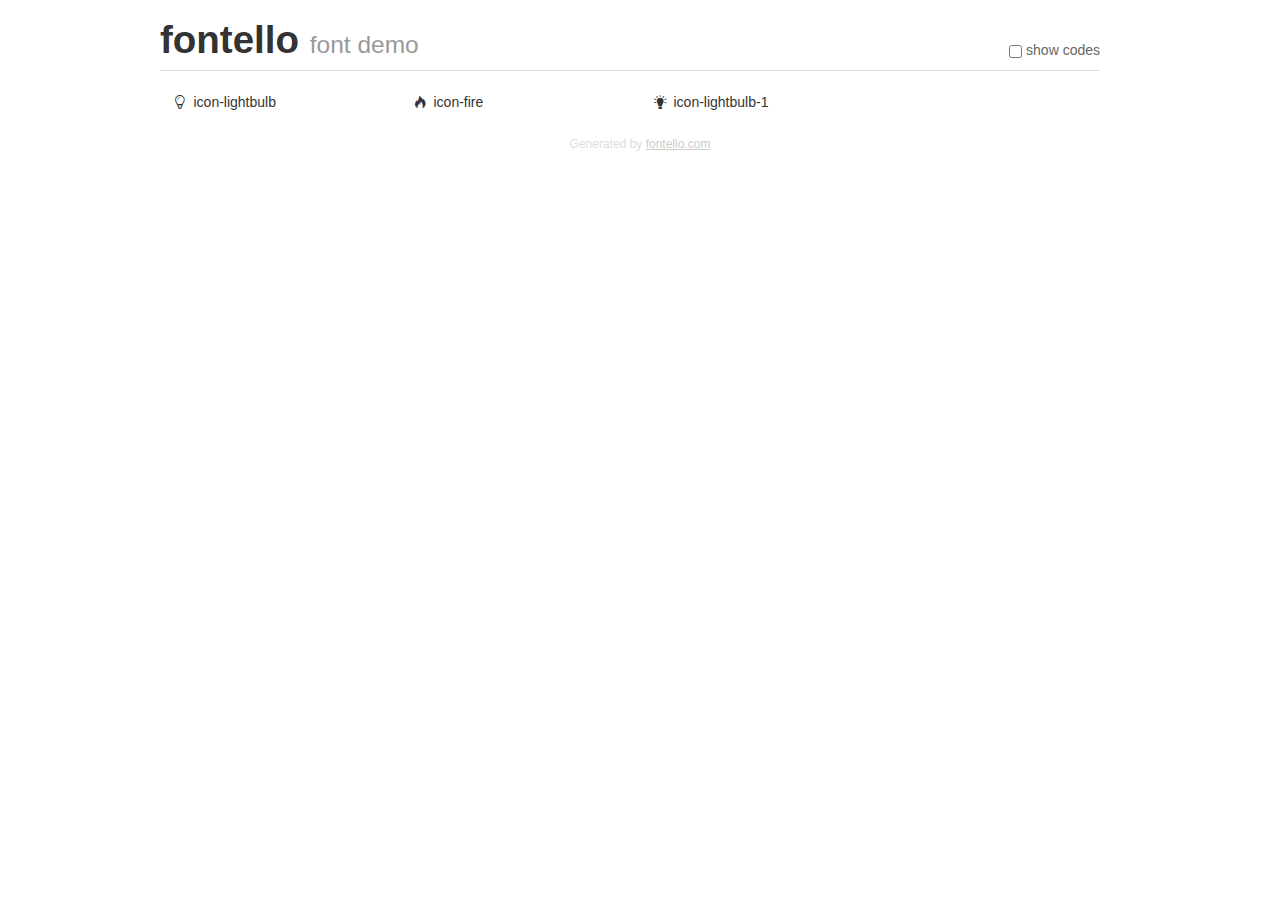
<file: fonts/fontello-26ff56fe/demo.html>
<!DOCTYPE html>
<html>
  <head><!--[if lt IE 9]><script language="javascript" type="text/javascript" src="//html5shim.googlecode.com/svn/trunk/html5.js"></script><![endif]-->
    <meta charset="UTF-8"><style>/*
 * Bootstrap v2.2.1
 *
 * Copyright 2012 Twitter, Inc
 * Licensed under the Apache License v2.0
 * http://www.apache.org/licenses/LICENSE-2.0
 *
 * Designed and built with all the love in the world @twitter by @mdo and @fat.
 */
.clearfix {
  *zoom: 1;
}
.clearfix:before,
.clearfix:after {
  display: table;
  content: "";
  line-height: 0;
}
.clearfix:after {
  clear: both;
}
html {
  font-size: 100%;
  -webkit-text-size-adjust: 100%;
  -ms-text-size-adjust: 100%;
}
a:focus {
  outline: thin dotted #333;
  outline: 5px auto -webkit-focus-ring-color;
  outline-offset: -2px;
}
a:hover,
a:active {
  outline: 0;
}
button,
input,
select,
textarea {
  margin: 0;
  font-size: 100%;
  vertical-align: middle;
}
button,
input {
  *overflow: visible;
  line-height: normal;
}
button::-moz-focus-inner,
input::-moz-focus-inner {
  padding: 0;
  border: 0;
}
body {
  margin: 0;
  font-family: "Helvetica Neue", Helvetica, Arial, sans-serif;
  font-size: 14px;
  line-height: 20px;
  color: #333;
  background-color: #fff;
}
a {
  color: #08c;
  text-decoration: none;
}
a:hover {
  color: #005580;
  text-decoration: underline;
}
.row {
  margin-left: -20px;
  *zoom: 1;
}
.row:before,
.row:after {
  display: table;
  content: "";
  line-height: 0;
}
.row:after {
  clear: both;
}
[class*="span"] {
  float: left;
  min-height: 1px;
  margin-left: 20px;
}
.container,
.navbar-static-top .container,
.navbar-fixed-top .container,
.navbar-fixed-bottom .container {
  width: 940px;
}
.span12 {
  width: 940px;
}
.span11 {
  width: 860px;
}
.span10 {
  width: 780px;
}
.span9 {
  width: 700px;
}
.span8 {
  width: 620px;
}
.span7 {
  width: 540px;
}
.span6 {
  width: 460px;
}
.span5 {
  width: 380px;
}
.span4 {
  width: 300px;
}
.span3 {
  width: 220px;
}
.span2 {
  width: 140px;
}
.span1 {
  width: 60px;
}
[class*="span"].pull-right,
.row-fluid [class*="span"].pull-right {
  float: right;
}
.container {
  margin-right: auto;
  margin-left: auto;
  *zoom: 1;
}
.container:before,
.container:after {
  display: table;
  content: "";
  line-height: 0;
}
.container:after {
  clear: both;
}
p {
  margin: 0 0 10px;
}
.lead {
  margin-bottom: 20px;
  font-size: 21px;
  font-weight: 200;
  line-height: 30px;
}
small {
  font-size: 85%;
}
h1 {
  margin: 10px 0;
  font-family: inherit;
  font-weight: bold;
  line-height: 20px;
  color: inherit;
  text-rendering: optimizelegibility;
}
h1 small {
  font-weight: normal;
  line-height: 1;
  color: #999;
}
h1 {
  line-height: 40px;
}
h1 {
  font-size: 38.5px;
}
h1 small {
  font-size: 24.5px;
}
body {
  margin-top: 90px;
}
.header {
  position: fixed;
  top: 0;
  left: 50%;
  margin-left: -480px;
  background-color: #fff;
  border-bottom: 1px solid #ddd;
  padding-top: 10px;
  z-index: 10;
}
.footer {
  color: #ddd;
  font-size: 12px;
  text-align: center;
  margin-top: 20px;
}
.footer a {
  color: #ccc;
  text-decoration: underline;
}
.the-icons {
  font-size: 14px;
  line-height: 24px;
}
.switch {
  position: absolute;
  right: 0;
  bottom: 10px;
  color: #666;
}
.switch input {
  margin-right: 0.3em;
}
.codesOn .i-name {
  display: none;
}
.codesOn .i-code {
  display: inline;
}
.i-code {
  display: none;
}
@font-face {
      font-family: 'fontello';
      src: url('./font/fontello.eot?56090346');
      src: url('./font/fontello.eot?56090346#iefix') format('embedded-opentype'),
           url('./font/fontello.woff?56090346') format('woff'),
           url('./font/fontello.ttf?56090346') format('truetype'),
           url('./font/fontello.svg?56090346#fontello') format('svg');
      font-weight: normal;
      font-style: normal;
    }
     
     
    .demo-icon
    {
      font-family: "fontello";
      font-style: normal;
      font-weight: normal;
      speak: none;
     
      display: inline-block;
      text-decoration: inherit;
      width: 1em;
      margin-right: .2em;
      text-align: center;
      /* opacity: .8; */
     
      /* For safety - reset parent styles, that can break glyph codes*/
      font-variant: normal;
      text-transform: none;
     
      /* fix buttons height, for twitter bootstrap */
      line-height: 1em;
     
      /* Animation center compensation - margins should be symmetric */
      /* remove if not needed */
      margin-left: .2em;
     
      /* You can be more comfortable with increased icons size */
      /* font-size: 120%; */
     
      /* Font smoothing. That was taken from TWBS */
      -webkit-font-smoothing: antialiased;
      -moz-osx-font-smoothing: grayscale;
     
      /* Uncomment for 3D effect */
      /* text-shadow: 1px 1px 1px rgba(127, 127, 127, 0.3); */
    }
     </style>
    <link rel="stylesheet" href="css/animation.css"><!--[if IE 7]><link rel="stylesheet" href="css/" + font.fontname + "-ie7.css"><![endif]-->
    <script>
      function toggleCodes(on) {
        var obj = document.getElementById('icons');
      
        if (on) {
          obj.className += ' codesOn';
        } else {
          obj.className = obj.className.replace(' codesOn', '');
        }
      }
      
    </script>
  </head>
  <body>
    <div class="container header">
      <h1>fontello <small>font demo</small></h1>
      <label class="switch">
        <input type="checkbox" onclick="toggleCodes(this.checked)">show codes
      </label>
    </div>
    <div class="container" id="icons">
      <div class="row">
        <div class="the-icons span3" title="Code: 0xe800"><i class="demo-icon icon-lightbulb">&#xe800;</i> <span class="i-name">icon-lightbulb</span><span class="i-code">0xe800</span></div>
        <div class="the-icons span3" title="Code: 0xe801"><i class="demo-icon icon-fire">&#xe801;</i> <span class="i-name">icon-fire</span><span class="i-code">0xe801</span></div>
        <div class="the-icons span3" title="Code: 0xe802"><i class="demo-icon icon-lightbulb-1">&#xe802;</i> <span class="i-name">icon-lightbulb-1</span><span class="i-code">0xe802</span></div>
      </div>
    </div>
    <div class="container footer">Generated by <a href="http://fontello.com">fontello.com</a></div>
  </body>
</html>
</file>
<file: whhg-font/css/whhg.css>
@font-face {
    font-family: 'WebHostingHub-Glyphs';
    src: url('../font/webhostinghub-glyphs.eot');
    src: url('../font/webhostinghub-glyphs.eot?#iefix') format('embedded-opentype'),
         url('../font/webhostinghub-glyphs.ttf') format('truetype');
    font-weight: normal;
    font-style: normal;
    -moz-font-feature-settings: "calt=0,liga=0";
}
[class^="icon-"], [class*=" icon-"] {font-family:'WebHostingHub-Glyphs';background:none;width:auto;height:auto;font-style:normal}
.icon-aaabattery:before{content:'\f413'}
.icon-abacus:before{content:'\f261'}
.icon-accountfilter:before{content:'\f05e'}
.icon-acsource:before{content:'\f3ea'}
.icon-addfriend:before{content:'\f3da'}
.icon-address:before{content:'\f08f'}
.icon-addshape:before{content:'\f1fd'}
.icon-addtocart:before{content:'\f394'}
.icon-addtolist:before{content:'\f2ac'}
.icon-adjust:before{content:'\f484'}
.icon-adobe:before{content:'\f1c9'}
.icon-ads-bilboard:before{content:'\f082'}
.icon-affiliate:before{content:'\f01e'}
.icon-ajax:before{content:'\f06f'}
.icon-alarm:before{content:'\f233'}
.icon-alarmalt:before{content:'\f23d'}
.icon-album-cover:before{content:'\f19f'}
.icon-alertalt:before{content:'\f2b4'}
.icon-alertpay:before{content:'\f269'}
.icon-algorhythm:before{content:'\f0b8'}
.icon-alienship:before{content:'\f41f'}
.icon-alienware:before{content:'\f3be'}
.icon-align-center:before{content:'\f1d9'}
.icon-align-justify:before{content:'\f1da'}
.icon-align-left:before{content:'\f1d7'}
.icon-align-right:before{content:'\f1d8'}
.icon-alignbottomedge:before{content:'\f1d3'}
.icon-alignhorizontalcenter:before{content:'\f1d2'}
.icon-alignleftedge:before{content:'\f1d6'}
.icon-alignrightedge:before{content:'\f1d5'}
.icon-aligntopedge:before{content:'\f1d4'}
.icon-alignverticalcenter:before{content:'\f1d1'}
.icon-amd:before{content:'\f020'}
.icon-analogdown:before{content:'\f2cb'}
.icon-analogleft:before{content:'\f2c8'}
.icon-analogright:before{content:'\f2c9'}
.icon-analogup:before{content:'\f2ca'}
.icon-analytics-piechart:before{content:'\f000'}
.icon-analyticsalt-piechartalt:before{content:'\f001'}
.icon-anchor-port:before{content:'\f21d'}
.icon-android:before{content:'\f12a'}
.icon-angrybirds:before{content:'\f3c1'}
.icon-antenna:before{content:'\f3ec'}
.icon-apache-feather:before{content:'\f056'}
.icon-aperture:before{content:'\f356'}
.icon-appointment-agenda:before{content:'\f26c'}
.icon-archive:before{content:'\f171'}
.icon-arrow-down:before{content:'\f2fe'}
.icon-arrow-left:before{content:'\f305'}
.icon-arrow-right:before{content:'\f304'}
.icon-arrow-up:before{content:'\f301'}
.icon-asterisk:before{content:'\f317'}
.icon-asteriskalt:before{content:'\002a'}
.icon-at:before{content:'\40'}
.icon-atari:before{content:'\f3b9'}
.icon-authentication-keyalt:before{content:'\f051'}
.icon-automobile-car:before{content:'\f239'}
.icon-autorespond:before{content:'\f08e'}
.icon-avatar:before{content:'\f15a'}
.icon-avataralt:before{content:'\f161'}
.icon-avengers:before{content:'\f342'}
.icon-awstats:before{content:'\f04c'}
.icon-axe:before{content:'\f2ef'}
.icon-backup-vault:before{content:'\f004'}
.icon-backupalt-vaultalt:before{content:'\f005'}
.icon-backupwizard:before{content:'\f05f'}
.icon-backward:before{content:'\f183'}
.icon-bag:before{content:'\f234'}
.icon-baloon:before{content:'\f405'}
.icon-ban-circle:before{content:'\f313'}
.icon-banana:before{content:'\f3f4'}
.icon-bandwidth:before{content:'\f006'}
.icon-bank:before{content:'\f262'}
.icon-barchart:before{content:'\f02f'}
.icon-barchartalt:before{content:'\f07d'}
.icon-barcode:before{content:'\f276'}
.icon-basecamp:before{content:'\f160'}
.icon-basketball:before{content:'\f2e9'}
.icon-bat:before{content:'\f3d3'}
.icon-batman:before{content:'\f348'}
.icon-batteryaltcharging:before{content:'\f104'}
.icon-batteryaltfull:before{content:'\f101'}
.icon-batteryaltsixty:before{content:'\f102'}
.icon-batteryaltthird:before{content:'\f103'}
.icon-batterycharged:before{content:'\f0f4'}
.icon-batterycharging:before{content:'\f0f3'}
.icon-batteryeighty:before{content:'\f0f9'}
.icon-batteryempty:before{content:'\f0f5'}
.icon-batteryforty:before{content:'\f0f7'}
.icon-batteryfull:before{content:'\f0fa'}
.icon-batterysixty:before{content:'\f0f8'}
.icon-batterytwenty:before{content:'\f0f6'}
.icon-bed:before{content:'\f2b9'}
.icon-beer:before{content:'\f244'}
.icon-bell:before{content:'\2407'}
.icon-bigger:before{content:'\f30a'}
.icon-bill:before{content:'\f278'}
.icon-binary:before{content:'\f087'}
.icon-binoculars-searchalt:before{content:'\f2a0'}
.icon-birdhouse:before{content:'\f390'}
.icon-birthday:before{content:'\f36b'}
.icon-bishop:before{content:'\f2f9'}
.icon-blackberry:before{content:'\f421'}
.icon-blankstare:before{content:'\f13e'}
.icon-blogger-blog:before{content:'\f167'}
.icon-bluetooth:before{content:'\f12b'}
.icon-bluetoothconnected:before{content:'\f386'}
.icon-boardgame:before{content:'\f2d9'}
.icon-boat:before{content:'\f21a'}
.icon-bold:before{content:'\f1f4'}
.icon-bomb:before{content:'\f2dc'}
.icon-bone:before{content:'\f35f'}
.icon-book:before{content:'\f1ba'}
.icon-bookmark:before{content:'\f143'}
.icon-boombox:before{content:'\f195'}
.icon-bottle:before{content:'\f361'}
.icon-bow:before{content:'\f2ee'}
.icon-bowling:before{content:'\f2f3'}
.icon-bowlingpins:before{content:'\f3d2'}
.icon-bowtie:before{content:'\f37f'}
.icon-boxtrapper-mousetrap:before{content:'\f046'}
.icon-braces:before{content:'\f0b4'}
.icon-braille0:before{content:'\f44b'}
.icon-braille1:before{content:'\f44c'}
.icon-braille2:before{content:'\f44d'}
.icon-braille3:before{content:'\f44e'}
.icon-braille4:before{content:'\f44f'}
.icon-braille5:before{content:'\f450'}
.icon-braille6:before{content:'\f451'}
.icon-braille7:before{content:'\f452'}
.icon-braille8:before{content:'\f453'}
.icon-braille9:before{content:'\f454'}
.icon-braillea:before{content:'\f431'}
.icon-brailleb:before{content:'\f432'}
.icon-braillec:before{content:'\f433'}
.icon-brailled:before{content:'\f434'}
.icon-braillee:before{content:'\f435'}
.icon-braillef:before{content:'\f436'}
.icon-brailleg:before{content:'\f437'}
.icon-brailleh:before{content:'\f438'}
.icon-braillei:before{content:'\f439'}
.icon-braillej:before{content:'\f43a'}
.icon-braillek:before{content:'\f43b'}
.icon-braillel:before{content:'\f43c'}
.icon-braillem:before{content:'\f43d'}
.icon-braillen:before{content:'\f43e'}
.icon-brailleo:before{content:'\f43f'}
.icon-braillep:before{content:'\f440'}
.icon-brailleq:before{content:'\f441'}
.icon-brailler:before{content:'\f442'}
.icon-brailles:before{content:'\f443'}
.icon-braillespace:before{content:'\f455'}
.icon-braillet:before{content:'\f444'}
.icon-brailleu:before{content:'\f445'}
.icon-braillev:before{content:'\f446'}
.icon-braillew:before{content:'\f447'}
.icon-braillex:before{content:'\f448'}
.icon-brailley:before{content:'\f449'}
.icon-braillez:before{content:'\f44a'}
.icon-brain:before{content:'\f3e3'}
.icon-bread:before{content:'\f42f'}
.icon-breakable:before{content:'\f41c'}
.icon-briefcase:before{content:'\f25e'}
.icon-briefcasethree:before{content:'\f25f'}
.icon-briefcasetwo:before{content:'\f0a2'}
.icon-brightness:before{content:'\f10a'}
.icon-brightnessfull:before{content:'\f10b'}
.icon-brightnesshalf:before{content:'\f10c'}
.icon-broom:before{content:'\f40a'}
.icon-browser:before{content:'\f159'}
.icon-brush:before{content:'\f1b8'}
.icon-bucket:before{content:'\f1b5'}
.icon-bug:before{content:'\f0a7'}
.icon-bullhorn:before{content:'\f287'}
.icon-bus:before{content:'\f241'}
.icon-businesscardalt:before{content:'\f137'}
.icon-buttona:before{content:'\f2bf'}
.icon-buttonb:before{content:'\f2c0'}
.icon-buttonx:before{content:'\f2c1'}
.icon-buttony:before{content:'\f2c2'}
.icon-cactus-desert:before{content:'\f22c'}
.icon-calculator:before{content:'\f258'}
.icon-calculatoralt:before{content:'\f265'}
.icon-calendar:before{content:'\f20f'}
.icon-calendaralt-cronjobs:before{content:'\f0a1'}
.icon-camera:before{content:'\f19b'}
.icon-candle:before{content:'\f29a'}
.icon-candy:before{content:'\f42d'}
.icon-candycane:before{content:'\f37d'}
.icon-cannon:before{content:'\f401'}
.icon-canvas:before{content:'\f1c8'}
.icon-canvasrulers:before{content:'\f205'}
.icon-capacitator:before{content:'\f3e8'}
.icon-capslock:before{content:'\21ea'}
.icon-captainamerica:before{content:'\f341'}
.icon-carrot:before{content:'\f3f2'}
.icon-cashregister:before{content:'\f26e'}
.icon-cassette:before{content:'\f377'}
.icon-cd-dvd:before{content:'\f0cd'}
.icon-certificate:before{content:'\f277'}
.icon-certificatealt:before{content:'\f058'}
.icon-certificatethree:before{content:'\f059'}
.icon-cgi:before{content:'\f086'}
.icon-cgicenter:before{content:'\f079'}
.icon-chair:before{content:'\2441'}
.icon-chat:before{content:'\f162'}
.icon-check:before{content:'\f310'}
.icon-checkboxalt:before{content:'\f311'}
.icon-checkin:before{content:'\f223'}
.icon-checkinalt:before{content:'\f227'}
.icon-chef:before{content:'\f3ce'}
.icon-cherry:before{content:'\f35d'}
.icon-chevron-down:before{content:'\f48b'}
.icon-chevron-left:before{content:'\f489'}
.icon-chevron-right:before{content:'\f488'}
.icon-chevron-up:before{content:'\f48a'}
.icon-chevrons:before{content:'\f0b5'}
.icon-chicken:before{content:'\f359'}
.icon-chocolate:before{content:'\f367'}
.icon-christiancross:before{content:'\f40f'}
.icon-christmastree:before{content:'\f37b'}
.icon-chrome:before{content:'\f14e'}
.icon-cigarette:before{content:'\f229'}
.icon-circle-arrow-down:before{content:'\f475'}
.icon-circle-arrow-left:before{content:'\f472'}
.icon-circle-arrow-right:before{content:'\f473'}
.icon-circle-arrow-up:before{content:'\f474'}
.icon-circleadd:before{content:'\f0d1'}
.icon-circledelete:before{content:'\f0d2'}
.icon-circledown:before{content:'\f3c7'}
.icon-circleleft:before{content:'\f3c6'}
.icon-circleright:before{content:'\f3c9'}
.icon-circleselect:before{content:'\f0d3'}
.icon-circleselection:before{content:'\f1b1'}
.icon-circleup:before{content:'\f3c8'}
.icon-clearformatting:before{content:'\f1e7'}
.icon-clipboard-paste:before{content:'\f0cb'}
.icon-clockalt-timealt:before{content:'\f22b'}
.icon-closetab:before{content:'\f170'}
.icon-closewindow:before{content:'\f16e'}
.icon-cloud:before{content:'\f0b9'}
.icon-clouddownload:before{content:'\f0bb'}
.icon-cloudhosting:before{content:'\f007'}
.icon-cloudsync:before{content:'\f0bc'}
.icon-cloudupload:before{content:'\f0ba'}
.icon-clubs:before{content:'\f2f6'}
.icon-cmd:before{content:'\f33a'}
.icon-cms:before{content:'\f036'}
.icon-cmsmadesimple:before{content:'\f0b0'}
.icon-codeigniter:before{content:'\f077'}
.icon-coffee:before{content:'\f235'}
.icon-coffeebean:before{content:'\f366'}
.icon-cog:before{content:'\f00f'}
.icon-colocation:before{content:'\f024'}
.icon-colocationalt:before{content:'\f023'}
.icon-colors:before{content:'\f1e6'}
.icon-comment:before{content:'\f12c'}
.icon-commentout:before{content:'\f080'}
.icon-commentround:before{content:'\f155'}
.icon-commentroundempty:before{content:'\f156'}
.icon-commentroundtyping:before{content:'\f157'}
.icon-commentroundtypingempty:before{content:'\f158'}
.icon-commenttyping:before{content:'\f12d'}
.icon-compass:before{content:'\263c'}
.icon-concretefive:before{content:'\f0af'}
.icon-contact-businesscard:before{content:'\f040'}
.icon-controllernes:before{content:'\f2d2'}
.icon-controllerps:before{content:'\f2d1'}
.icon-controllersnes:before{content:'\f2d3'}
.icon-controlpanel:before{content:'\f008'}
.icon-controlpanelalt:before{content:'\f009'}
.icon-cooling:before{content:'\f00a'}
.icon-coppermine:before{content:'\f0a4'}
.icon-copy:before{content:'\f0c9'}
.icon-copyright:before{content:'\00a9'}
.icon-coupon:before{content:'\f254'}
.icon-cpanel:before{content:'\f072'}
.icon-cplusplus:before{content:'\f0b1'}
.icon-cpu-processor:before{content:'\f002'}
.icon-cpualt-processoralt:before{content:'\f003'}
.icon-crayon:before{content:'\f383'}
.icon-createfile:before{content:'\f0c6'}
.icon-createfolder:before{content:'\f0da'}
.icon-creativecommons:before{content:'\f1fc'}
.icon-creditcard:before{content:'\f279'}
.icon-cricket:before{content:'\f418'}
.icon-croisant:before{content:'\f29f'}
.icon-crop:before{content:'\f1af'}
.icon-crown:before{content:'\f28f'}
.icon-csharp:before{content:'\f0b2'}
.icon-cssthree:before{content:'\f06a'}
.icon-cup-coffeealt:before{content:'\f24b'}
.icon-cupcake:before{content:'\f35b'}
.icon-curling:before{content:'\f3d7'}
.icon-cursor:before{content:'\f0dc'}
.icon-cut-scissors:before{content:'\f0ca'}
.icon-dagger:before{content:'\2020'}
.icon-danger:before{content:'\f415'}
.icon-dart:before{content:'\f3d4'}
.icon-darthvader:before{content:'\f34a'}
.icon-database:before{content:'\f00b'}
.icon-databaseadd:before{content:'\f00c'}
.icon-databasedelete:before{content:'\f00d'}
.icon-davidstar:before{content:'\f40e'}
.icon-dcsource:before{content:'\f3e9'}
.icon-dedicatedserver:before{content:'\f00e'}
.icon-deletefile:before{content:'\f0c7'}
.icon-deletefolder:before{content:'\f0db'}
.icon-delicious:before{content:'\f152'}
.icon-designcontest:before{content:'\f351'}
.icon-desklamp:before{content:'\f412'}
.icon-dialpad:before{content:'\f399'}
.icon-diamond:before{content:'\2666'}
.icon-diamonds:before{content:'\f2f7'}
.icon-die-dice:before{content:'\f2d8'}
.icon-diefive:before{content:'\f3fb'}
.icon-diefour:before{content:'\f3fa'}
.icon-dieone:before{content:'\f3f7'}
.icon-diesix:before{content:'\f3fc'}
.icon-diethree:before{content:'\f3f9'}
.icon-dietwo:before{content:'\f3f8'}
.icon-diode:before{content:'\f3e7'}
.icon-director:before{content:'\f2ae'}
.icon-diskspace:before{content:'\f096'}
.icon-distributehorizontalcenters:before{content:'\f1dc'}
.icon-distributeverticalcenters:before{content:'\f1db'}
.icon-divide:before{content:'\00f7'}
.icon-dna:before{content:'\f409'}
.icon-dnszone:before{content:'\f07f'}
.icon-document:before{content:'\f0c2'}
.icon-doghouse:before{content:'\f38f'}
.icon-dollar:before{content:'\24'}
.icon-dollaralt:before{content:'\f259'}
.icon-dolphinsoftware:before{content:'\f064'}
.icon-domain:before{content:'\f01d'}
.icon-domainaddon:before{content:'\f053'}
.icon-domino:before{content:'\f3d5'}
.icon-donut:before{content:'\f3ca'}
.icon-downleft:before{content:'\f2ff'}
.icon-download:before{content:'\f47b'}
.icon-download-alt:before{content:'\f11a'}
.icon-downright:before{content:'\f300'}
.icon-draft:before{content:'\f172'}
.icon-dreamweaver:before{content:'\f1d0'}
.icon-dribbble:before{content:'\f14c'}
.icon-dropmenu:before{content:'\f0a5'}
.icon-drupal:before{content:'\f075'}
.icon-drwho:before{content:'\f3c0'}
.icon-edit:before{content:'\f47c'}
.icon-editalt:before{content:'\f0f2'}
.icon-egg:before{content:'\f407'}
.icon-eightball:before{content:'\f36e'}
.icon-eject:before{content:'\f199'}
.icon-elipse:before{content:'\f1bc'}
.icon-emailalt:before{content:'\f136'}
.icon-emailexport:before{content:'\f176'}
.icon-emailforward:before{content:'\f175'}
.icon-emailforwarders:before{content:'\f049'}
.icon-emailimport:before{content:'\f177'}
.icon-emailrefresh:before{content:'\f174'}
.icon-emailtrace:before{content:'\f091'}
.icon-emergency:before{content:'\f246'}
.icon-emptycart:before{content:'\f395'}
.icon-enter:before{content:'\f323'}
.icon-envelope:before{content:'\f028'}
.icon-equalizer:before{content:'\f18e'}
.icon-equalizeralt:before{content:'\f18f'}
.icon-equals:before{content:'\f30c'}
.icon-eraser:before{content:'\f1f1'}
.icon-erroralt:before{content:'\f05a'}
.icon-euro:before{content:'\20ac'}
.icon-euroalt:before{content:'\f25a'}
.icon-evernote:before{content:'\f17c'}
.icon-exchange-currency:before{content:'\f26b'}
.icon-exclamation-sign:before{content:'\f04a'}
.icon-excludeshape:before{content:'\f200'}
.icon-exit:before{content:'\f324'}
.icon-explorerwindow:before{content:'\f0d9'}
.icon-exportfile:before{content:'\f32f'}
.icon-exposure:before{content:'\f1de'}
.icon-extinguisher:before{content:'\f2b7'}
.icon-eye-close:before{content:'\f481'}
.icon-eye-open:before{content:'\f2b5'}
.icon-eye-view:before{content:'\f280'}
.icon-eyedropper:before{content:'\f1ad'}
.icon-facebook:before{content:'\f140'}
.icon-facebookalt:before{content:'\f14b'}
.icon-facetime-video:before{content:'\f19c'}
.icon-factory:before{content:'\f27a'}
.icon-fantastico:before{content:'\f0ae'}
.icon-faq:before{content:'\f099'}
.icon-fast-backward:before{content:'\f47e'}
.icon-fast-forward:before{content:'\f47f'}
.icon-fastdown:before{content:'\f31d'}
.icon-fastleft:before{content:'\f31a'}
.icon-fastright:before{content:'\f31b'}
.icon-fastup:before{content:'\f31c'}
.icon-favoritefile:before{content:'\f381'}
.icon-favoritefolder:before{content:'\f382'}
.icon-featheralt-write:before{content:'\f1c5'}
.icon-fedora:before{content:'\f3f1'}
.icon-fence:before{content:'\f2af'}
.icon-file:before{content:'\f0d6'}
.icon-film:before{content:'\f19d'}
.icon-filmstrip:before{content:'\f3ed'}
.icon-filter:before{content:'\f05c'}
.icon-finder:before{content:'\f398'}
.icon-fire:before{content:'\f27f'}
.icon-firefox:before{content:'\f420'}
.icon-firewall:before{content:'\f021'}
.icon-firewire:before{content:'\f0fc'}
.icon-firstaid:before{content:'\f2ba'}
.icon-fish:before{content:'\f35a'}
.icon-fishbone:before{content:'\f42b'}
.icon-flag:before{content:'\f487'}
.icon-flagalt:before{content:'\f232'}
.icon-flagtriangle:before{content:'\f20b'}
.icon-flash:before{content:'\f1cf'}
.icon-flashlight:before{content:'\f299'}
.icon-flashplayer:before{content:'\f070'}
.icon-flaskfull:before{content:'\f27e'}
.icon-flickr:before{content:'\f146'}
.icon-flower:before{content:'\f2a5'}
.icon-flowernew:before{content:'\f3a8'}
.icon-folder-close:before{content:'\f094'}
.icon-folder-open:before{content:'\f483'}
.icon-foldertree:before{content:'\f0f0'}
.icon-font:before{content:'\f1ae'}
.icon-foodtray:before{content:'\f3d0'}
.icon-football-soccer:before{content:'\f2eb'}
.icon-forbiddenalt:before{content:'\f314'}
.icon-forest-tree:before{content:'\f217'}
.icon-forestalt-treealt:before{content:'\f21c'}
.icon-fork:before{content:'\22d4'}
.icon-forklift:before{content:'\f29b'}
.icon-form:before{content:'\f08c'}
.icon-forrst:before{content:'\f14d'}
.icon-fort:before{content:'\f400'}
.icon-forward:before{content:'\f182'}
.icon-fourohfour:before{content:'\f09d'}
.icon-foursquare:before{content:'\f42a'}
.icon-freeway:before{content:'\f24a'}
.icon-fridge:before{content:'\f40d'}
.icon-fries:before{content:'\f36a'}
.icon-ftp:before{content:'\f029'}
.icon-ftpaccounts:before{content:'\f07b'}
.icon-ftpsession:before{content:'\f07c'}
.icon-fullscreen:before{content:'\f485'}
.icon-gameboy:before{content:'\f403'}
.icon-gamecursor:before{content:'\f2d0'}
.icon-gasstation:before{content:'\f216'}
.icon-gearfour:before{content:'\f3a7'}
.icon-ghost:before{content:'\f2da'}
.icon-gift:before{content:'\f260'}
.icon-github:before{content:'\f081'}
.icon-glass:before{content:'\f236'}
.icon-glasses:before{content:'\f295'}
.icon-glassesalt:before{content:'\f39d'}
.icon-globe:before{content:'\f01b'}
.icon-globealt:before{content:'\f36c'}
.icon-glue:before{content:'\f36d'}
.icon-gmail:before{content:'\f150'}
.icon-golf:before{content:'\f2f1'}
.icon-googledrive:before{content:'\f163'}
.icon-googleplus:before{content:'\f165'}
.icon-googlewallet:before{content:'\f270'}
.icon-gpsoff-gps:before{content:'\f21e'}
.icon-gpson:before{content:'\f21f'}
.icon-gpu-graphicscard:before{content:'\f108'}
.icon-gradient:before{content:'\2207'}
.icon-grails:before{content:'\f085'}
.icon-greenlantern:before{content:'\f340'}
.icon-greenlightbulb:before{content:'\f406'}
.icon-grooveshark:before{content:'\f3a2'}
.icon-groups-friends:before{content:'\f134'}
.icon-guitar:before{content:'\f19a'}
.icon-halflife:before{content:'\f3ba'}
.icon-halo:before{content:'\f3bb'}
.icon-hamburger:before{content:'\f2b3'}
.icon-hammer:before{content:'\f291'}
.icon-hand-down:before{content:'\f387'}
.icon-hand-left:before{content:'\f389'}
.icon-hand-right:before{content:'\f388'}
.icon-hand-up:before{content:'\f0dd'}
.icon-handcuffs:before{content:'\f393'}
.icon-handdrag:before{content:'\f0de'}
.icon-handtwofingers:before{content:'\f0df'}
.icon-hanger:before{content:'\f2ab'}
.icon-happy:before{content:'\f13c'}
.icon-harrypotter:before{content:'\f38b'}
.icon-hdd:before{content:'\f02a'}
.icon-hdtv:before{content:'\f1a0'}
.icon-headphones:before{content:'\f180'}
.icon-headphonesalt:before{content:'\f1a3'}
.icon-heart:before{content:'\f131'}
.icon-heartempty-love:before{content:'\f132'}
.icon-hearts:before{content:'\f2f4'}
.icon-helicopter:before{content:'\f3e4'}
.icon-hexagon-polygon:before{content:'\f1be'}
.icon-hockey:before{content:'\f3d9'}
.icon-home:before{content:'\21b8'}
.icon-homealt:before{content:'\f02b'}
.icon-hospital:before{content:'\f247'}
.icon-hotdog:before{content:'\f3cc'}
.icon-hotlinkprotection:before{content:'\f050'}
.icon-hourglassalt:before{content:'\f122'}
.icon-html:before{content:'\f068'}
.icon-htmlfive:before{content:'\f069'}
.icon-hydrant:before{content:'\f3ff'}
.icon-icecream:before{content:'\f2a4'}
.icon-icecreamalt:before{content:'\f289'}
.icon-illustrator:before{content:'\f1ce'}
.icon-imac:before{content:'\f0fb'}
.icon-images-gallery:before{content:'\f09f'}
.icon-importcontacts:before{content:'\f092'}
.icon-importfile:before{content:'\f32e'}
.icon-inbox:before{content:'\f17a'}
.icon-inboxalt:before{content:'\f178'}
.icon-incomingcall:before{content:'\f15d'}
.icon-indent-left:before{content:'\f1f2'}
.icon-indent-right:before{content:'\f1f3'}
.icon-indexmanager:before{content:'\f09e'}
.icon-infinity:before{content:'\221e'}
.icon-info-sign:before{content:'\f315'}
.icon-infographic:before{content:'\f336'}
.icon-ink:before{content:'\f3f6'}
.icon-inkpen:before{content:'\f1ac'}
.icon-insertbarchart:before{content:'\f1e5'}
.icon-insertpicture:before{content:'\f1e0'}
.icon-insertpicturecenter:before{content:'\f1e3'}
.icon-insertpictureleft:before{content:'\f1e1'}
.icon-insertpictureright:before{content:'\f1e2'}
.icon-insertpiechart:before{content:'\f1e4'}
.icon-instagram:before{content:'\f14a'}
.icon-install:before{content:'\f128'}
.icon-intel:before{content:'\f01f'}
.icon-intersection:before{content:'\2229'}
.icon-intersectshape:before{content:'\f1ff'}
.icon-invert:before{content:'\f1df'}
.icon-invoice:before{content:'\f3e5'}
.icon-ipcontrol:before{content:'\f08b'}
.icon-iphone:before{content:'\f0e6'}
.icon-ipod:before{content:'\f190'}
.icon-ironman:before{content:'\f349'}
.icon-islam:before{content:'\f410'}
.icon-island:before{content:'\f392'}
.icon-italic:before{content:'\f1f5'}
.icon-jar:before{content:'\f2b6'}
.icon-jason:before{content:'\f38c'}
.icon-java:before{content:'\f083'}
.icon-joomla:before{content:'\f073'}
.icon-joystickarcade:before{content:'\f2d4'}
.icon-joystickatari:before{content:'\f2d5'}
.icon-jquery:before{content:'\f06b'}
.icon-jqueryui:before{content:'\f06c'}
.icon-kerning:before{content:'\f1e9'}
.icon-key:before{content:'\f093'}
.icon-keyboard:before{content:'\f119'}
.icon-keyboardalt:before{content:'\f105'}
.icon-keyboarddelete:before{content:'\f3a6'}
.icon-kidney:before{content:'\f3e0'}
.icon-king:before{content:'\f2fc'}
.icon-knife:before{content:'\f214'}
.icon-knight:before{content:'\f2fb'}
.icon-knob:before{content:'\f376'}
.icon-lab-flask:before{content:'\f27d'}
.icon-lamp:before{content:'\f2b1'}
.icon-lan:before{content:'\f0ee'}
.icon-language:before{content:'\f042'}
.icon-laptop:before{content:'\f0d8'}
.icon-lasso:before{content:'\f396'}
.icon-lastfm:before{content:'\f3a3'}
.icon-laugh:before{content:'\f13f'}
.icon-law:before{content:'\f263'}
.icon-layers:before{content:'\f1ca'}
.icon-layersalt:before{content:'\f1cb'}
.icon-leaf:before{content:'\f039'}
.icon-leechprotect:before{content:'\f07e'}
.icon-legacyfilemanager:before{content:'\f095'}
.icon-lego:before{content:'\f370'}
.icon-lifeempty:before{content:'\f2e1'}
.icon-lifefull:before{content:'\f2e3'}
.icon-lifehacker:before{content:'\f380'}
.icon-lifehalf:before{content:'\f2e2'}
.icon-lifepreserver:before{content:'\f015'}
.icon-lightbulb-idea:before{content:'\f338'}
.icon-lighthouse:before{content:'\f3e6'}
.icon-lightning:before{content:'\f231'}
.icon-lightningalt:before{content:'\f2a8'}
.icon-line:before{content:'\f1bf'}
.icon-lineheight:before{content:'\f1c0'}
.icon-link:before{content:'\f022'}
.icon-linkalt:before{content:'\f333'}
.icon-linkedin:before{content:'\f166'}
.icon-linux:before{content:'\f01a'}
.icon-list:before{content:'\f111'}
.icon-list-alt:before{content:'\f480'}
.icon-liver:before{content:'\f3e2'}
.icon-loading-hourglass:before{content:'\f123'}
.icon-loadingalt:before{content:'\f339'}
.icon-lock:before{content:'\f0be'}
.icon-lockalt-keyhole:before{content:'\f0eb'}
.icon-lollypop:before{content:'\f3ee'}
.icon-lungs:before{content:'\f3df'}
.icon-macpro:before{content:'\f3a5'}
.icon-macro-plant:before{content:'\f1c6'}
.icon-magazine:before{content:'\f1ec'}
.icon-magento:before{content:'\f06e'}
.icon-magnet:before{content:'\f281'}
.icon-mailbox:before{content:'\f044'}
.icon-mailinglists:before{content:'\f090'}
.icon-man-male:before{content:'\f2a1'}
.icon-managedhosting:before{content:'\f038'}
.icon-map:before{content:'\f209'}
.icon-map-marker:before{content:'\f220'}
.icon-marker:before{content:'\f204'}
.icon-marvin:before{content:'\f3dd'}
.icon-mastercard:before{content:'\f266'}
.icon-maximize:before{content:'\f30f'}
.icon-medal:before{content:'\f2e5'}
.icon-medalbronze:before{content:'\f2e8'}
.icon-medalgold:before{content:'\f2e6'}
.icon-medalsilver:before{content:'\f2e7'}
.icon-mediarepeat:before{content:'\f187'}
.icon-men:before{content:'\f24c'}
.icon-menu:before{content:'\f127'}
.icon-merge:before{content:'\f334'}
.icon-mergecells:before{content:'\f327'}
.icon-mergeshapes:before{content:'\f201'}
.icon-metro-subway:before{content:'\f24f'}
.icon-metronome:before{content:'\f374'}
.icon-mickeymouse:before{content:'\f37a'}
.icon-microphone:before{content:'\f191'}
.icon-microscope:before{content:'\f283'}
.icon-microsd:before{content:'\f107'}
.icon-microwave:before{content:'\f42e'}
.icon-mimetype:before{content:'\f057'}
.icon-minimize:before{content:'\f30e'}
.icon-minus:before{content:'\2212'}
.icon-minus-sign:before{content:'\f477'}
.icon-missedcall:before{content:'\f15c'}
.icon-mobile:before{content:'\f0e8'}
.icon-moleskine:before{content:'\f1f0'}
.icon-money-cash:before{content:'\f27b'}
.icon-moneybag:before{content:'\f271'}
.icon-monitor:before{content:'\f0d5'}
.icon-monstersinc:before{content:'\f3bd'}
.icon-moon-night:before{content:'\f207'}
.icon-mouse:before{content:'\f0d4'}
.icon-mousealt:before{content:'\f126'}
.icon-move:before{content:'\f322'}
.icon-movieclapper:before{content:'\f193'}
.icon-moviereel:before{content:'\f17f'}
.icon-muffin:before{content:'\f363'}
.icon-mug:before{content:'\f24e'}
.icon-mushroom:before{content:'\f35e'}
.icon-music:before{content:'\f181'}
.icon-musicalt:before{content:'\f18d'}
.icon-mutealt:before{content:'\f0e5'}
.icon-mxentry:before{content:'\f07a'}
.icon-mybb:before{content:'\f065'}
.icon-myspace:before{content:'\f153'}
.icon-mysql-dolphin:before{content:'\f076'}
.icon-nail:before{content:'\f428'}
.icon-navigation:before{content:'\f23a'}
.icon-network:before{content:'\f0a6'}
.icon-networksignal:before{content:'\f3a9'}
.icon-news:before{content:'\f256'}
.icon-newtab:before{content:'\f16f'}
.icon-newwindow:before{content:'\f16d'}
.icon-next:before{content:'\f18a'}
.icon-nexus:before{content:'\f0e7'}
.icon-nintendods:before{content:'\f404'}
.icon-nodejs:before{content:'\f084'}
.icon-notes:before{content:'\f0d7'}
.icon-notificationbottom:before{content:'\f144'}
.icon-notificationtop:before{content:'\f145'}
.icon-nut:before{content:'\f427'}
.icon-off:before{content:'\f11d'}
.icon-office-building:before{content:'\f245'}
.icon-officechair:before{content:'\f26d'}
.icon-ok:before{content:'\2713'}
.icon-ok-circle:before{content:'\f471'}
.icon-ok-sign:before{content:'\f479'}
.icon-oneup:before{content:'\f3b7'}
.icon-oneupalt:before{content:'\f3b6'}
.icon-opencart:before{content:'\f060'}
.icon-opennewwindow:before{content:'\f332'}
.icon-orange:before{content:'\f29e'}
.icon-outbox:before{content:'\f179'}
.icon-outgoingcall:before{content:'\f15e'}
.icon-oxwall:before{content:'\f06d'}
.icon-pacman:before{content:'\f2db'}
.icon-pageback:before{content:'\f31e'}
.icon-pagebreak:before{content:'\f1cc'}
.icon-pageforward:before{content:'\f31f'}
.icon-pagesetup:before{content:'\f331'}
.icon-paintbrush:before{content:'\f1e8'}
.icon-paintroll:before{content:'\f1fa'}
.icon-palette-painting:before{content:'\f1b9'}
.icon-paperclip:before{content:'\f284'}
.icon-paperclipalt:before{content:'\f285'}
.icon-paperclipvertical:before{content:'\f286'}
.icon-paperplane:before{content:'\f296'}
.icon-parentheses:before{content:'\f3c4'}
.icon-parkeddomain:before{content:'\f055'}
.icon-password:before{content:'\f03e'}
.icon-passwordalt:before{content:'\f03f'}
.icon-pasta:before{content:'\f408'}
.icon-patch:before{content:'\f2a3'}
.icon-path:before{content:'\f169'}
.icon-pause:before{content:'\f186'}
.icon-paw-pet:before{content:'\f29d'}
.icon-pawn:before{content:'\f2f8'}
.icon-paypal:before{content:'\f267'}
.icon-peace:before{content:'\f2a7'}
.icon-pen:before{content:'\f1ee'}
.icon-pencil:before{content:'\f1b7'}
.icon-pepperoni:before{content:'\f364'}
.icon-percent:before{content:'\25'}
.icon-perl-camel:before{content:'\f0b6'}
.icon-perlalt:before{content:'\f0b7'}
.icon-phone-call:before{content:'\f14f'}
.icon-phonealt:before{content:'\f15b'}
.icon-phonebook:before{content:'\f149'}
.icon-phonebookalt:before{content:'\f135'}
.icon-phonemic:before{content:'\f391'}
.icon-phoneold:before{content:'\f148'}
.icon-photoshop:before{content:'\f1cd'}
.icon-php:before{content:'\f09c'}
.icon-phpbb:before{content:'\f063'}
.icon-phppear:before{content:'\f09b'}
.icon-piano:before{content:'\f19e'}
.icon-picture:before{content:'\22b7'}
.icon-pictureframe:before{content:'\f41e'}
.icon-piggybank:before{content:'\f257'}
.icon-pigpena:before{content:'\f456'}
.icon-pigpenb:before{content:'\f457'}
.icon-pigpenc:before{content:'\f458'}
.icon-pigpend:before{content:'\f459'}
.icon-pigpene:before{content:'\f45a'}
.icon-pigpenf:before{content:'\f45b'}
.icon-pigpeng:before{content:'\f45c'}
.icon-pigpenh:before{content:'\f45d'}
.icon-pigpeni:before{content:'\f45e'}
.icon-pigpenj:before{content:'\f45f'}
.icon-pigpenk:before{content:'\f460'}
.icon-pigpenl:before{content:'\f461'}
.icon-pigpenm:before{content:'\f462'}
.icon-pigpenn:before{content:'\f463'}
.icon-pigpeno:before{content:'\f464'}
.icon-pigpenp:before{content:'\f465'}
.icon-pigpenq:before{content:'\f466'}
.icon-pigpenr:before{content:'\f467'}
.icon-pigpens:before{content:'\f468'}
.icon-pigpent:before{content:'\f469'}
.icon-pigpenu:before{content:'\f46a'}
.icon-pigpenv:before{content:'\f46b'}
.icon-pigpenw:before{content:'\f46c'}
.icon-pigpenx:before{content:'\f46d'}
.icon-pigpeny:before{content:'\f46e'}
.icon-pigpenz:before{content:'\f46f'}
.icon-pilcrow:before{content:'\00b6'}
.icon-pill-antivirusalt:before{content:'\f0aa'}
.icon-pin:before{content:'\f20a'}
.icon-pipe:before{content:'\01c0'}
.icon-piwigo:before{content:'\f0ad'}
.icon-pizza:before{content:'\f35c'}
.icon-placeadd:before{content:'\f221'}
.icon-placealt:before{content:'\f224'}
.icon-placealtadd:before{content:'\f225'}
.icon-placealtdelete:before{content:'\f226'}
.icon-placedelete:before{content:'\f222'}
.icon-placeios:before{content:'\f20c'}
.icon-plane:before{content:'\f23e'}
.icon-plaque:before{content:'\f2b8'}
.icon-play:before{content:'\f184'}
.icon-play-circle:before{content:'\f17e'}
.icon-playstore:before{content:'\f255'}
.icon-playvideo:before{content:'\f03d'}
.icon-plug:before{content:'\f0ea'}
.icon-pluginalt:before{content:'\f098'}
.icon-plus:before{content:'\002b'}
.icon-plus-sign:before{content:'\f476'}
.icon-pocket:before{content:'\f16b'}
.icon-podcast:before{content:'\f1a2'}
.icon-podium-winner:before{content:'\f2d6'}
.icon-pokemon:before{content:'\f354'}
.icon-police:before{content:'\f2aa'}
.icon-polygonlasso:before{content:'\f397'}
.icon-post:before{content:'\f12e'}
.icon-postalt:before{content:'\f130'}
.icon-pound:before{content:'\f25b'}
.icon-poundalt:before{content:'\f25c'}
.icon-powerjack:before{content:'\f0fd'}
.icon-powerplug:before{content:'\f0ed'}
.icon-powerplugeu:before{content:'\f28b'}
.icon-powerplugus:before{content:'\f28c'}
.icon-presentation:before{content:'\f0c4'}
.icon-prestashop:before{content:'\f061'}
.icon-pretzel:before{content:'\f3cf'}
.icon-preview:before{content:'\f330'}
.icon-previous:before{content:'\f18b'}
.icon-print:before{content:'\f125'}
.icon-protecteddirectory:before{content:'\f04d'}
.icon-pscircle:before{content:'\f2bb'}
.icon-pscursor:before{content:'\f2c3'}
.icon-psdown:before{content:'\f2c6'}
.icon-psleft:before{content:'\f2c7'}
.icon-pslone:before{content:'\f2cc'}
.icon-psltwo:before{content:'\f2cd'}
.icon-psright:before{content:'\f2c5'}
.icon-psrone:before{content:'\f2ce'}
.icon-psrtwo:before{content:'\f2cf'}
.icon-pssquare:before{content:'\f2bc'}
.icon-pstriangle:before{content:'\f2bd'}
.icon-psup:before{content:'\f2c4'}
.icon-psx:before{content:'\f2be'}
.icon-pull:before{content:'\f089'}
.icon-punisher:before{content:'\f343'}
.icon-push:before{content:'\f088'}
.icon-puzzle-plugin:before{content:'\f0a0'}
.icon-python:before{content:'\f071'}
.icon-qrcode:before{content:'\f275'}
.icon-quake:before{content:'\f355'}
.icon-queen:before{content:'\f2fd'}
.icon-query:before{content:'\f08a'}
.icon-question-sign:before{content:'\f0a3'}
.icon-quote:before{content:'\f12f'}
.icon-quotedown:before{content:'\f329'}
.icon-quoteup:before{content:'\f328'}
.icon-raceflag:before{content:'\f38e'}
.icon-racquet:before{content:'\f2f2'}
.icon-radio:before{content:'\f1a1'}
.icon-radioactive:before{content:'\f282'}
.icon-radiobutton:before{content:'\f312'}
.icon-railroad:before{content:'\f248'}
.icon-rain:before{content:'\f22f'}
.icon-ram:before{content:'\f02c'}
.icon-random:before{content:'\f188'}
.icon-rar:before{content:'\f117'}
.icon-raspberry:before{content:'\f368'}
.icon-raspberrypi:before{content:'\f369'}
.icon-rawaccesslogs:before{content:'\f0c1'}
.icon-razor:before{content:'\f416'}
.icon-reademail:before{content:'\f173'}
.icon-record:before{content:'\f189'}
.icon-rectangle:before{content:'\25ad'}
.icon-recycle:before{content:'\f297'}
.icon-reddit:before{content:'\f154'}
.icon-redirect:before{content:'\f054'}
.icon-refresh:before{content:'\f078'}
.icon-reliability:before{content:'\f016'}
.icon-remote:before{content:'\f298'}
.icon-remove:before{content:'\00d7'}
.icon-remove-circle:before{content:'\f470'}
.icon-remove-sign:before{content:'\f478'}
.icon-removefriend:before{content:'\f3db'}
.icon-repeat:before{content:'\f32b'}
.icon-repeatone:before{content:'\f196'}
.icon-resellerhosting:before{content:'\f03a'}
.icon-residentevil:before{content:'\f350'}
.icon-resistor:before{content:'\f3eb'}
.icon-resize:before{content:'\f1ed'}
.icon-resize-full:before{content:'\f325'}
.icon-resize-horizontal:before{content:'\f318'}
.icon-resize-small:before{content:'\f326'}
.icon-resize-vertical:before{content:'\f319'}
.icon-restart:before{content:'\f11f'}
.icon-restaurantmenu:before{content:'\f362'}
.icon-restore:before{content:'\f30d'}
.icon-restricted:before{content:'\f0ab'}
.icon-retweet:before{content:'\f486'}
.icon-rim:before{content:'\f36f'}
.icon-ring:before{content:'\02da'}
.icon-road:before{content:'\f249'}
.icon-roadsign-roadsignright:before{content:'\f21b'}
.icon-roadsignleft:before{content:'\f240'}
.icon-robocop:before{content:'\f357'}
.icon-rocket-launch:before{content:'\f29c'}
.icon-rook:before{content:'\f2fa'}
.icon-root:before{content:'\f33c'}
.icon-rorschach:before{content:'\f358'}
.icon-rotateclockwise:before{content:'\f202'}
.icon-rotatecounterclockwise:before{content:'\f203'}
.icon-roundrectangle:before{content:'\f1bd'}
.icon-route:before{content:'\f402'}
.icon-router:before{content:'\f0e9'}
.icon-rss:before{content:'\f17b'}
.icon-rubberstamp:before{content:'\f274'}
.icon-ruby:before{content:'\f067'}
.icon-ruler:before{content:'\f1ef'}
.icon-sad:before{content:'\f13d'}
.icon-safetypin:before{content:'\f417'}
.icon-satellite:before{content:'\f38a'}
.icon-satellitedish-remotemysql:before{content:'\f0c0'}
.icon-save-floppy:before{content:'\f0c8'}
.icon-scales:before{content:'\f3fd'}
.icon-science-atom:before{content:'\f2b0'}
.icon-scope-scan:before{content:'\f212'}
.icon-scopealt:before{content:'\f237'}
.icon-screenshot:before{content:'\f109'}
.icon-screw:before{content:'\f426'}
.icon-screwdriver:before{content:'\f292'}
.icon-screwdriveralt:before{content:'\f293'}
.icon-script:before{content:'\f08d'}
.icon-sd:before{content:'\f106'}
.icon-search:before{content:'\f0c5'}
.icon-searchdocument:before{content:'\f419'}
.icon-searchfolder:before{content:'\f41a'}
.icon-security-shield:before{content:'\f02d'}
.icon-securityalt-shieldalt:before{content:'\f02e'}
.icon-selection-rectangleselection:before{content:'\f1b0'}
.icon-selectionadd:before{content:'\f1b2'}
.icon-selectionintersect:before{content:'\f1b4'}
.icon-selectionremove:before{content:'\f1b3'}
.icon-seo:before{content:'\f030'}
.icon-server:before{content:'\f026'}
.icon-servers:before{content:'\f027'}
.icon-settingsandroid:before{content:'\f309'}
.icon-settingsfour-gearsalt:before{content:'\f306'}
.icon-settingsthree-gears:before{content:'\f307'}
.icon-settingstwo-gearalt:before{content:'\f308'}
.icon-shades-sunglasses:before{content:'\f294'}
.icon-shapes:before{content:'\f1dd'}
.icon-share:before{content:'\f47d'}
.icon-share-alt:before{content:'\f16c'}
.icon-sharealt:before{content:'\f147'}
.icon-sharedfile:before{content:'\f0ef'}
.icon-sharedhosting:before{content:'\f037'}
.icon-sharethree:before{content:'\f414'}
.icon-sheriff:before{content:'\f2a9'}
.icon-shipping:before{content:'\f23f'}
.icon-shopping:before{content:'\f010'}
.icon-shopping-cart:before{content:'\f035'}
.icon-shoppingbag:before{content:'\f273'}
.icon-shortcut:before{content:'\f043'}
.icon-shovel:before{content:'\f290'}
.icon-shredder:before{content:'\f27c'}
.icon-shutdown:before{content:'\f11e'}
.icon-sidebar:before{content:'\f124'}
.icon-signal:before{content:'\f100'}
.icon-sim:before{content:'\f0e1'}
.icon-simalt:before{content:'\f121'}
.icon-skrill:before{content:'\f268'}
.icon-skull:before{content:'\f38d'}
.icon-skype:before{content:'\f141'}
.icon-skypeaway:before{content:'\f39f'}
.icon-skypebusy:before{content:'\f3a0'}
.icon-skypeoffline:before{content:'\f3a1'}
.icon-skypeonline:before{content:'\f39e'}
.icon-smaller:before{content:'\f30b'}
.icon-smf:before{content:'\f062'}
.icon-smile:before{content:'\263a'}
.icon-snow:before{content:'\f22e'}
.icon-snowman:before{content:'\f37c'}
.icon-socialnetwork:before{content:'\f03b'}
.icon-software:before{content:'\f09a'}
.icon-sortbynameascending-atoz:before{content:'\f1c2'}
.icon-sortbynamedescending-ztoa:before{content:'\f1c1'}
.icon-sortbysizeascending:before{content:'\f1c3'}
.icon-sortbysizedescending:before{content:'\f1c4'}
.icon-soundwave:before{content:'\f194'}
.icon-soup:before{content:'\f3d1'}
.icon-spaceinvaders:before{content:'\f352'}
.icon-spades:before{content:'\f2f5'}
.icon-spam:before{content:'\f047'}
.icon-spamalt:before{content:'\f048'}
.icon-spawn:before{content:'\f344'}
.icon-speaker:before{content:'\f372'}
.icon-speed:before{content:'\f40b'}
.icon-spider:before{content:'\f346'}
.icon-spiderman:before{content:'\f347'}
.icon-split:before{content:'\f335'}
.icon-spoon:before{content:'\f213'}
.icon-spray:before{content:'\f1c7'}
.icon-spreadsheet:before{content:'\f0c3'}
.icon-squareapp:before{content:'\f26f'}
.icon-squarebrackets:before{content:'\f0b3'}
.icon-ssh:before{content:'\f04e'}
.icon-sslmanager:before{content:'\f04f'}
.icon-stadium:before{content:'\f3d6'}
.icon-stamp:before{content:'\f242'}
.icon-stampalt:before{content:'\f243'}
.icon-star:before{content:'\f13a'}
.icon-star-empty:before{content:'\f13b'}
.icon-starempty:before{content:'\f2de'}
.icon-starfull:before{content:'\f2e0'}
.icon-starhalf:before{content:'\f2df'}
.icon-steak:before{content:'\f360'}
.icon-steam:before{content:'\f2dd'}
.icon-step-backward:before{content:'\f198'}
.icon-step-forward:before{content:'\f197'}
.icon-sticker:before{content:'\f3f5'}
.icon-stiletto:before{content:'\f429'}
.icon-stockdown:before{content:'\f252'}
.icon-stocks:before{content:'\f250'}
.icon-stockup:before{content:'\f251'}
.icon-stomach:before{content:'\f3e1'}
.icon-stop:before{content:'\f185'}
.icon-stopwatch:before{content:'\f219'}
.icon-storage-box:before{content:'\f011'}
.icon-storagealt-drawer:before{content:'\f012'}
.icon-store:before{content:'\f272'}
.icon-storm:before{content:'\f230'}
.icon-stove:before{content:'\f371'}
.icon-strawberry:before{content:'\f3f3'}
.icon-strikethrough:before{content:'\f1f7'}
.icon-student-school:before{content:'\f288'}
.icon-stumbleupon:before{content:'\f40c'}
.icon-subdomain:before{content:'\f052'}
.icon-submarine:before{content:'\f373'}
.icon-subscript:before{content:'\f1ea'}
.icon-subtractshape:before{content:'\f1fe'}
.icon-sum:before{content:'\f33b'}
.icon-sun-day:before{content:'\f206'}
.icon-sunnysideup:before{content:'\f365'}
.icon-superman:before{content:'\f33f'}
.icon-superscript:before{content:'\f1eb'}
.icon-support:before{content:'\f013'}
.icon-supportalt:before{content:'\f014'}
.icon-switch:before{content:'\f28a'}
.icon-switchoff:before{content:'\f32d'}
.icon-switchoffalt:before{content:'\f28e'}
.icon-switchon:before{content:'\f32c'}
.icon-switchonalt:before{content:'\f28d'}
.icon-sword:before{content:'\f2ed'}
.icon-sync:before{content:'\f0bd'}
.icon-syncalt:before{content:'\f11c'}
.icon-synckeeplocal:before{content:'\f33e'}
.icon-synckeepserver:before{content:'\f33d'}
.icon-syringe-antivirus:before{content:'\f0a9'}
.icon-tablet:before{content:'\f118'}
.icon-tabletennis-pingpong:before{content:'\f2f0'}
.icon-taco:before{content:'\f3cd'}
.icon-tag:before{content:'\f032'}
.icon-tagalt-pricealt:before{content:'\f264'}
.icon-tags:before{content:'\f482'}
.icon-tagvertical:before{content:'\f15f'}
.icon-tank:before{content:'\f423'}
.icon-target:before{content:'\f2a6'}
.icon-taskmanager-logprograms:before{content:'\f04b'}
.icon-tasks:before{content:'\f0e0'}
.icon-taxi:before{content:'\f3a4'}
.icon-tea:before{content:'\f3cb'}
.icon-teapot:before{content:'\f42c'}
.icon-telescope:before{content:'\f3ef'}
.icon-temperature-thermometer:before{content:'\f20d'}
.icon-temperaturealt-thermometeralt:before{content:'\f20e'}
.icon-tennis:before{content:'\f2ea'}
.icon-tent-camping:before{content:'\f215'}
.icon-terminal:before{content:'\f114'}
.icon-tethering:before{content:'\f0f1'}
.icon-tetrisone:before{content:'\f34b'}
.icon-tetristhree:before{content:'\f34d'}
.icon-tetristwo:before{content:'\f34c'}
.icon-text-height:before{content:'\f1f8'}
.icon-text-width:before{content:'\f1f9'}
.icon-th:before{content:'\f110'}
.icon-th-large:before{content:'\f112'}
.icon-th-list:before{content:'\f113'}
.icon-theather:before{content:'\f39c'}
.icon-theme-style:before{content:'\f041'}
.icon-thissideup:before{content:'\f41d'}
.icon-threecolumns:before{content:'\f1ab'}
.icon-thumbs-down:before{content:'\f139'}
.icon-thumbs-up:before{content:'\f138'}
.icon-ticket:before{content:'\f3dc'}
.icon-tictactoe:before{content:'\f39a'}
.icon-tie-business:before{content:'\2040'}
.icon-time:before{content:'\f210'}
.icon-timeline:before{content:'\f253'}
.icon-tint:before{content:'\f208'}
.icon-toast:before{content:'\f2ad'}
.icon-toiletpaper:before{content:'\f384'}
.icon-tooth:before{content:'\f3de'}
.icon-toothbrush:before{content:'\f385'}
.icon-tophat:before{content:'\f3f0'}
.icon-torigate:before{content:'\f411'}
.icon-touchpad:before{content:'\f115'}
.icon-trafficlight:before{content:'\f22a'}
.icon-transform:before{content:'\f1a6'}
.icon-trash:before{content:'\f0ce'}
.icon-trashempty:before{content:'\f0cf'}
.icon-trashfull:before{content:'\f0d0'}
.icon-travel:before{content:'\f422'}
.icon-treediagram:before{content:'\f0ec'}
.icon-treeornament:before{content:'\f37e'}
.icon-triangle:before{content:'\25b3'}
.icon-tron:before{content:'\f34f'}
.icon-trophy:before{content:'\f2d7'}
.icon-truck:before{content:'\f211'}
.icon-trumpet:before{content:'\f375'}
.icon-tumblr:before{content:'\f164'}
.icon-tv:before{content:'\f1a4'}
.icon-twitter:before{content:'\f16a'}
.icon-twocolumnsleft:before{content:'\f1a9'}
.icon-twocolumnsleftalt:before{content:'\f1aa'}
.icon-twocolumnsright:before{content:'\f1a7'}
.icon-twocolumnsrightalt:before{content:'\f1a8'}
.icon-ubuntu:before{content:'\f120'}
.icon-umbrella:before{content:'\f218'}
.icon-underline:before{content:'\f1f6'}
.icon-undo:before{content:'\f32a'}
.icon-unlock:before{content:'\f0bf'}
.icon-upleft:before{content:'\f302'}
.icon-upload:before{content:'\f47a'}
.icon-uploadalt:before{content:'\f11b'}
.icon-upright:before{content:'\f303'}
.icon-uptime:before{content:'\f017'}
.icon-usb:before{content:'\f10d'}
.icon-usbalt:before{content:'\f10e'}
.icon-usbplug:before{content:'\f10f'}
.icon-user:before{content:'\f133'}
.icon-userfilter:before{content:'\f05d'}
.icon-usfootball:before{content:'\f2ec'}
.icon-value-coins:before{content:'\f018'}
.icon-vector:before{content:'\f1b6'}
.icon-vendetta:before{content:'\f3c5'}
.icon-video:before{content:'\f17d'}
.icon-viking:before{content:'\f379'}
.icon-vimeo:before{content:'\f168'}
.icon-vinyl:before{content:'\f0cc'}
.icon-violin:before{content:'\f1a5'}
.icon-virus:before{content:'\f0a8'}
.icon-visa:before{content:'\f3c2'}
.icon-visitor:before{content:'\f097'}
.icon-vlc-cone:before{content:'\f192'}
.icon-voice:before{content:'\f18c'}
.icon-volume-down:before{content:'\f0e3'}
.icon-volume-off:before{content:'\f0e4'}
.icon-volume-up:before{content:'\f0e2'}
.icon-vps:before{content:'\f025'}
.icon-wacom:before{content:'\f1bb'}
.icon-walle:before{content:'\f3bc'}
.icon-wallet:before{content:'\e000'}
.icon-warcraft:before{content:'\f3bf'}
.icon-warmedal:before{content:'\f2e4'}
.icon-warning-sign:before{content:'\f316'}
.icon-washer:before{content:'\f39b'}
.icon-watch:before{content:'\f378'}
.icon-watertap-plumbing:before{content:'\f22d'}
.icon-wave-sea:before{content:'\f23c'}
.icon-wavealt-seaalt:before{content:'\f23b'}
.icon-webcam:before{content:'\f0fe'}
.icon-webcamalt:before{content:'\f129'}
.icon-webhostinghub:before{content:'\f031'}
.icon-webmail:before{content:'\f045'}
.icon-webpage:before{content:'\f033'}
.icon-webplatform:before{content:'\f3c3'}
.icon-websitealt:before{content:'\f01c'}
.icon-websitebuilder:before{content:'\f034'}
.icon-weight:before{content:'\f430'}
.icon-westernunion:before{content:'\f26a'}
.icon-wheel:before{content:'\f228'}
.icon-wheelchair:before{content:'\f3fe'}
.icon-whistle:before{content:'\f3d8'}
.icon-whmcs:before{content:'\f066'}
.icon-wifi:before{content:'\f0ff'}
.icon-wind:before{content:'\f41b'}
.icon-windleft:before{content:'\f424'}
.icon-windows:before{content:'\f019'}
.icon-windright:before{content:'\f425'}
.icon-wine:before{content:'\f238'}
.icon-wizard:before{content:'\f03c'}
.icon-wizardalt:before{content:'\f1fb'}
.icon-wizardhat:before{content:'\f337'}
.icon-woman-female:before{content:'\f2a2'}
.icon-women:before{content:'\f24d'}
.icon-wordpress:before{content:'\f074'}
.icon-wrench:before{content:'\f05b'}
.icon-wrenchalt:before{content:'\f2b2'}
.icon-xbox:before{content:'\f353'}
.icon-xmen:before{content:'\f345'}
.icon-yahoo:before{content:'\f151'}
.icon-yen:before{content:'\00a5'}
.icon-yenalt:before{content:'\f25d'}
.icon-yinyang:before{content:'\262f'}
.icon-youtube:before{content:'\f142'}
.icon-zelda:before{content:'\f3b8'}
.icon-zikula:before{content:'\f0ac'}
.icon-zip:before{content:'\f116'}
.icon-zodiac-aquarius:before{content:'\f3b4'}
.icon-zodiac-aries:before{content:'\f3aa'}
.icon-zodiac-cancer:before{content:'\f3ad'}
.icon-zodiac-capricorn:before{content:'\f3b3'}
.icon-zodiac-gemini:before{content:'\f3ac'}
.icon-zodiac-leo:before{content:'\f3ae'}
.icon-zodiac-libra:before{content:'\f3b0'}
.icon-zodiac-pisces:before{content:'\f3b5'}
.icon-zodiac-sagitarius:before{content:'\f3b2'}
.icon-zodiac-scorpio:before{content:'\f3b1'}
.icon-zodiac-taurus:before{content:'\f3ab'}
.icon-zodiac-virgo:before{content:'\f3af'}
.icon-zoom-in:before{content:'\f320'}
.icon-zoom-out:before{content:'\f321'}
.icon-vk:before{content:'\f34e'}
.icon-bitcoin:before{content:'\f584'}
.icon-rouble:before{content:'\f4ca'}
.icon-phpnuke:before{content:'\f48c'}
.icon-modx:before{content:'\f48d'}
.icon-eoneohseven:before{content:'\f48e'}
.icon-subrion:before{content:'\f48f'}
.icon-typothree:before{content:'\f490'}
.icon-tikiwiki:before{content:'\f491'}
.icon-pligg:before{content:'\f492'}
.icon-pyrocms:before{content:'\f493'}
.icon-mambo:before{content:'\f494'}
.icon-contao:before{content:'\f495'}
.icon-crackedegg:before{content:'\f496'}
.icon-coffeecupalt:before{content:'\f497'}
.icon-reademailalt:before{content:'\f498'}
.icon-train:before{content:'\f499'}
.icon-shoebox:before{content:'\f49a'}
.icon-bathtub:before{content:'\f49b'}
.icon-ninegag:before{content:'\f49c'}
.icon-pebble:before{content:'\f49d'}
.icon-musicthree:before{content:'\f49e'}
.icon-stairsup:before{content:'\f49f'}
.icon-stairsdown:before{content:'\f4a0'}
.icon-bookalt:before{content:'\f4a1'}
.icon-programclose:before{content:'\f4a2'}
.icon-programok:before{content:'\f4a3'}
.icon-splitalt:before{content:'\f4a4'}
.icon-solarsystem:before{content:'\f4a5'}
.icon-honeycomb:before{content:'\f4a6'}
.icon-tools:before{content:'\f4a7'}
.icon-xoops:before{content:'\f4a8'}
.icon-pixie:before{content:'\f4a9'}
.icon-dotclear:before{content:'\f4aa'}
.icon-impresscms:before{content:'\f4ab'}
.icon-saurus:before{content:'\f4ac'}
.icon-impresspages:before{content:'\f4ad'}
.icon-monstra:before{content:'\f4ae'}
.icon-snews:before{content:'\f4af'}
.icon-jcore:before{content:'\f4b0'}
.icon-silverstripe:before{content:'\f4b1'}
.icon-btwoevolution:before{content:'\f4b2'}
.icon-nucleus:before{content:'\f4b3'}
.icon-symphony:before{content:'\f4b5'}
.icon-vanillacms:before{content:'\f4b6'}
.icon-bbpress:before{content:'\f4b7'}
.icon-phpbbalt:before{content:'\f4b8'}
.icon-chyrp:before{content:'\f4b9'}
.icon-pivotx:before{content:'\f4ba'}
.icon-pagecookery:before{content:'\f4bb'}
.icon-moviereelalt:before{content:'\f4bc'}
.icon-cassettealt:before{content:'\f4bd'}
.icon-photobucket:before{content:'\f4be'}
.icon-technorati:before{content:'\f4bf'}
.icon-theverge:before{content:'\f4c0'}
.icon-stacks:before{content:'\f4c1'}
.icon-dotlist:before{content:'\f4c2'}
.icon-numberlist:before{content:'\f4c3'}
.icon-indentleft:before{content:'\f4c4'}
.icon-indentright:before{content:'\f4c5'}
.icon-fblike:before{content:'\f4c6'}
.icon-fbdislike:before{content:'\f4c7'}
.icon-sale:before{content:'\f4c8'}
.icon-sharetronix:before{content:'\f4c9'}
.icon-markerdown:before{content:'\f4cb'}
.icon-markerup:before{content:'\f4cc'}
.icon-markerleft:before{content:'\f4cd'}
.icon-markerright:before{content:'\f4ce'}
.icon-bookmarkalt:before{content:'\f4cf'}
.icon-calendarthree:before{content:'\f4d0'}
.icon-wineglass:before{content:'\f4d1'}
.icon-slidersoff:before{content:'\f4d2'}
.icon-slidersmiddle:before{content:'\f4d3'}
.icon-slidersfull:before{content:'\f4d4'}
.icon-slidersdesc:before{content:'\f4d5'}
.icon-slidersasc:before{content:'\f4d6'}
.icon-slideronefull:before{content:'\f4d7'}
.icon-slidertwofull:before{content:'\f4d8'}
.icon-sliderthreefull:before{content:'\f4d9'}
.icon-noborders:before{content:'\f4da'}
.icon-bottomborder:before{content:'\f4db'}
.icon-topborder:before{content:'\f4dc'}
.icon-leftborder:before{content:'\f4dd'}
.icon-rightborder:before{content:'\f4de'}
.icon-horizontalborder:before{content:'\f4df'}
.icon-verticalborder:before{content:'\f4e0'}
.icon-outerborders:before{content:'\f4e1'}
.icon-innerborders:before{content:'\f4e2'}
.icon-fullborders:before{content:'\f4e3'}
.icon-networksignalalt:before{content:'\f4e4'}
.icon-resizeverticalalt:before{content:'\f4e5'}
.icon-resizehorizontalalt:before{content:'\f4e6'}
.icon-moneyalt:before{content:'\f4e7'}
.icon-fontcase:before{content:'\f4e8'}
.icon-playstation:before{content:'\f4e9'}
.icon-cube:before{content:'\f4ea'}
.icon-sphere:before{content:'\f4eb'}
.icon-ceilinglight:before{content:'\f4ec'}
.icon-chandelier:before{content:'\f4ed'}
.icon-details:before{content:'\f4ee'}
.icon-detailsalt:before{content:'\f4ef'}
.icon-bullet:before{content:'\f4f0'}
.icon-gun:before{content:'\f4f1'}
.icon-processorthree:before{content:'\f4f2'}
.icon-world:before{content:'\f4f3'}
.icon-statistics:before{content:'\f4f4'}
.icon-shoppingcartalt:before{content:'\f4f5'}
.icon-microphonealt:before{content:'\f4f6'}
.icon-routeralt:before{content:'\f4f7'}
.icon-shell:before{content:'\f4f8'}
.icon-squareplay:before{content:'\f4f9'}
.icon-squarestop:before{content:'\f4fa'}
.icon-squarepause:before{content:'\f4fb'}
.icon-squarerecord:before{content:'\f4fc'}
.icon-squareforward:before{content:'\f4fd'}
.icon-squareback:before{content:'\f4fe'}
.icon-squarenext:before{content:'\f4ff'}
.icon-squareprevious:before{content:'\f500'}
.icon-mega:before{content:'\f501'}
.icon-charliechaplin:before{content:'\f502'}
.icon-popcorn:before{content:'\f503'}
.icon-fatarrowright:before{content:'\f504'}
.icon-fatarrowleft:before{content:'\f505'}
.icon-fatarrowdown:before{content:'\f506'}
.icon-fatarrowup:before{content:'\f507'}
.icon-shirtbutton:before{content:'\f508'}
.icon-shirtbuttonalt:before{content:'\f509'}
.icon-cuckooclock:before{content:'\f50a'}
.icon-lens:before{content:'\f50b'}
.icon-voltage:before{content:'\f50c'}
.icon-planealt:before{content:'\f50d'}
.icon-busalt:before{content:'\f50e'}
.icon-lipstick:before{content:'\f50f'}
.icon-plantalt:before{content:'\f510'}
.icon-paperboat:before{content:'\f511'}
.icon-texture:before{content:'\f512'}
.icon-dominoone:before{content:'\f513'}
.icon-dominotwo:before{content:'\f514'}
.icon-dominothree:before{content:'\f515'}
.icon-dominofour:before{content:'\f516'}
.icon-dominofive:before{content:'\f517'}
.icon-dominosix:before{content:'\f518'}
.icon-dominoseven:before{content:'\f519'}
.icon-dominoeight:before{content:'\f51a'}
.icon-dominonine:before{content:'\f51b'}
.icon-connected:before{content:'\f51c'}
.icon-connectedpc:before{content:'\f51d'}
.icon-musicsheet:before{content:'\f51e'}
.icon-rdio:before{content:'\f51f'}
.icon-spotify:before{content:'\f520'}
.icon-deviantart:before{content:'\f521'}
.icon-yelp:before{content:'\f522'}
.icon-behance:before{content:'\f523'}
.icon-nfc:before{content:'\f524'}
.icon-earbudsalt:before{content:'\f525'}
.icon-earbuds:before{content:'\f526'}
.icon-amazon:before{content:'\f527'}
.icon-openid:before{content:'\f528'}
.icon-digg:before{content:'\f529'}
.icon-retweet:before{content:'\f52a'}
.icon-moonnew:before{content:'\f52b'}
.icon-moonwaxingcrescent:before{content:'\f52c'}
.icon-moonfirstquarter:before{content:'\f52d'}
.icon-moonwaxinggibbous:before{content:'\f52e'}
.icon-moonfull:before{content:'\f52f'}
.icon-moonwaninggibbous:before{content:'\f530'}
.icon-moonthirdquarter:before{content:'\f531'}
.icon-moonwaningcrescent:before{content:'\f532'}
.icon-planet:before{content:'\f533'}
.icon-sodacup:before{content:'\f534'}
.icon-cocktail:before{content:'\f535'}
.icon-church:before{content:'\f536'}
.icon-mosque:before{content:'\f537'}
.icon-comedy:before{content:'\f538'}
.icon-tragedy:before{content:'\f539'}
.icon-bacon:before{content:'\f53a'}
.icon-trailor:before{content:'\f53b'}
.icon-tshirt:before{content:'\f53c'}
.icon-design:before{content:'\f53d'}
.icon-spiderweb:before{content:'\f53e'}
.icon-fireplace:before{content:'\f53f'}
.icon-tallglass:before{content:'\f540'}
.icon-grapes:before{content:'\f541'}
.icon-biohazard:before{content:'\f542'}
.icon-directions:before{content:'\f543'}
.icon-equalizerthree:before{content:'\f544'}
.icon-mountains:before{content:'\f545'}
.icon-bing:before{content:'\f546'}
.icon-windowseight:before{content:'\f547'}
.icon-microsoftoffice:before{content:'\f548'}
.icon-salealt:before{content:'\f549'}
.icon-purse:before{content:'\f54a'}
.icon-chickenalt:before{content:'\f54b'}
.icon-podium:before{content:'\f54c'}
.icon-findfriends:before{content:'\f54d'}
.icon-microphonethree:before{content:'\f54e'}
.icon-workshirt:before{content:'\f54f'}
.icon-donotdisturb:before{content:'\f550'}
.icon-addtags:before{content:'\f551'}
.icon-removetags:before{content:'\f556'}
.icon-carbattery:before{content:'\f553'}
.icon-debug:before{content:'\f554'}
.icon-trojan:before{content:'\f555'}
.icon-molecule:before{content:'\f556'}
.icon-safetygoggles:before{content:'\f557'}
.icon-leather:before{content:'\f558'}
.icon-teddybear:before{content:'\f559'}
.icon-stroller:before{content:'\f55a'}
.icon-circleplay:before{content:'\f55b'}
.icon-circlestop:before{content:'\f55c'}
.icon-circlepause:before{content:'\f55d'}
.icon-circlerecord:before{content:'\f55e'}
.icon-circleforward:before{content:'\f55f'}
.icon-circlebackward:before{content:'\f560'}
.icon-circlenext:before{content:'\f561'}
.icon-circleprevious:before{content:'\f562'}
.icon-circleplayempty:before{content:'\f563'}
.icon-circlestopempty:before{content:'\f564'}
.icon-circlepauseempty:before{content:'\f565'}
.icon-circlerecordempty:before{content:'\f566'}
.icon-circleforwardempty:before{content:'\f567'}
.icon-circlebackwardempty:before{content:'\f568'}
.icon-circlenextempty:before{content:'\f569'}
.icon-circlepreviousempty:before{content:'\f56a'}
.icon-belt:before{content:'\f56b'}
.icon-bait:before{content:'\f56c'}
.icon-manalt:before{content:'\f56d'}
.icon-womanalt:before{content:'\f56e'}
.icon-clover:before{content:'\f56f'}
.icon-pacifier:before{content:'\f570'}
.icon-calcplus:before{content:'\f571'}
.icon-calcminus:before{content:'\f572'}
.icon-calcmultiply:before{content:'\f573'}
.icon-calcdivide:before{content:'\f574'}
.icon-calcequals:before{content:'\f575'}
.icon-city:before{content:'\f576'}
.icon-hdvideo:before{content:'\f577'}
.icon-horizontalexpand:before{content:'\f578'}
.icon-horizontalcontract:before{content:'\f579'}
.icon-radar:before{content:'\f57a'}
.icon-threed:before{content:'\f57b'}
.icon-flickralt:before{content:'\f57c'}
.icon-pattern:before{content:'\f57d'}
.icon-elevator:before{content:'\f57e'}
.icon-escalator:before{content:'\f57f'}
.icon-portrait:before{content:'\f580'}
.icon-cigar:before{content:'\f581'}
.icon-dropbox:before{content:'\f582'}
.icon-origami:before{content:'\f583'}
.icon-opensource:before{content:'\f585'}
.icon-redaxscript:before{content:'\f586'}
.icon-mahara:before{content:'\f587'}
.icon-forkcms:before{content:'\f588'}
.icon-pimcore:before{content:'\f589'}
.icon-bigace:before{content:'\f58a'}
.icon-aef:before{content:'\f58b'}
.icon-punbb:before{content:'\f58c'}
.icon-phorum:before{content:'\f58d'}
.icon-fluxbb:before{content:'\f58e'}
.icon-minibb:before{content:'\f58f'}
.icon-zenphoto:before{content:'\f590'}
.icon-fourimages:before{content:'\f591'}
.icon-plogger:before{content:'\f592'}
.icon-jcow:before{content:'\f593'}
.icon-elgg:before{content:'\f594'}
.icon-etano:before{content:'\f595'}
.icon-openclassifieds:before{content:'\f596'}
.icon-osclass:before{content:'\f597'}
.icon-openx:before{content:'\f598'}
.icon-phplist:before{content:'\f599'}
.icon-roundcube:before{content:'\f59a'}
.icon-pommo:before{content:'\f59b'}
.icon-webinsta:before{content:'\f59c'}
.icon-limesurvey:before{content:'\f59d'}
.icon-fengoffice:before{content:'\f59e'}
.icon-eyeos:before{content:'\f59f'}
.icon-dotproject:before{content:'\f5a0'}
.icon-collabtive:before{content:'\f5a1'}
.icon-projectpier:before{content:'\f5a2'}
.icon-taskfreak:before{content:'\f5a3'}
.icon-eventum:before{content:'\f5a4'}
.icon-traq:before{content:'\f5a5'}
.icon-mantisbugtracker:before{content:'\f5a6'}
.icon-oscommerce:before{content:'\f5a7'}
.icon-zencart:before{content:'\f5a8'}
.icon-tomatocart:before{content:'\f5a9'}
.icon-boxbilling:before{content:'\f5aa'}
.icon-zurmo:before{content:'\f5ab'}
.icon-orangehrm:before{content:'\f5ac'}
.icon-vtiger:before{content:'\f5ad'}
.icon-mibew:before{content:'\f5ae'}
.icon-phpmyfaq:before{content:'\f5af'}
.icon-yiiframework:before{content:'\f5b0'}
.icon-zendframework:before{content:'\f5b1'}
.icon-fuelphp:before{content:'\f5b2'}
.icon-kohana:before{content:'\f5b3'}
.icon-smarty:before{content:'\f5b4'}
.icon-sidu:before{content:'\f5b5'}
.icon-simplepie:before{content:'\f5b6'}
.icon-projectsend:before{content:'\f5b7'}
.icon-extjs:before{content:'\f5b8'}
.icon-raphael:before{content:'\f5b9'}
.icon-sizzle:before{content:'\f5ba'}
.icon-yui:before{content:'\f5bb'}
.icon-scissorsalt:before{content:'\f5bc'}
.icon-cuthere:before{content:'\f5bd'}
.icon-coinsalt:before{content:'\f5be'}
.icon-parkingmeter:before{content:'\f5bf'}
.icon-treethree:before{content:'\f5c0'}
.icon-packarchive:before{content:'\f5c1'}
.icon-unpackarchive:before{content:'\f5c2'}
.icon-terminalalt:before{content:'\f5c3'}
.icon-jersey:before{content:'\f5c4'}
.icon-vial:before{content:'\f5c5'}
.icon-noteslist:before{content:'\f5c6'}
.icon-notestasks:before{content:'\f5c7'}
.icon-notesdate:before{content:'\f5c8'}
.icon-noteslocation:before{content:'\f5c9'}
.icon-noteslistalt:before{content:'\f5ca'}
.icon-notestasksalt:before{content:'\f5cb'}
.icon-notesdatealt:before{content:'\f5cc'}
.icon-noteslocationalt:before{content:'\f5cd'}
.icon-useralt:before{content:'\f5ce'}
.icon-adduseralt:before{content:'\f5cf'}
.icon-removeuseralt:before{content:'\f5d0'}
.icon-banuseralt:before{content:'\f5d1'}
.icon-banuser:before{content:'\f5d2'}
.icon-paintrollalt:before{content:'\f5d3'}
.icon-textcursor:before{content:'\f5d4'}
.icon-textfield:before{content:'\f5d5'}
.icon-precisecursor:before{content:'\f5d6'}
.icon-brokenlink:before{content:'\f5d7'}
.icon-bookmarkthree:before{content:'\f5d8'}
.icon-bookmarkfour:before{content:'\f5d9'}
.icon-warmedalalt:before{content:'\f5da'}
.icon-thinking:before{content:'\f5db'}
.icon-commentlove:before{content:'\f5dc'}
.icon-commentsmiley:before{content:'\f5dd'}
.icon-sharetwo:before{content:'\f147'}
.icon-emptystar:before{content:'\f2de'}
.icon-halfstar:before{content:'\f2df'}
.icon-fullstar:before{content:'\f2e0'}
.icon-forbidden:before{content:'\f314'}
.icon-indentleftalt:before{content:'\f4c4'}
.icon-indentrightalt:before{content:'\f4c5'}
.icon-modxalt:before{content:'\f5de'}
.icon-apple:before{content:'\f5df'}
.icon-greekcolumn:before{content:'\f5e0'}
.icon-walletalt:before{content:'\f5e1'}
.icon-dollarsquare:before{content:'\f5e2'}
.icon-poundsquare:before{content:'\f5e3'}
.icon-yensquare:before{content:'\f5e4'}
.icon-eurosquare:before{content:'\f5e5'}
.icon-bitcoinsquare:before{content:'\f5e6'}
.icon-roublesquare:before{content:'\f5e7'}
.icon-roublealt:before{content:'\f5e8'}
.icon-bitcoinalt:before{content:'\f5e9'}
.icon-gavel:before{content:'\f5ea'}
.icon-barchartasc:before{content:'\f5eb'}
.icon-barchartdesc:before{content:'\f5ec'}
.icon-house:before{content:'\f5ed'}
.icon-garage:before{content:'\f5ee'}
.icon-milk:before{content:'\f5ef'}
.icon-hryvnia:before{content:'\f5f0'}
.icon-hryvniasquare:before{content:'\f5f1'}
.icon-hryvniaalt:before{content:'\f5f2'}
.icon-beeralt:before{content:'\f5f3'}
.icon-trolleyfull:before{content:'\f5f4'}
.icon-trolleyload:before{content:'\f5f5'}
.icon-trolleyunload:before{content:'\f5f6'}
.icon-trolleyempty:before{content:'\f5f7'}
.icon-mootools:before{content:'\f5f8'}
.icon-mootoolstwo:before{content:'\f5f9'}
.icon-mootoolsthree:before{content:'\f5fa'}
.icon-mysqlthree:before{content:'\f5fb'}
.icon-mysqlalt:before{content:'\f5fc'}
.icon-pgsql:before{content:'\f5fd'}
.icon-mongodb:before{content:'\f5fe'}
.icon-neofourj:before{content:'\f5ff'}
.icon-nosql:before{content:'\f600'}
.icon-catface:before{content:'\f601'}
.icon-polaroid:before{content:'\f602'}
.icon-clouderror:before{content:'\f603'}
.icon-camcorder:before{content:'\f604'}
.icon-projector:before{content:'\f605'}
.icon-sdvideo:before{content:'\f606'}
.icon-fx:before{content:'\f607'}
.icon-gramophone:before{content:'\f608'}
.icon-speakeralt:before{content:'\f609'}
.icon-hddalt:before{content:'\f60a'}
.icon-usbflash:before{content:'\f60b'}
.icon-manillaenvelope:before{content:'\f60c'}
.icon-stickynote:before{content:'\f60d'}
.icon-stickynotealt:before{content:'\f60e'}
.icon-torch:before{content:'\f60f'}
.icon-flashlightalt:before{content:'\f610'}
.icon-campfire:before{content:'\f611'}
.icon-cctv:before{content:'\f612'}
.icon-drill:before{content:'\f613'}
.icon-lampalt:before{content:'\f614'}
.icon-flowerpot:before{content:'\f615'}
.icon-defragment:before{content:'\f616'}
.icon-panoramio:before{content:'\f617'}
.icon-panorama:before{content:'\f618'}
.icon-photosphere:before{content:'\f619'}
.icon-panoramaalt:before{content:'\f61a'}
.icon-timer:before{content:'\f61b'}
.icon-burstmode:before{content:'\f61c'}
.icon-cameraflash:before{content:'\f61d'}
.icon-autoflash:before{content:'\f61e'}
.icon-noflash:before{content:'\f61f'}
.icon-threetofour:before{content:'\f620'}
.icon-sixteentonine:before{content:'\f621'}
.icon-cat:before{content:'\f622'}
.icon-dog:before{content:'\f623'}
.icon-rabbit:before{content:'\f624'}
.icon-koala:before{content:'\f625'}
.icon-butterflyalt:before{content:'\f626'}
.icon-butterfly:before{content:'\f627'}
.icon-wwf:before{content:'\f628'}
.icon-poop:before{content:'\f629'}
.icon-poopalt:before{content:'\f62a'}
.icon-kiwi:before{content:'\f62b'}
.icon-kiwifruit:before{content:'\f62c'}
.icon-lemon:before{content:'\f62d'}
.icon-pear:before{content:'\f62e'}
.icon-watermelon:before{content:'\f62f'}
.icon-onion:before{content:'\f630'}
.icon-turnip:before{content:'\f631'}
.icon-eggplant:before{content:'\f632'}
.icon-avocado:before{content:'\f633'}
.icon-perfume:before{content:'\f634'}
.icon-arch:before{content:'\f635'}
.icon-pluspages:before{content:'\f636'}
.icon-community:before{content:'\f637'}
.icon-pluscircles:before{content:'\f638'}
.icon-googleplusold:before{content:'\f639'}
.icon-plusgames:before{content:'\f63a'}
.icon-event:before{content:'\f63b'}
.icon-miui:before{content:'\f63c'}
.icon-hot:before{content:'\f63d'}
.icon-flowup:before{content:'\f63e'}
.icon-flowdown:before{content:'\f63f'}
.icon-moustache:before{content:'\f640'}
.icon-angle:before{content:'\f641'}
.icon-sleep:before{content:'\f642'}
.icon-acorn:before{content:'\f643'}
.icon-steamalt:before{content:'\f644'}
.icon-resizeupleft:before{content:'\f645'}
.icon-resizeupright:before{content:'\f646'}
.icon-resizedownright:before{content:'\f647'}
.icon-resizedownleft:before{content:'\f648'}
.icon-hammeralt:before{content:'\f649'}
.icon-bamboo:before{content:'\f64a'}
.icon-mypictures:before{content:'\f64b'}
.icon-mymusic:before{content:'\f64c'}
.icon-myvideos:before{content:'\f64d'}
.icon-systemfolder:before{content:'\f64e'}
.icon-bookthree:before{content:'\f64f'}
.icon-compile:before{content:'\f650'}
.icon-report:before{content:'\f651'}
.icon-fliphorizontal:before{content:'\f652'}
.icon-flipvertical:before{content:'\f653'}
.icon-construction:before{content:'\f654'}
.icon-counteralt:before{content:'\f655'}
.icon-counter:before{content:'\f656'}
.icon-papercutter:before{content:'\f657'}
.icon-snaptodot:before{content:'\f658'}
.icon-snaptogrid:before{content:'\f659'}
.icon-caligraphy:before{content:'\f65a'}
.icon-icecreamthree:before{content:'\f65b'}
.icon-skitch:before{content:'\f65c'}
.icon-archlinux:before{content:'\f65d'}
.icon-elementaryos:before{content:'\f65e'}
.icon-loadingone:before{content:'\f65f'}
.icon-loadingtwo:before{content:'\f660'}
.icon-loadingthree:before{content:'\f661'}
.icon-loadingfour:before{content:'\f662'}
.icon-loadingfive:before{content:'\f663'}
.icon-loadingsix:before{content:'\f664'}
.icon-loadingseven:before{content:'\f665'}
.icon-loadingeight:before{content:'\f666'}
.icon-brokenheart:before{content:'\f667'}
.icon-heartarrow:before{content:'\f668'}
.icon-heartsparkle:before{content:'\f669'}
.icon-cell:before{content:'\f66a'}
.icon-panda:before{content:'\f66b'}
.icon-refreshalt:before{content:'\f66c'}
.icon-mirror:before{content:'\f66d'}
.icon-headphonesthree:before{content:'\f66e'}
.icon-fan:before{content:'\f66f'}
.icon-tornado:before{content:'\f670'}
.icon-hangout:before{content:'\f671'}
.icon-beaker:before{content:'\f672'}
.icon-beakeralt:before{content:'\f673'}
.icon-phonescreensize:before{content:'\f674'}
.icon-tabletscreensize:before{content:'\f675'}
.icon-notification:before{content:'\f676'}
.icon-googleglass:before{content:'\f677'}
.icon-pinterest:before{content:'\f678'}
.icon-soundcloud:before{content:'\f679'}
.icon-alarmclock:before{content:'\f67a'}
.icon-addalarm:before{content:'\f67b'}
.icon-deletealarm:before{content:'\f67c'}
.icon-turnoffalarm:before{content:'\f67d'}
.icon-snooze:before{content:'\f67e'}
.icon-bringforward:before{content:'\f67f'}
.icon-sendbackward:before{content:'\f680'}
.icon-bringtofront:before{content:'\f681'}
.icon-sendtoback:before{content:'\f682'}
.icon-tectile:before{content:'\f683'}
.icon-grave:before{content:'\f684'}
.icon-gravetwo:before{content:'\f685'}
.icon-gravethree:before{content:'\f686'}
.icon-gravefour:before{content:'\f687'}
.icon-textlayer:before{content:'\f688'}
.icon-vectoralt:before{content:'\f689'}
.icon-drmanhattan:before{content:'\f68a'}
.icon-foursquarealt:before{content:'\f68b'}
.icon-hashtag:before{content:'\f68c'}
.icon-enteralt:before{content:'\f68d'}
.icon-exitalt:before{content:'\f68e'}
.icon-cartalt:before{content:'\f68f'}
.icon-vaultthree:before{content:'\f690'}
.icon-fatundo:before{content:'\f691'}
.icon-fatredo:before{content:'\f692'}
.icon-feedly:before{content:'\f693'}
.icon-feedlyalt:before{content:'\f694'}
.icon-squareheart:before{content:'\f695'}
.icon-squarestar:before{content:'\f696'}
.icon-squarecomment:before{content:'\f697'}
.icon-squarelike:before{content:'\f698'}
.icon-squarebookmark:before{content:'\f699'}
.icon-squaresearch:before{content:'\f69a'}
.icon-squaresettings:before{content:'\f69b'}
.icon-squarevoice:before{content:'\f69c'}
.icon-google:before{content:'\f69d'}
.icon-emojigrinalt:before{content:'\f69e'}
.icon-emojigrin:before{content:'\f69f'}
.icon-constellation:before{content:'\f6a0'}
.icon-emojisurprise:before{content:'\f6a1'}
.icon-emojidead:before{content:'\f6a2'}
.icon-emojiangry:before{content:'\f6a3'}
.icon-emojidevil:before{content:'\f6a4'}
.icon-emojiwink:before{content:'\f6a5'}
.icon-moonorbit:before{content:'\f6a6'}
.icon-emojismile:before{content:'\f6a7'}
.icon-emojisorry:before{content:'\f6a8'}
.icon-emojiconfused:before{content:'\f6a9'}
.icon-emojisleep:before{content:'\f6aa'}
.icon-emojicry:before{content:'\f6ab'}
.icon-circlefork:before{content:'\f6ac'}
.icon-circlespoon:before{content:'\f6ad'}
.icon-circleknife:before{content:'\f6ae'}
.icon-circlepencil:before{content:'\f6af'}
.icon-circlehammer:before{content:'\f6b0'}
.icon-circlescrewdriver:before{content:'\f6b1'}
.icon-middlefinger:before{content:'\f6b2'}
.icon-heavymetal:before{content:'\f6b3'}
.icon-turnright:before{content:'\f6b4'}
.icon-turnleft:before{content:'\f6b5'}
.icon-vineapp:before{content:'\f6b6'}
.icon-vineappalt:before{content:'\f6b7'}
.icon-finance:before{content:'\f6b8'}
.icon-survey:before{content:'\f6b9'}
.icon-hangouts:before{content:'\f6ba'}
.icon-square0:before{content:'\f6bb'}
.icon-square1:before{content:'\f6bc'}
.icon-square2:before{content:'\f6bd'}
.icon-square3:before{content:'\f6be'}
.icon-square4:before{content:'\f6bf'}
.icon-square5:before{content:'\f6c0'}
.icon-square6:before{content:'\f6c1'}
.icon-square7:before{content:'\f6c2'}
.icon-square8:before{content:'\f6c3'}
.icon-square9:before{content:'\f6c4'}
.icon-squarea:before{content:'\f6c5'}
.icon-squareb:before{content:'\f6c6'}
.icon-squarec:before{content:'\f6c7'}
.icon-squared:before{content:'\f6c8'}
.icon-squaree:before{content:'\f6c9'}
.icon-squaref:before{content:'\f6ca'}
.icon-squareg:before{content:'\f6cb'}
.icon-squareh:before{content:'\f6cc'}
.icon-squarei:before{content:'\f6cd'}
.icon-squarej:before{content:'\f6ce'}
.icon-squarek:before{content:'\f6cf'}
.icon-squarel:before{content:'\f6d0'}
.icon-squarem:before{content:'\f6d1'}
.icon-squaren:before{content:'\f6d2'}
.icon-squareo:before{content:'\f6d3'}
.icon-squarep:before{content:'\f6d4'}
.icon-squareq:before{content:'\f6d5'}
.icon-squarer:before{content:'\f6d6'}
.icon-squares:before{content:'\f6d7'}
.icon-squaret:before{content:'\f6d8'}
.icon-squareu:before{content:'\f6d9'}
.icon-squarev:before{content:'\f6da'}
.icon-squarew:before{content:'\f6db'}
.icon-squarex:before{content:'\f6dc'}
.icon-squarey:before{content:'\f6dd'}
.icon-squarez:before{content:'\f6de'}
.icon-shuttle:before{content:'\f6df'}
.icon-meteor:before{content:'\f6e0'}
.icon-galaxy:before{content:'\f6e1'}
.icon-observatory:before{content:'\f6e2'}
.icon-astronaut:before{content:'\f6e3'}
.icon-asteroid:before{content:'\f6e4'}
.icon-sunrise:before{content:'\f6e5'}
.icon-sunset:before{content:'\f6e6'}
.icon-tiderise:before{content:'\f6e7'}
.icon-tidefall:before{content:'\f6e8'}
.icon-mushroomcloud:before{content:'\f6e9'}
.icon-galaxyalt:before{content:'\f6ea'}
.icon-sputnik:before{content:'\f6eb'}
.icon-sextant:before{content:'\f6ec'}
.icon-spock:before{content:'\f6ed'}
.icon-meteorite:before{content:'\f6ee'}
.icon-deathstar:before{content:'\f6ef'}
.icon-deathstarbulding:before{content:'\f6f0'}
.icon-fallingstar:before{content:'\f6f1'}
.icon-windmill:before{content:'\f6f2'}
.icon-windmillalt:before{content:'\f6f3'}
.icon-pumpjack:before{content:'\f6f4'}
.icon-nuclearplant:before{content:'\f6f5'}
.icon-solarpanel:before{content:'\f6f6'}
.icon-barrel:before{content:'\f6f7'}
.icon-canister:before{content:'\f6f8'}
.icon-railtunnel:before{content:'\f6f9'}
.icon-roadtunnel:before{content:'\f6fa'}
.icon-pickaxe:before{content:'\f6fb'}
.icon-cow:before{content:'\f6fc'}
.icon-sheep:before{content:'\f6fd'}
.icon-fountain:before{content:'\f6fe'}
.icon-circlezero:before{content:'\f6ff'}
.icon-circleone:before{content:'\f700'}
.icon-circletwo:before{content:'\f701'}
.icon-circlethree:before{content:'\f702'}
.icon-circlefour:before{content:'\f703'}
.icon-circlefive:before{content:'\f704'}
.icon-circlesix:before{content:'\f705'}
.icon-circleseven:before{content:'\f706'}
.icon-circleeight:before{content:'\f707'}
.icon-circlenine:before{content:'\f708'}
.icon-circlea:before{content:'\f709'}
.icon-circleb:before{content:'\f70a'}
.icon-circlec:before{content:'\f70b'}
.icon-circled:before{content:'\f70c'}
.icon-circlee:before{content:'\f70d'}
.icon-circlef:before{content:'\f70e'}
.icon-circleg:before{content:'\f70f'}
.icon-circleh:before{content:'\f710'}
.icon-circlei:before{content:'\f711'}
.icon-circlej:before{content:'\f712'}
.icon-circlek:before{content:'\f713'}
.icon-circlel:before{content:'\f714'}
.icon-circlem:before{content:'\f715'}
.icon-circlen:before{content:'\f716'}
.icon-circleo:before{content:'\f717'}
.icon-circlep:before{content:'\f718'}
.icon-circleq:before{content:'\f719'}
.icon-circler:before{content:'\f71a'}
.icon-circles:before{content:'\f71b'}
.icon-circlet:before{content:'\f71c'}
.icon-circleu:before{content:'\f71d'}
.icon-circlev:before{content:'\f71e'}
.icon-circlew:before{content:'\f71f'}
.icon-circlex:before{content:'\f720'}
.icon-circley:before{content:'\f721'}
.icon-circlez:before{content:'\f722'}
.icon-creeper:before{content:'\f723'}
.icon-minecraft:before{content:'\f724'}
.icon-minecraftalt:before{content:'\f725'}
.icon-pixelsword:before{content:'\f726'}
.icon-pixelbroadsword:before{content:'\f727'}
.icon-pixelwand:before{content:'\f728'}
.icon-pixelpotion:before{content:'\f729'}
.icon-pixelpotionalt:before{content:'\f72a'}
.icon-pixelpickaxe:before{content:'\f72b'}
.icon-pixelbow:before{content:'\f72c'}
.icon-pixelarrow:before{content:'\f72d'}
.icon-pixelaxe:before{content:'\f72e'}
.icon-pixeldagger:before{content:'\f72f'}
.icon-pixelbastardsword:before{content:'\f730'}
.icon-pixellance:before{content:'\f731'}
.icon-pixelbattleaxe:before{content:'\f732'}
.icon-pixelshovel:before{content:'\f733'}
.icon-pixelsphere:before{content:'\f734'}
.icon-pixelelixir:before{content:'\f735'}
.icon-pixelchest:before{content:'\f736'}
.icon-pixelshield:before{content:'\f737'}
.icon-pixelheart:before{content:'\f738'}
.icon-rudder:before{content:'\f739'}
.icon-folderalt:before{content:'\f73a'}
.icon-removefolderalt:before{content:'\f73b'}
.icon-addfolderalt:before{content:'\f73c'}
.icon-deletefolderalt:before{content:'\f73d'}
.icon-openfolderalt:before{content:'\f73e'}
.icon-clipboardalt:before{content:'\f73f'}
.icon-pastealt:before{content:'\f740'}
.icon-loadingflowccw:before{content:'\f741'}
.icon-loadingflowcw:before{content:'\f742'}
.icon-code:before{content:'\f743'}
.icon-cloveralt:before{content:'\f744'}
.icon-lips:before{content:'\f745'}
.icon-kiss:before{content:'\f746'}
.icon-manualshift:before{content:'\f747'}
.icon-simcardthree:before{content:'\f748'}
.icon-parthenon:before{content:'\f749'}
.icon-addcomment:before{content:'\f74a'}
.icon-deletecomment:before{content:'\f74b'}
.icon-gender:before{content:'\f74c'}
.icon-callalt:before{content:'\f74d'}
.icon-outgoingcallalt:before{content:'\f74e'}
.icon-incomingcallalt:before{content:'\f74f'}
.icon-missedcallalt:before{content:'\f750'}
.icon-export:before{content:'\f751'}
.icon-import:before{content:'\f752'}
.icon-cherryalt:before{content:'\f753'}
.icon-panties:before{content:'\f754'}
.icon-kimai:before{content:'\f755'}
.icon-livejournal:before{content:'\f756'}
.icon-livejournalalt:before{content:'\f757'}
.icon-tagged:before{content:'\f758'}
.icon-temple:before{content:'\f759'}
.icon-mayanpyramid:before{content:'\f75a'}
.icon-egyptpyramid:before{content:'\f75b'}
.icon-tampermonkey:before{content:'\f75c'}
.icon-pushbullet:before{content:'\f75d'}
.icon-currents:before{content:'\f75e'}
.icon-communitysmall:before{content:'\f75f'}
.icon-squaregithub:before{content:'\f760'}
.icon-projectfork:before{content:'\f761'}
.icon-projectmerge:before{content:'\f762'}
.icon-projectcompare:before{content:'\f763'}
.icon-history:before{content:'\f764'}
.icon-notebook:before{content:'\f765'}
.icon-issue:before{content:'\f766'}
.icon-issueclosed:before{content:'\f767'}
.icon-issuereopened:before{content:'\f768'}
.icon-rubyalt:before{content:'\f769'}
.icon-lighton:before{content:'\f76a'}
.icon-lightoff:before{content:'\f76b'}
.icon-bellalt:before{content:'\f76c'}
.icon-versions:before{content:'\f777'}
.icon-twog:before{content:'\f76e'}
.icon-threeg:before{content:'\f76f'}
.icon-fourg:before{content:'\f770'}
.icon-gpsalt:before{content:'\f771'}
.icon-circleloaderfull:before{content:'\f772'}
.icon-circleloaderseven:before{content:'\f773'}
.icon-circleloadersix:before{content:'\f774'}
.icon-circleloaderfive:before{content:'\f775'}
.icon-circleloaderfour:before{content:'\f776'}
.icon-circleloaderthree:before{content:'\f777'}
.icon-circleloadertwo:before{content:'\f778'}
.icon-circleloaderone:before{content:'\f779'}
.icon-circleloaderempty:before{content:'\f77a'}
.icon-whatsapp:before{content:'\f77b'}
.icon-whatsappalt:before{content:'\f77c'}
.icon-viber:before{content:'\f77d'}
.icon-squareviber:before{content:'\f77e'}
.icon-teamviewer:before{content:'\f77f'}
.icon-tunein:before{content:'\f780'}
.icon-tuneinalt:before{content:'\f781'}
.icon-weightscale:before{content:'\f782'}
.icon-boxing:before{content:'\f783'}
.icon-speedalt:before{content:'\f784'}
.icon-scriptalt:before{content:'\f785'}
.icon-splitthree:before{content:'\f786'}
.icon-mergethree:before{content:'\f787'}
.icon-layersthree:before{content:'\f788'}
.icon-mutemic:before{content:'\f789'}
.icon-zerply:before{content:'\f78a'}
.icon-circlegoogleplus:before{content:'\f78b'}
.icon-circletwitter:before{content:'\f78c'}
.icon-circlefacebook:before{content:'\f78d'}
.icon-circleyahoo:before{content:'\f78e'}
.icon-circlegithub:before{content:'\f78f'}
.icon-forumsalt:before{content:'\f790'}
.icon-circlepath:before{content:'\f791'}
.icon-circlevimeo:before{content:'\f792'}
.icon-circlevine:before{content:'\f793'}
.icon-instagramtwo:before{content:'\f794'}
.icon-instagramthree:before{content:'\f795'}
.icon-flickrthree:before{content:'\f796'}
.icon-quora:before{content:'\f797'}
.icon-squarequora:before{content:'\f798'}
.icon-circlequora:before{content:'\f799'}
.icon-picasa:before{content:'\f79a'}
.icon-branch:before{content:'\f79b'}
.icon-ingress:before{content:'\f79c'}
.icon-squarezerply:before{content:'\f79d'}
.icon-circlezerply:before{content:'\f79e'}
.icon-squarevimeo:before{content:'\f79f'}
.icon-squaretwitter:before{content:'\f7a0'}
.icon-brightnessalt:before{content:'\f7a1'}
.icon-brightnessalthalf:before{content:'\f7a2'}
.icon-brightnessaltfull:before{content:'\f7a3'}
.icon-brightnessaltauto:before{content:'\f7a4'}
.icon-shirtbuttonthree:before{content:'\f7a5'}
.icon-openshare:before{content:'\f7a6'}
.icon-copyapp:before{content:'\f7a7'}
.icon-bowl:before{content:'\f7a8'}
.icon-cloudalt:before{content:'\f7a9'}
.icon-cloudaltdownload:before{content:'\f7aa'}
.icon-cloudaltupload:before{content:'\f7ab'}
.icon-cloudaltsync:before{content:'\f7ac'}
.icon-cloudaltprivate:before{content:'\f7ad'}
.icon-flipboard:before{content:'\f7ae'}
.icon-octoloaderempty:before{content:'\f7af'}
.icon-octoloaderone:before{content:'\f7b0'}
.icon-octoloadertwo:before{content:'\f7b1'}
.icon-octoloaderthree:before{content:'\f7b2'}
.icon-octoloaderfour:before{content:'\f7b3'}
.icon-octoloaderfive:before{content:'\f7b4'}
.icon-octoloadersix:before{content:'\f7b5'}
.icon-octoloaderseven:before{content:'\f7b6'}
.icon-octoloaderfull:before{content:'\f7b7'}
.icon-selectionsymbol:before{content:'\f7b8'}
.icon-infinityalt:before{content:'\f7b9'}
.icon-pullrequest:before{content:'\f7ba'}
.icon-projectforkdelete:before{content:'\f7bb'}
.icon-projectforkprivate:before{content:'\f7bc'}
.icon-commit:before{content:'\f7bd'}
.icon-htmlfile:before{content:'\f7be'}
.icon-pushalt:before{content:'\f7bf'}
.icon-pullalt:before{content:'\f7c0'}
.icon-photonineframes:before{content:'\f7c1'}
.icon-wetfloor:before{content:'\f7c2'}
.icon-instagramfour:before{content:'\f7c3'}
.icon-circleinstagram:before{content:'\f7c4'}
.icon-videocamerathree:before{content:'\f7c5'}
.icon-subtitles:before{content:'\f7c6'}
.icon-subtitlesoff:before{content:'\f7c7'}
.icon-compress:before{content:'\f7c8'}
.icon-baby:before{content:'\f7c9'}
.icon-ducky:before{content:'\f7ca'}
.icon-handswipe:before{content:'\f7cb'}
.icon-swipeup:before{content:'\f7cc'}
.icon-swipedown:before{content:'\f7cd'}
.icon-twofingerswipedown:before{content:'\f7ce'}
.icon-twofingerswipeup:before{content:'\f7cf'}
.icon-doubletap:before{content:'\f7d0'}
.icon-dribbblealt:before{content:'\f7d1'}
.icon-circlecallmissed:before{content:'\f7d2'}
.icon-circlecallincoming:before{content:'\f7d3'}
.icon-circlecalloutgoing:before{content:'\f7d4'}
.icon-circledownload:before{content:'\f7d5'}
.icon-circleupload:before{content:'\f7d6'}
.icon-minismile:before{content:'\f7d7'}
.icon-minisad:before{content:'\f7d8'}
.icon-minilaugh:before{content:'\f7d9'}
.icon-minigrin:before{content:'\f7da'}
.icon-miniangry:before{content:'\f7db'}
.icon-minitongue:before{content:'\f7dc'}
.icon-minitonguealt:before{content:'\f7dd'}
.icon-miniwink:before{content:'\f7de'}
.icon-minitonguewink:before{content:'\f7df'}
.icon-miniconfused:before{content:'\f7e0'}
.icon-soundright:before{content:'\f7e1'}
.icon-soundleft:before{content:'\f7e2'}
.icon-savetodrive:before{content:'\f7e3'}
.icon-layerorderup:before{content:'\f7e4'}
.icon-layerorderdown:before{content:'\f7e5'}
.icon-layerorder:before{content:'\f7e6'}
.icon-circledribbble:before{content:'\f7e7'}
.icon-squaredribbble:before{content:'\f7e8'}
.icon-handexpand:before{content:'\f7e9'}
.icon-handpinch:before{content:'\f7ea'}
.icon-fontserif:before{content:'\f7eb'}
.icon-fontsansserif:before{content:'\f7ec'}
.icon-fontrounded:before{content:'\f7ed'}
.icon-fonthandwriting:before{content:'\f7ee'}
.icon-fonttypewriter:before{content:'\f7ef'}
.icon-fontcomic:before{content:'\f7f0'}
.icon-fontcaligraphy:before{content:'\f7f1'}
.icon-fontgothic:before{content:'\f7f2'}
.icon-fontstencil:before{content:'\f7f3'}
</file>
<file: fonts/fontello-26ff56fe/css/animation.css>
/*
   Animation example, for spinners
*/
.animate-spin {
  -moz-animation: spin 2s infinite linear;
  -o-animation: spin 2s infinite linear;
  -webkit-animation: spin 2s infinite linear;
  animation: spin 2s infinite linear;
  display: inline-block;
}
@-moz-keyframes spin {
  0% {
    -moz-transform: rotate(0deg);
    -o-transform: rotate(0deg);
    -webkit-transform: rotate(0deg);
    transform: rotate(0deg);
  }

  100% {
    -moz-transform: rotate(359deg);
    -o-transform: rotate(359deg);
    -webkit-transform: rotate(359deg);
    transform: rotate(359deg);
  }
}
@-webkit-keyframes spin {
  0% {
    -moz-transform: rotate(0deg);
    -o-transform: rotate(0deg);
    -webkit-transform: rotate(0deg);
    transform: rotate(0deg);
  }

  100% {
    -moz-transform: rotate(359deg);
    -o-transform: rotate(359deg);
    -webkit-transform: rotate(359deg);
    transform: rotate(359deg);
  }
}
@-o-keyframes spin {
  0% {
    -moz-transform: rotate(0deg);
    -o-transform: rotate(0deg);
    -webkit-transform: rotate(0deg);
    transform: rotate(0deg);
  }

  100% {
    -moz-transform: rotate(359deg);
    -o-transform: rotate(359deg);
    -webkit-transform: rotate(359deg);
    transform: rotate(359deg);
  }
}
@-ms-keyframes spin {
  0% {
    -moz-transform: rotate(0deg);
    -o-transform: rotate(0deg);
    -webkit-transform: rotate(0deg);
    transform: rotate(0deg);
  }

  100% {
    -moz-transform: rotate(359deg);
    -o-transform: rotate(359deg);
    -webkit-transform: rotate(359deg);
    transform: rotate(359deg);
  }
}
@keyframes spin {
  0% {
    -moz-transform: rotate(0deg);
    -o-transform: rotate(0deg);
    -webkit-transform: rotate(0deg);
    transform: rotate(0deg);
  }

  100% {
    -moz-transform: rotate(359deg);
    -o-transform: rotate(359deg);
    -webkit-transform: rotate(359deg);
    transform: rotate(359deg);
  }
}
</file>
